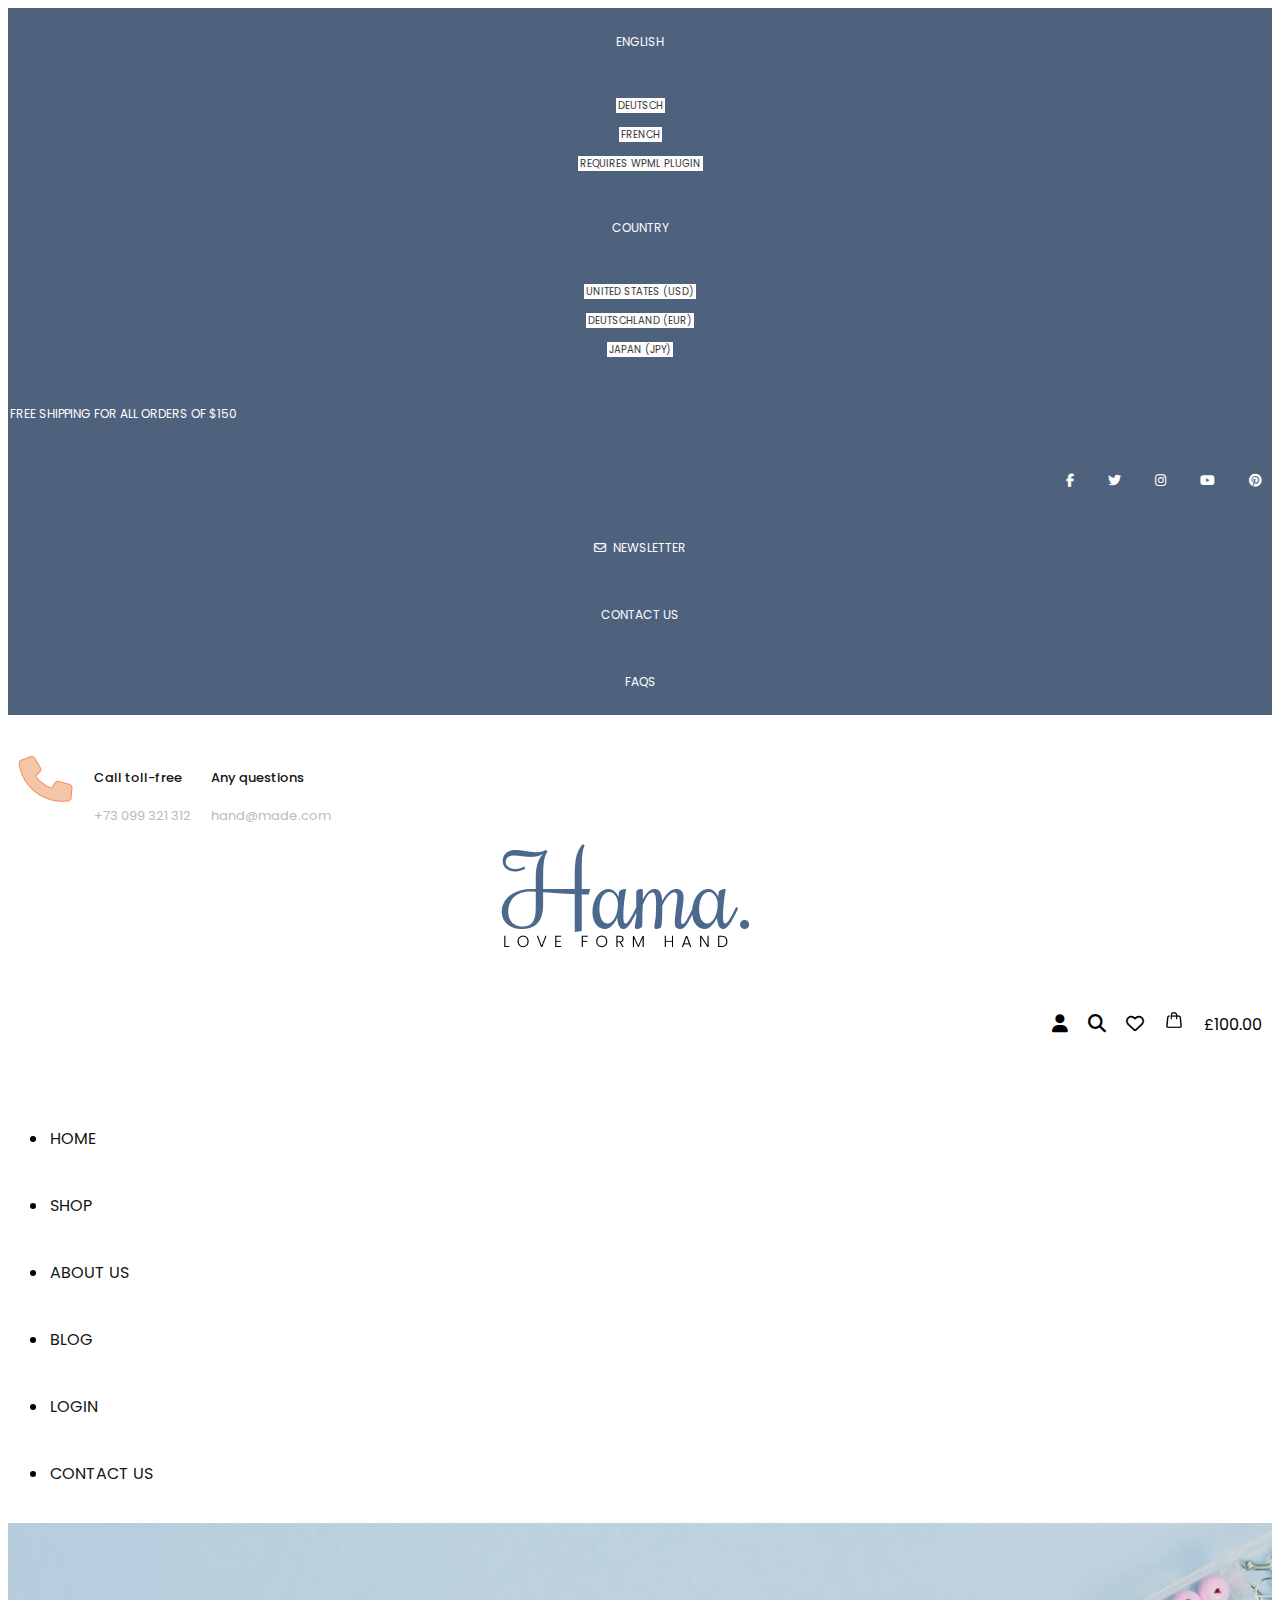
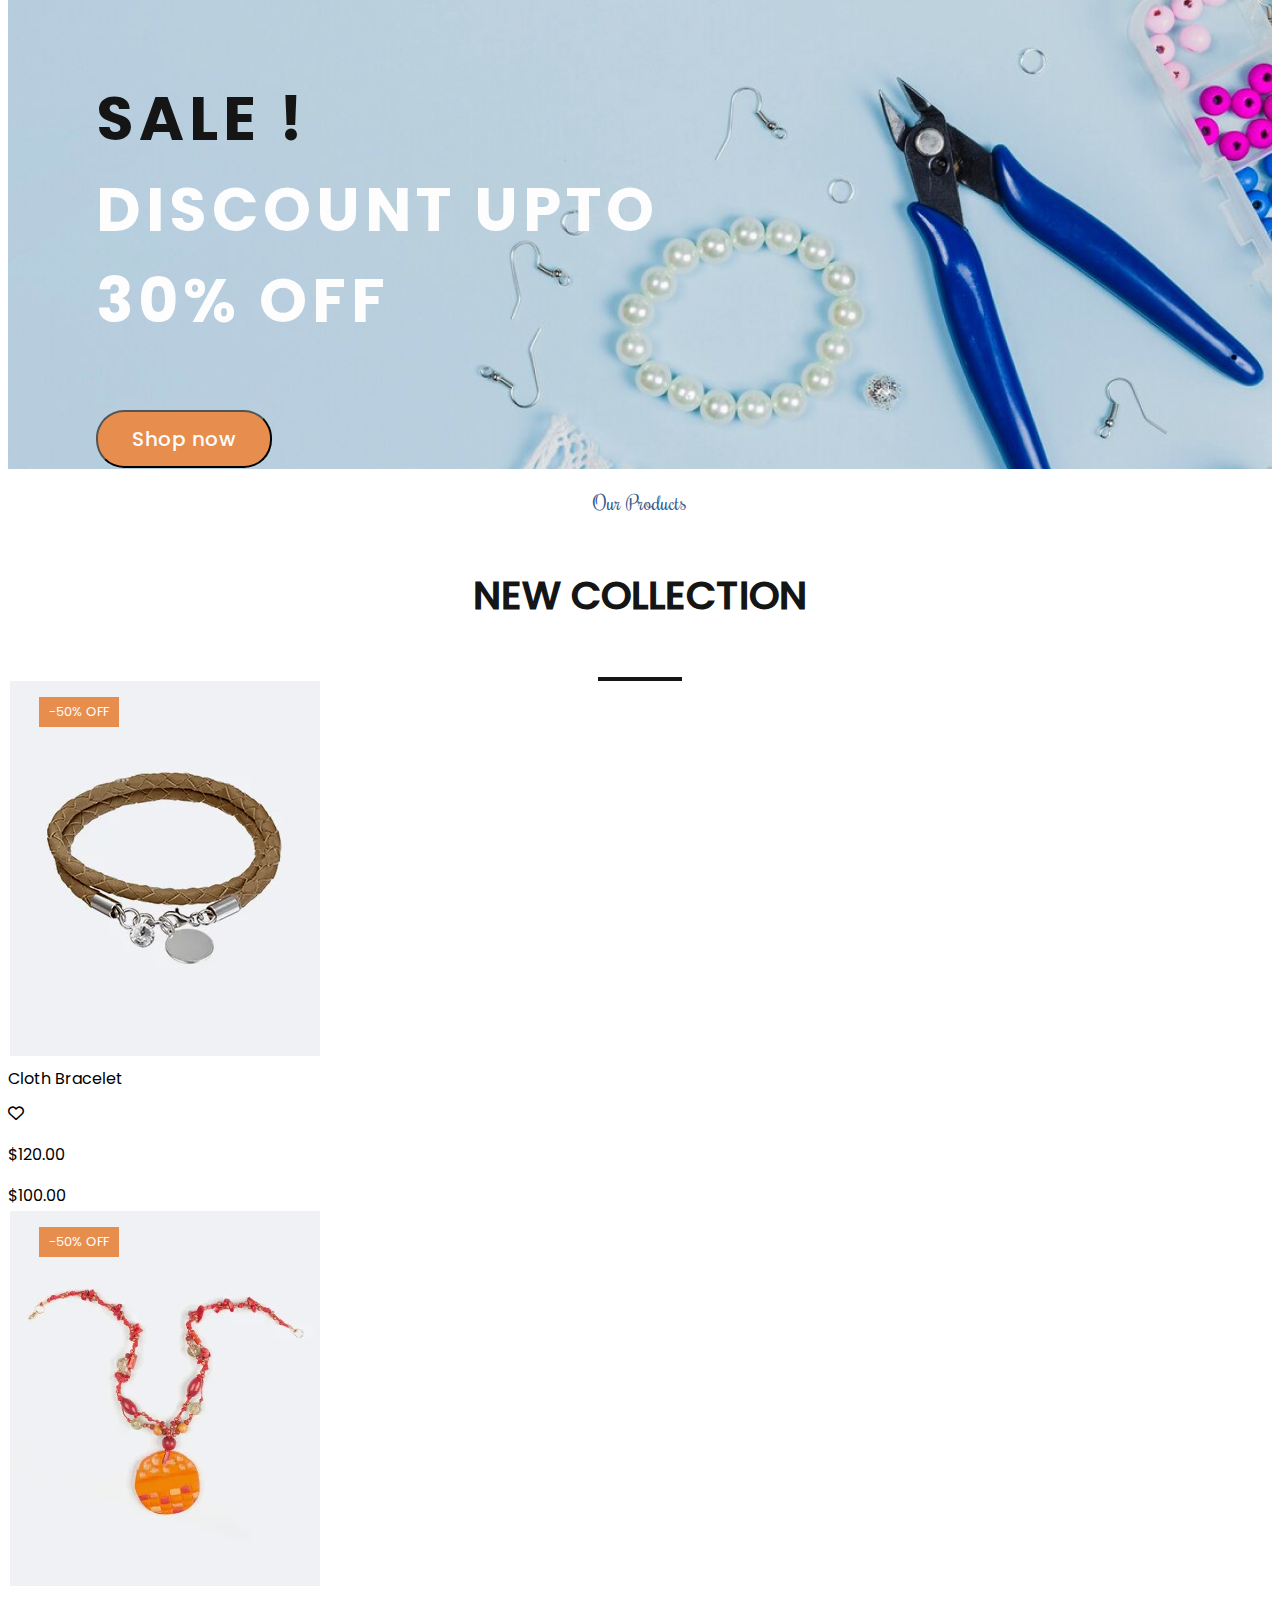
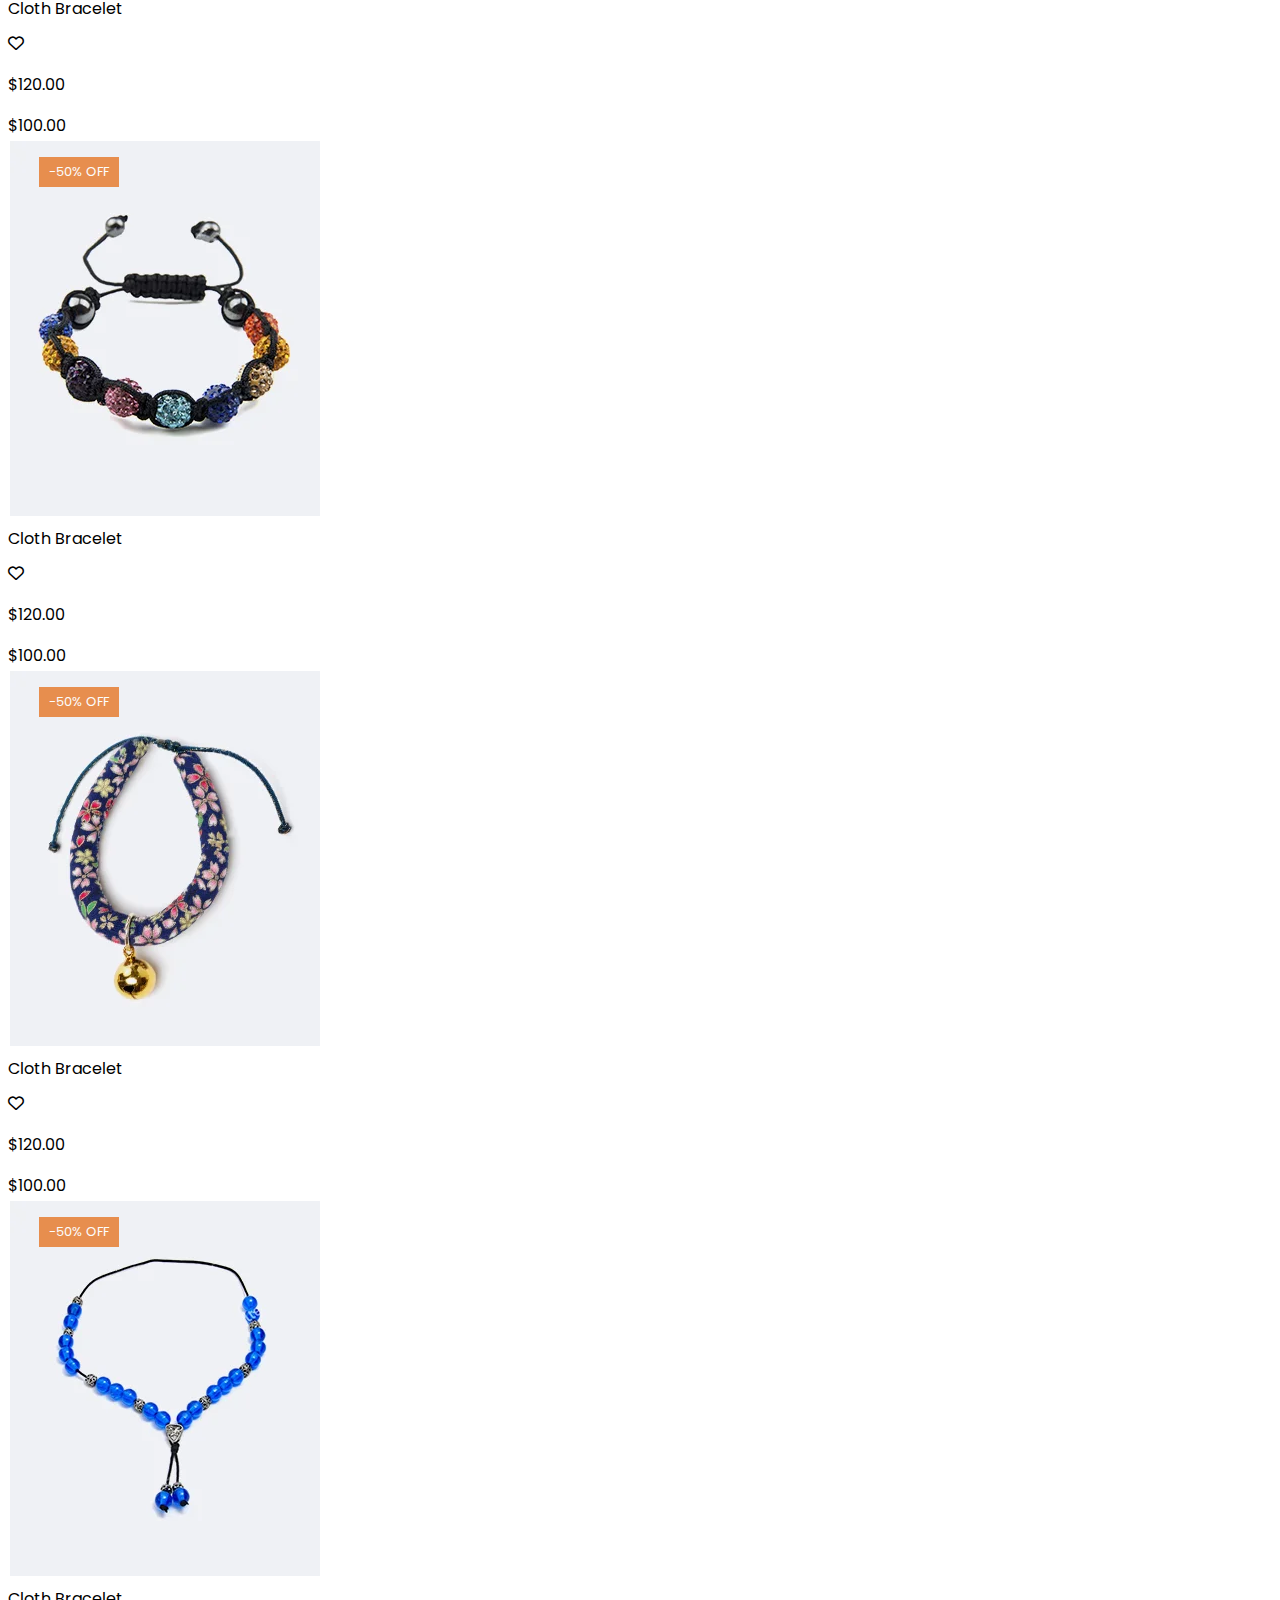
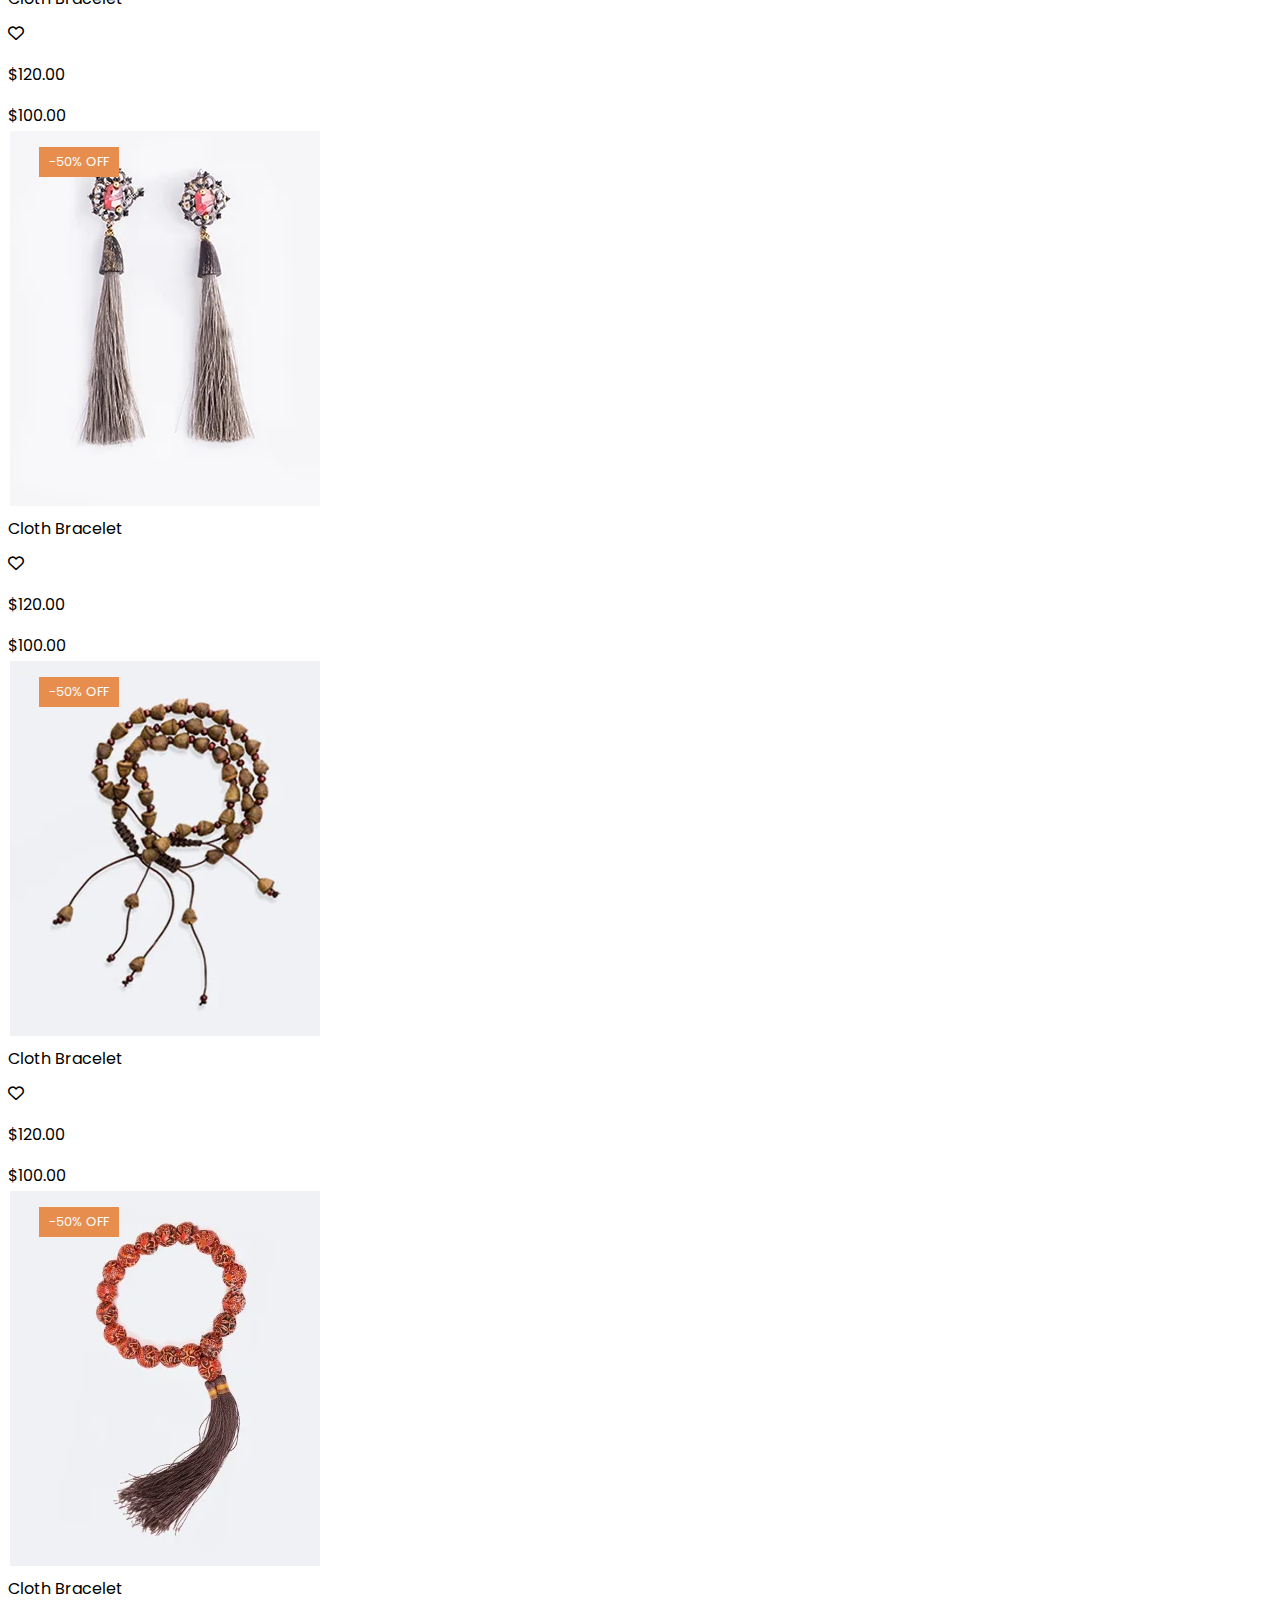
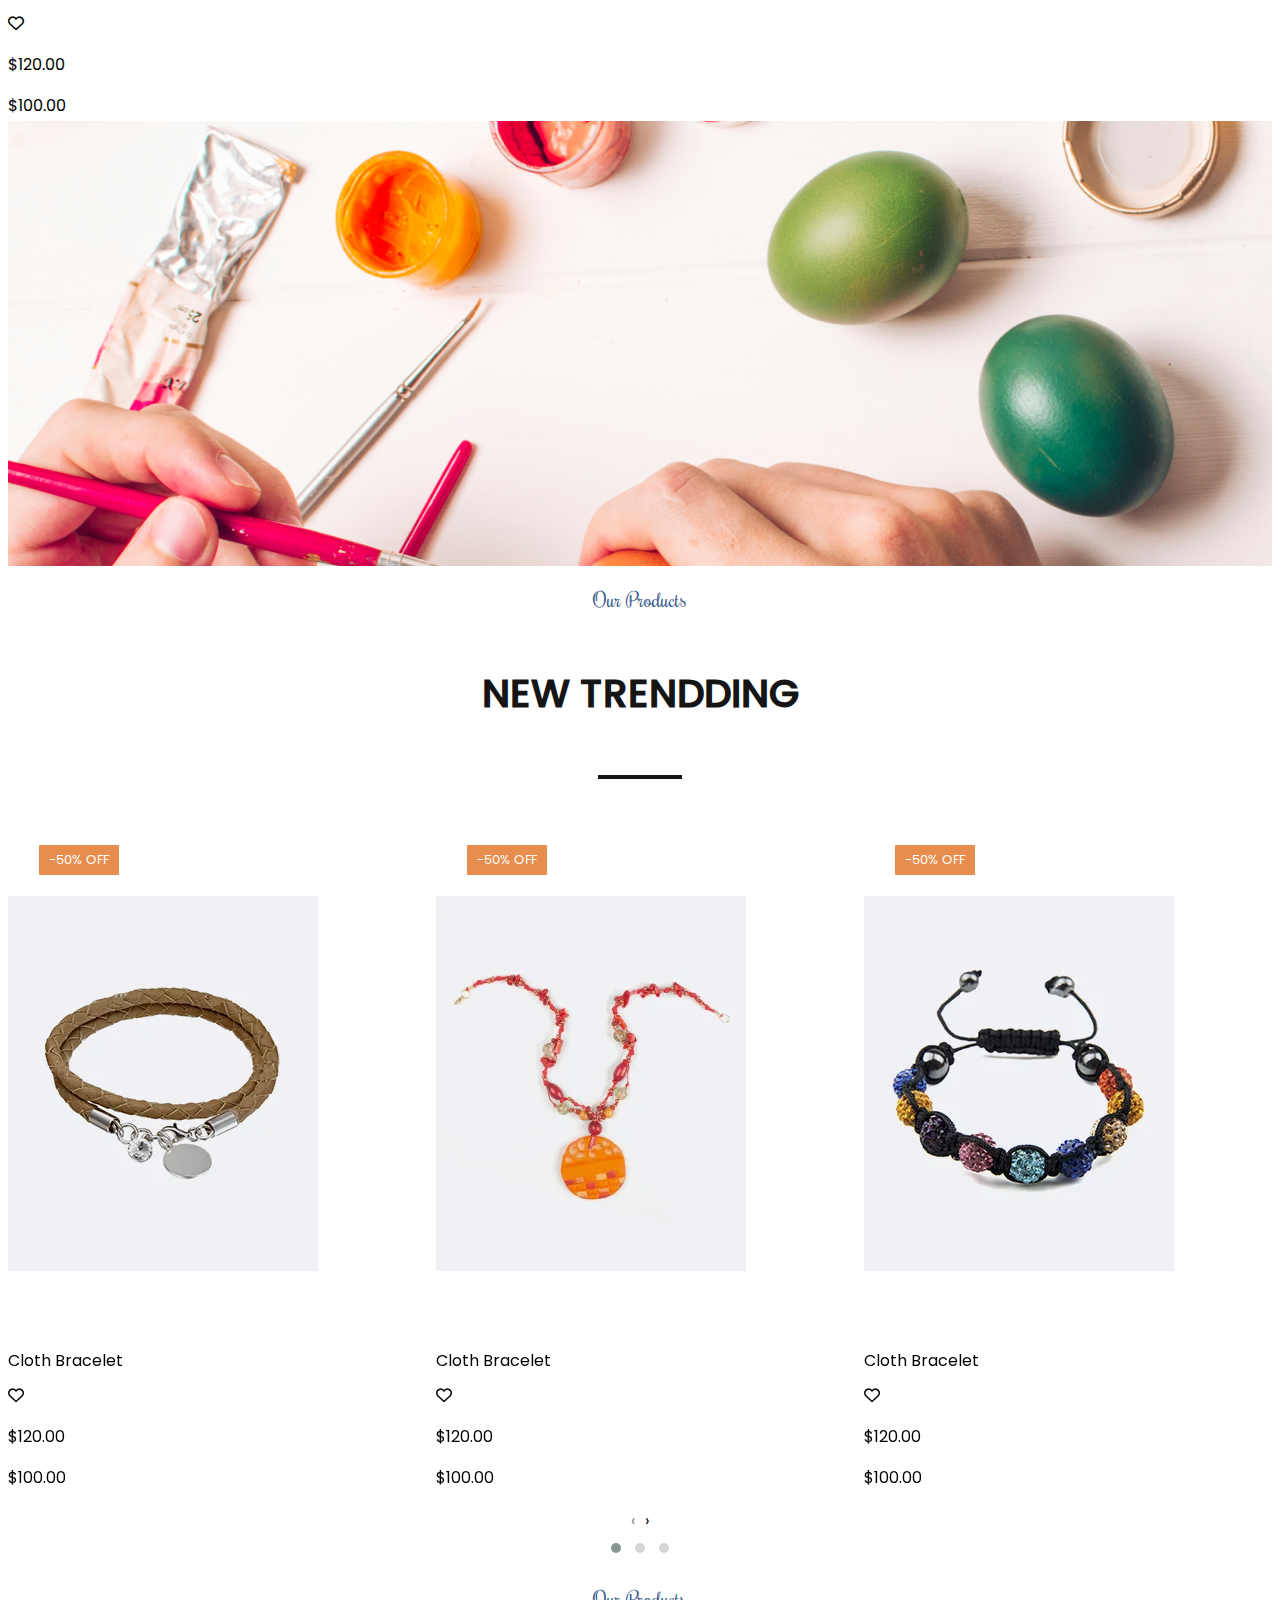
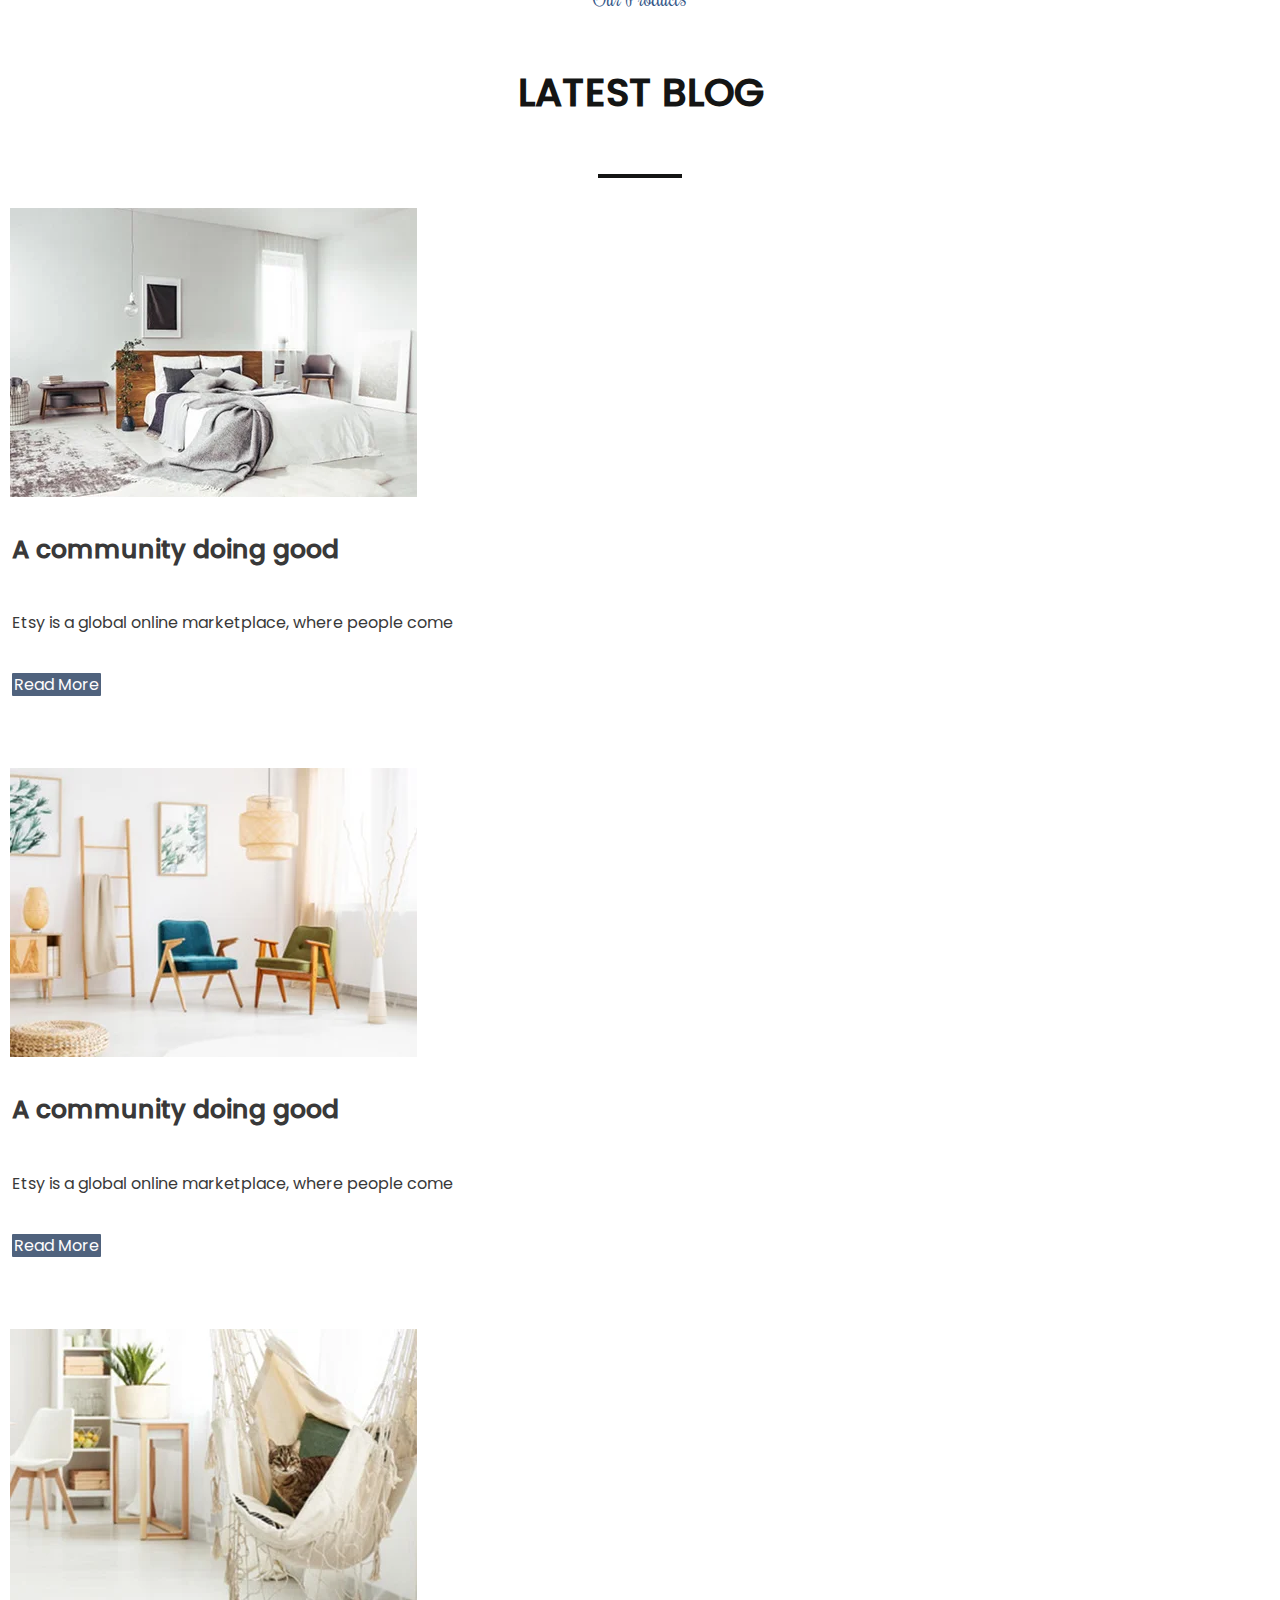
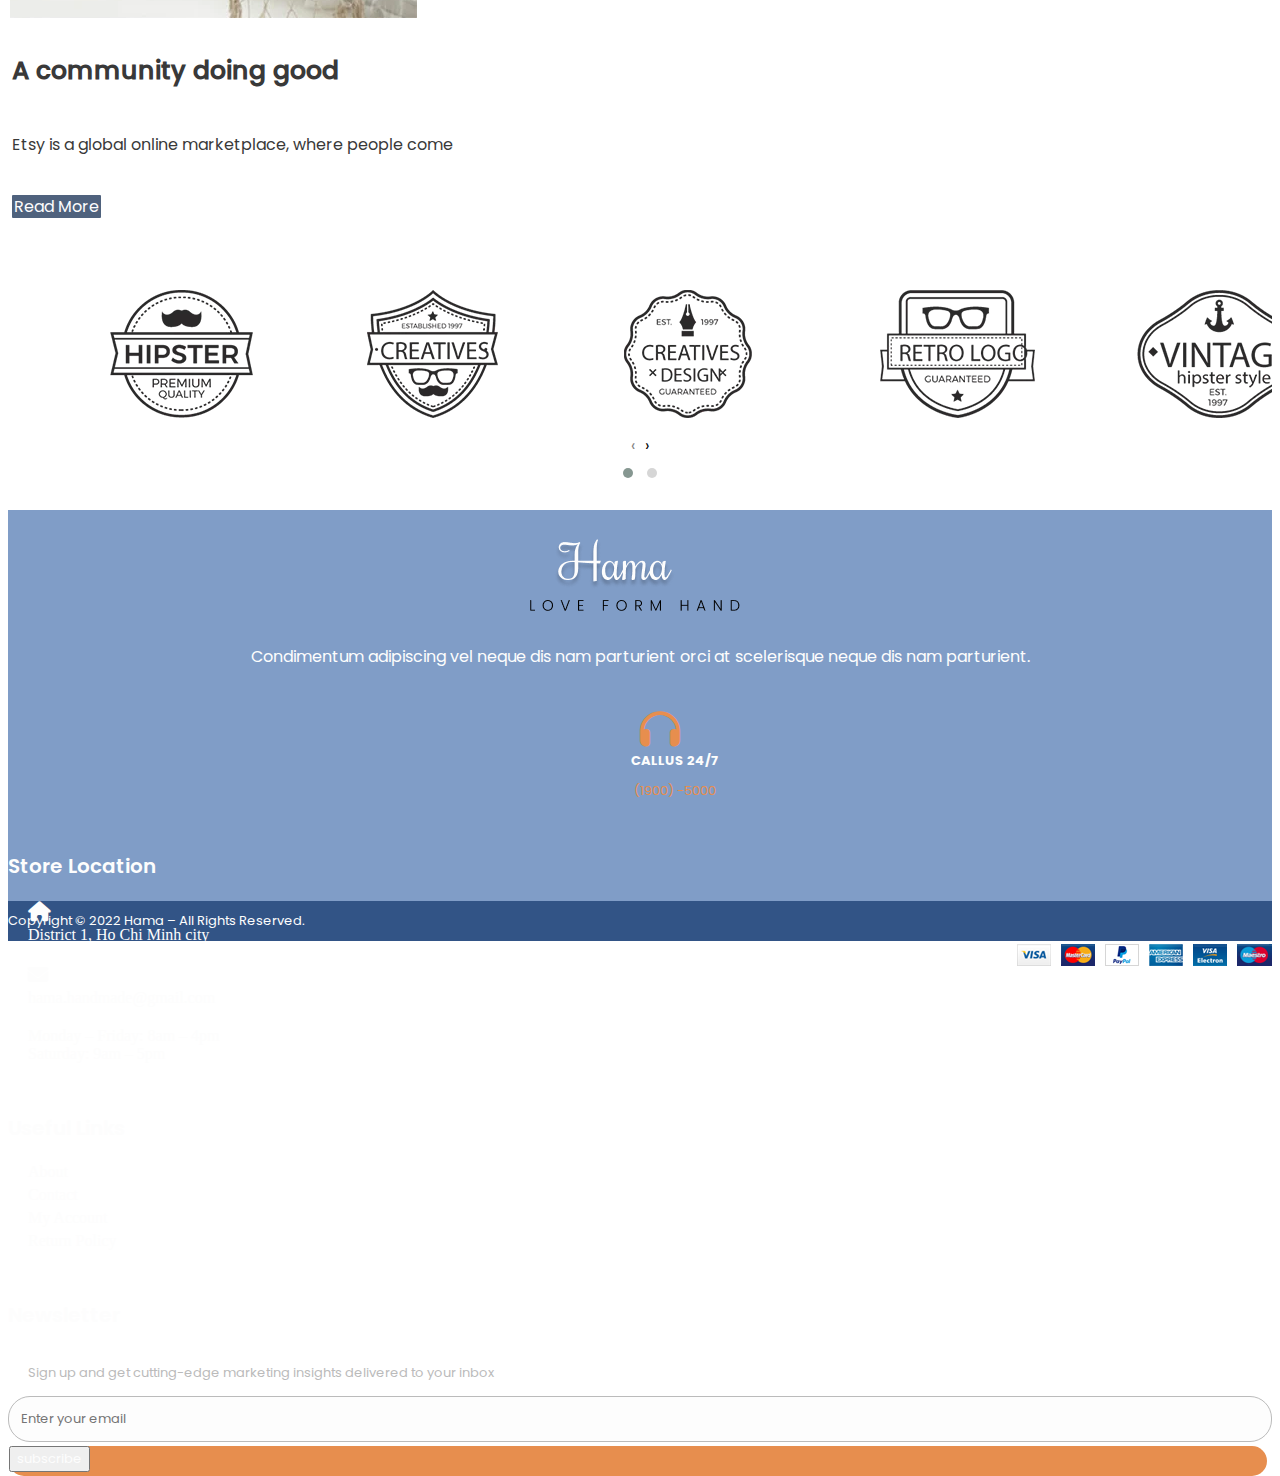
<file: index.html>
<!DOCTYPE html>
<html lang="en">
    <head>
        <title>Title</title>
        <!-- Required meta tags -->
        <meta charset="utf-8" />
        <meta
            name="viewport"
            content="width=device-width, initial-scale=1, shrink-to-fit=no"
        />

        <!-- Bootstrap CSS v5.2.1 -->
        <link
            href="https://cdn.jsdelivr.net/npm/bootstrap@5.3.2/dist/css/bootstrap.min.css"
            rel="stylesheet"
            integrity="sha384-T3c6CoIi6uLrA9TneNEoa7RxnatzjcDSCmG1MXxSR1GAsXEV/Dwwykc2MPK8M2HN"
            crossorigin="anonymous"
        />
        <link rel="stylesheet" href="css/all.min.css">
        <link rel="stylesheet" href="css/owl.carousel.css">
        <link rel="stylesheet" href="css/owl.theme.default.css">
        <link rel="stylesheet" href="css/styles.css">
    </head>

    <body>
        <div class="top-header">
            <div class="container">
                <div class="row">
                    <div class="col-xl-1 col-lg-1 col-md-3 col-sm-3 col-6 top-cel border-start border-end ">
                        <div class="dropdown">
                            <a class="btn  dropdown-toggle" href="#" role="button" data-bs-toggle="dropdown" aria-expanded="false">
                                ENGLISH
                            </a>
                          
                            <ul class="dropdown-menu">
                              <li><a class="dropdown-item" href="#">Deutsch</a></li>
                              <li><a class="dropdown-item" href="#">French</a></li>
                              <li><a class="dropdown-item" href="#">Requires WPML plugin</a></li>
                            </ul>
                          </div>
                    </div>
                    <div class="col-xxl-1 col-xl-2 col-lg-2 col-md-3 col-sm-3 col-6 top-cel border-end ">
                        <div class="dropdown">
                            <a class="btn  dropdown-toggle" href="#" role="button" data-bs-toggle="dropdown" aria-expanded="false">
                                COUNTRY
                            </a>
                          
                            <ul class="dropdown-menu">
                              <li><a class="dropdown-item" href="#">United States (USD)</a></li>
                              <li><a class="dropdown-item" href="#">Deutschland (EUR)</a></li>
                              <li><a class="dropdown-item" href="#">Japan (JPY)</a></li>
                            </ul>
                          </div>
                    </div>
                    <div class=" col-xl-3 col-lg-4 col-md-6 col-sm-3 text-cel">
                        <p>FREE SHIPPING FOR ALL ORDERS OF $150</p>
                    </div>
                    <div class=" col-xxl-3 col-xl-2 col-lg-4  top-cel border-end">
                        <ul class="social">
                            <li><a href="#"><i class="fa-brands fa-facebook-f"></i></a></li>
                            <li><a href="#"><i class="fa-brands fa-twitter"></i></a></li>
                            <li><a href="#"><i class="fa-brands fa-instagram"></i></a></li>
                            <li><a href="#"><i class="fa-brands fa-youtube"></i></a></li>
                            <li><a href="#"><i class="fa-brands fa-pinterest"></i></a></li>
                        </ul>
                    </div>
                    <div class="col-xl-2 col-lg-2 top-cel border-start border-end ">
                        <a href="#"><i class="fa-regular fa-envelope"></i>newsletter</a>
                    </div>
                    <div class="col-xxl-1 col-xl-1 col-lg-2 top-cel  border-end ">
                        <a href="#">contact us</a>
                    </div>
                    <div class="col-xxl-1 col-xl-1 col-lg-1 top-cel  border-end ">
                        <a href="#">FAQS</a>
                    </div>
                </div>
            </div>
        </div>
        <div class="container middle-header">
            <div class="row">
                <div class="col-lg-4 left-head">
                    <ul>
                        <li>
                            <img src="images/phone.png" alt="">
                        </li>
                        <li>
                            <h4>Call toll-free</h4>
                            <p>+73 099 321 312</p>
                        </li>
                        <li>
                            <h4>Any questions </h4>
                            <p>hand@made.com</p>
                        </li>
                    </ul>
                </div>
                <div class="col-lg-4 col-4 logo" >
                    <img src="images/logo.png" alt="" class="img-fluid">
                </div>
                <div class="col-lg-4 col-8 right-head">
                    <ul>
                        <li><i class="fa-solid fa-user"></i></li>
                        <li><i class="fa-solid fa-search"></i></li>
                        <li><i class="fa-regular fa-heart"></i></li>
                        <li><img src="images/bag (5).png" alt=""></li>
                        <li>£100.00</li>
                        
                    </ul>
                </div>
            </div>
        </div>
        <div class="container ">
           <div class="nav-menu">
           <img src="images/bag (5).png" alt="">
           <button id="btn-menu"><i class="fa-solid fa-bars"></i></button>
            <ul class="nav justify-content-center " id="nav">
               
                <li class="nav-item">
                  <a class="nav-link active" aria-current="page" href="index.html">Home</a>
                </li>
                <li class="nav-item">
                  <a class="nav-link" href="shop.html">Shop</a>
                </li>
                <li class="nav-item">
                  <a class="nav-link" href="#">About us</a>
                </li>
                <li class="nav-item">
                  <a class="nav-link " href="blog.html">Blog</a>
                </li>
                <li class="nav-item">
                    <a class="nav-link" href="">Login</a>
                </li>
                <li class="nav-item">
                    <a class="nav-link disabled" aria-disabled="true">Contact us</a>
                </li>
                 
              </ul>
              
           </div>
        </div>
        <div class="container-fluid">
            <div class="banner">
                <div class="banner-title">
                    <h1><span>SALE !<br/></span>
                        DISCOUNT UPTO <br/>
                        30% OFF</h1>
                    <button class="btn shopnow">Shop now</button>
                </div>
            </div>
        </div>
        <div class="container mt-5">
            <div class="row">
                <div class="our-pr">
                    <p>Our Products</p>
                    <h4>NEW COLLECTION</h4>
                    <div class="line"></div>
                </div>
                <div class="col-lg-3 col-md-6 col-sm-6 col-12 pr-item mt-3">
                    <div class="row">
                        <div class="col-12 pr-img">
                            <a href="shop.html"><img src="images/21.jpg" alt="" class="w-100 pimg"></a>
                        <div class="pr-tag">
                            <p>-50% OFF</p>
                        </div>
                        <a href="#" class="pr-view">Quict view</a>   
                        </div>
                        <div class="col-12 d-flex">
                            <div class="pr-name">
                                <h6 >Cloth Bracelet </h6>
                            </div>
                           <div class="pr-icon">
                                <i class="fa-regular fa-heart"></i>
                           </div>
                        </div>
                        <div class="col-6 ">
                            <p class="old-price">$120.00</p>
                        </div>
                        <div class="col-6 text-end">
                            <p class="new-price">$100.00</p>
                        </div>
                        <div class="col-12 pr-btn">
                            <button class="btn w-100"><i class="fa-solid fa-cart-shopping"></i>Add to cart</button>
                        </div>
                    </div>
                </div>
                <div class="col-lg-3 col-md-6 col-sm-6 col-12 pr-item mt-3">
                    <div class="row">
                        <div class="col-12 pr-img">
                            <a href="shop.html"><img src="images/22.jpg" alt="" class="w-100 pimg"></a>
                        <div class="pr-tag">
                            <p>-50% OFF</p>
                        </div>
                        <a href="#" class="pr-view">Quict view</a>   
                        </div>
                        <div class="col-12 d-flex">
                            <div class="pr-name">
                                <h6 >Cloth Bracelet </h6>
                            </div>
                           <div class="pr-icon">
                                <i class="fa-regular fa-heart"></i>
                           </div>
                        </div>
                        <div class="col-6 ">
                            <p class="old-price">$120.00</p>
                        </div>
                        <div class="col-6 text-end">
                            <p class="new-price">$100.00</p>
                        </div>
                        <div class="col-12 pr-btn">
                            <button class="btn w-100"><i class="fa-solid fa-cart-shopping"></i>Add to cart</button>
                        </div>
                    </div>
                </div>
                <div class="col-lg-3 col-md-6 col-sm-6 col-12 pr-item mt-3">
                    <div class="row">
                        <div class="col-12 pr-img">
                            <a href="shop.html"><img src="images/23.jpg" alt="" class="w-100 pimg"></a>
                        <div class="pr-tag">
                            <p>-50% OFF</p>
                        </div>
                        <a href="#" class="pr-view">Quict view</a>   
                        </div>
                        <div class="col-12 d-flex">
                            <div class="pr-name">
                                <h6 >Cloth Bracelet </h6>
                            </div>
                           <div class="pr-icon">
                                <i class="fa-regular fa-heart"></i>
                           </div>
                        </div>
                        <div class="col-6 ">
                            <p class="old-price">$120.00</p>
                        </div>
                        <div class="col-6 text-end">
                            <p class="new-price">$100.00</p>
                        </div>
                        <div class="col-12 pr-btn">
                            <button class="btn w-100"><i class="fa-solid fa-cart-shopping"></i>Add to cart</button>
                        </div>
                    </div>
                </div>
                <div class="col-lg-3 col-md-6 col-sm-6 col-12 pr-item mt-3">
                    <div class="row">
                        <div class="col-12 pr-img">
                            <a href="shop.html"><img src="images/24.jpg" alt="" class="w-100 pimg"></a>
                        <div class="pr-tag">
                            <p>-50% OFF</p>
                        </div>
                        <a href="#" class="pr-view">Quict view</a>   
                        </div>
                        <div class="col-12 d-flex">
                            <div class="pr-name">
                                <h6 >Cloth Bracelet </h6>
                            </div>
                           <div class="pr-icon">
                                <i class="fa-regular fa-heart"></i>
                           </div>
                        </div>
                        <div class="col-6 ">
                            <p class="old-price">$120.00</p>
                        </div>
                        <div class="col-6 text-end">
                            <p class="new-price">$100.00</p>
                        </div>
                        <div class="col-12 pr-btn">
                            <button class="btn w-100"><i class="fa-solid fa-cart-shopping"></i>Add to cart</button>
                        </div>
                    </div>
                </div>
                <div class="col-lg-3 col-md-6 col-sm-6 col-12 pr-item mt-3">
                    <div class="row">
                        <div class="col-12 pr-img">
                            <a href="shop.html"><img src="images/25.jpg" alt="" class="w-100 pimg"></a>
                        <div class="pr-tag">
                            <p>-50% OFF</p>
                        </div>
                        <a href="#" class="pr-view">Quict view</a>   
                        </div>
                        <div class="col-12 d-flex">
                            <div class="pr-name">
                                <h6 >Cloth Bracelet </h6>
                            </div>
                           <div class="pr-icon">
                                <i class="fa-regular fa-heart"></i>
                           </div>
                        </div>
                        <div class="col-6 ">
                            <p class="old-price">$120.00</p>
                        </div>
                        <div class="col-6 text-end">
                            <p class="new-price">$100.00</p>
                        </div>
                        <div class="col-12 pr-btn">
                            <button class="btn w-100"><i class="fa-solid fa-cart-shopping"></i>Add to cart</button>
                        </div>
                    </div>
                </div>
                <div class="col-lg-3 col-md-6 col-sm-6 col-12 pr-item mt-3">
                    <div class="row">
                        <div class="col-12 pr-img">
                            <a href="shop.html"><img src="images/26.jpg" alt="" class="w-100 pimg"></a>
                        <div class="pr-tag">
                            <p>-50% OFF</p>
                        </div>
                        <a href="#" class="pr-view">Quict view</a>   
                        </div>
                        <div class="col-12 d-flex">
                            <div class="pr-name">
                                <h6 >Cloth Bracelet </h6>
                            </div>
                           <div class="pr-icon">
                                <i class="fa-regular fa-heart"></i>
                           </div>
                        </div>
                        <div class="col-6 ">
                            <p class="old-price">$120.00</p>
                        </div>
                        <div class="col-6 text-end">
                            <p class="new-price">$100.00</p>
                        </div>
                        <div class="col-12 pr-btn">
                            <button class="btn w-100"><i class="fa-solid fa-cart-shopping"></i>Add to cart</button>
                        </div>
                    </div>
                </div>
                <div class="col-lg-3 col-md-6 col-sm-6 col-12 pr-item mt-3">
                    <div class="row">
                        <div class="col-12 pr-img">
                            <a href="shop.html"><img src="images/27.jpg" alt="" class="w-100 pimg"></a>
                        <div class="pr-tag">
                            <p>-50% OFF</p>
                        </div>
                        <a href="#" class="pr-view">Quict view</a>   
                        </div>
                        <div class="col-12 d-flex">
                            <div class="pr-name">
                                <h6 >Cloth Bracelet </h6>
                            </div>
                           <div class="pr-icon">
                                <i class="fa-regular fa-heart"></i>
                           </div>
                        </div>
                        <div class="col-6 ">
                            <p class="old-price">$120.00</p>
                        </div>
                        <div class="col-6 text-end">
                            <p class="new-price">$100.00</p>
                        </div>
                        <div class="col-12 pr-btn">
                            <button class="btn w-100"><i class="fa-solid fa-cart-shopping"></i>Add to cart</button>
                        </div>
                    </div>
                </div>
                <div class="col-lg-3 col-md-6 col-sm-6 col-12 pr-item mt-3">
                    <div class="row">
                        <div class="col-12 pr-img">
                            <a href="shop.html"><img src="images/28.jpg" alt="" class="w-100 pimg"></a>
                        <div class="pr-tag">
                            <p>-50% OFF</p>
                        </div>
                        <a href="#" class="pr-view">Quict view</a>   
                        </div>
                        <div class="col-12 d-flex">
                            <div class="pr-name">
                                <h6 >Cloth Bracelet </h6>
                            </div>
                           <div class="pr-icon">
                                <i class="fa-regular fa-heart"></i>
                           </div>
                        </div>
                        <div class="col-6 ">
                            <p class="old-price">$120.00</p>
                        </div>
                        <div class="col-6 text-end">
                            <p class="new-price">$100.00</p>
                        </div>
                        <div class="col-12 pr-btn">
                            <button class="btn w-100"><i class="fa-solid fa-cart-shopping"></i>Add to cart</button>
                        </div>
                    </div>
                </div>
            </div>
        </div>
        <div class="container-fluid mt-5">
            <div class="sub-banner">   
            </div>
        </div>
        <div class="container mt-5">
            <div class="row">
                <div class="new-trend ">
                    <p>Our Products</p>
                    <h4>NEW TRENDDING</h4>
                    <div class="line"></div>
                </div>
                <div class="owl-carousel owl-theme" id="owl-new">
                   <div class="item new-item">
                        <div class="row">
                            <div class="col-12 new-img">
                                <a href="shop.html"><img src="images/21.jpg" alt="" class="w-100 newimg"></a>
                            <div class="new-tag">
                                <p>-50% OFF</p>
                            </div>
                            <a href="#" class="new-view">Quict view</a>   
                            </div>
                            <div class="col-12 d-flex">
                                <div class="new-name">
                                    <h6 >Cloth Bracelet </h6>
                                </div>
                               <div class="new-icon">
                                    <i class="fa-regular fa-heart"></i>
                               </div>
                            </div>
                            <div class="col-6 ">
                                <p class="old-price">$120.00</p>
                            </div>
                            <div class="col-6 text-end">
                                <p class="new-price">$100.00</p>
                            </div>
                            <div class="col-12 new-btn">
                                <button class="btn w-100"><i class="fa-solid fa-cart-shopping"></i>Add to cart</button>
                            </div>
                        </div>
                   </div>
                   <div class="item new-item">
                    <div class="row">
                        <div class="col-12 new-img">
                            <a href="shop.html"><img src="images/22.jpg" alt="" class="w-100 newimg"></a>
                        <div class="new-tag">
                            <p>-50% OFF</p>
                        </div>
                        <a href="#" class="new-view">Quict view</a>   
                        </div>
                        <div class="col-12 d-flex">
                            <div class="new-name">
                                <h6 >Cloth Bracelet </h6>
                            </div>
                           <div class="new-icon">
                                <i class="fa-regular fa-heart"></i>
                           </div>
                        </div>
                        <div class="col-6 ">
                            <p class="old-price">$120.00</p>
                        </div>
                        <div class="col-6 text-end">
                            <p class="new-price">$100.00</p>
                        </div>
                        <div class="col-12 new-btn">
                            <button class="btn w-100"><i class="fa-solid fa-cart-shopping"></i>Add to cart</button>
                        </div>
                    </div>
                    </div>
                    <div class="item new-item">
                        <div class="row">
                            <div class="col-12 new-img">
                                <a href="shop.html"><img src="images/23.jpg" alt="" class="w-100 newimg"></a>
                            <div class="new-tag">
                                <p>-50% OFF</p>
                            </div>
                            <a href="#" class="new-view">Quict view</a>   
                            </div>
                            <div class="col-12 d-flex">
                                <div class="new-name">
                                    <h6 >Cloth Bracelet </h6>
                                </div>
                               <div class="new-icon">
                                    <i class="fa-regular fa-heart"></i>
                               </div>
                            </div>
                            <div class="col-6 ">
                                <p class="old-price">$120.00</p>
                            </div>
                            <div class="col-6 text-end">
                                <p class="new-price">$100.00</p>
                            </div>
                            <div class="col-12 new-btn">
                                <button class="btn w-100"><i class="fa-solid fa-cart-shopping"></i>Add to cart</button>
                            </div>
                        </div>
                   </div>
                   <div class="item new-item">
                    <div class="row">
                        <div class="col-12 new-img">
                            <a href="shop.html"><img src="images/24.jpg" alt="" class="w-100 newimg"></a>
                        <div class="new-tag">
                            <p>-50% OFF</p>
                        </div>
                        <a href="#" class="new-view">Quict view</a>   
                        </div>
                        <div class="col-12 d-flex">
                            <div class="new-name">
                                <h6 >Cloth Bracelet </h6>
                            </div>
                           <div class="new-icon">
                                <i class="fa-regular fa-heart"></i>
                           </div>
                        </div>
                        <div class="col-6 ">
                            <p class="old-price">$120.00</p>
                        </div>
                        <div class="col-6 text-end">
                            <p class="new-price">$100.00</p>
                        </div>
                        <div class="col-12 new-btn">
                            <button class="btn w-100"><i class="fa-solid fa-cart-shopping"></i>Add to cart</button>
                        </div>
                    </div>
                    </div>
                    <div class="item new-item">
                        <div class="row">
                            <div class="col-12 new-img">
                                <a href="shop.html"><img src="images/25.jpg" alt="" class="w-100 newimg"></a>
                            <div class="new-tag">
                                <p>-50% OFF</p>
                            </div>
                            <a href="#" class="new-view">Quict view</a>   
                            </div>
                            <div class="col-12 d-flex">
                                <div class="new-name">
                                    <h6 >Cloth Bracelet </h6>
                                </div>
                               <div class="new-icon">
                                    <i class="fa-regular fa-heart"></i>
                               </div>
                            </div>
                            <div class="col-6 ">
                                <p class="old-price">$120.00</p>
                            </div>
                            <div class="col-6 text-end">
                                <p class="new-price">$100.00</p>
                            </div>
                            <div class="col-12 new-btn">
                                <button class="btn w-100"><i class="fa-solid fa-cart-shopping"></i>Add to cart</button>
                            </div>
                        </div>
                    </div>
                    <div class="item new-item">
                        <div class="row">
                            <div class="col-12 new-img">
                                <a href="shop.html"><img src="images/26.jpg" alt="" class="w-100 newimg"></a>
                            <div class="new-tag">
                                <p>-50% OFF</p>
                            </div>
                            <a href="#" class="new-view">Quict view</a>   
                            </div>
                            <div class="col-12 d-flex">
                                <div class="new-name">
                                    <h6 >Cloth Bracelet </h6>
                                </div>
                               <div class="new-icon">
                                    <i class="fa-regular fa-heart"></i>
                               </div>
                            </div>
                            <div class="col-6 ">
                                <p class="old-price">$120.00</p>
                            </div>
                            <div class="col-6 text-end">
                                <p class="new-price">$100.00</p>
                            </div>
                            <div class="col-12 new-btn">
                                <button class="btn w-100"><i class="fa-solid fa-cart-shopping"></i>Add to cart</button>
                            </div>
                        </div>
                    </div>
                    <div class="item new-item">
                        <div class="row">
                            <div class="col-12 new-img">
                                <a href="shop.html"><img src="images/27.jpg" alt="" class="w-100 newimg"></a>
                            <div class="new-tag">
                                <p>-50% OFF</p>
                            </div>
                            <a href="#" class="new-view">Quict view</a>   
                            </div>
                            <div class="col-12 d-flex">
                                <div class="new-name">
                                    <h6 >Cloth Bracelet </h6>
                                </div>
                               <div class="new-icon">
                                    <i class="fa-regular fa-heart"></i>
                               </div>
                            </div>
                            <div class="col-6 ">
                                <p class="old-price">$120.00</p>
                            </div>
                            <div class="col-6 text-end">
                                <p class="new-price">$100.00</p>
                            </div>
                            <div class="col-12 new-btn">
                                <button class="btn w-100"><i class="fa-solid fa-cart-shopping"></i>Add to cart</button>
                            </div>
                        </div>
                    </div>
                    <div class="item new-item">
                        <div class="row">
                            <div class="col-12 new-img">
                                <a href="shop.html"><img src="images/28.jpg" alt="" class="w-100 newimg"></a>
                            <div class="new-tag">
                                <p>-50% OFF</p>
                            </div>
                            <a href="#" class="new-view">Quict view</a>   
                            </div>
                            <div class="col-12 d-flex">
                                <div class="new-name">
                                    <h6 >Cloth Bracelet </h6>
                                </div>
                               <div class="new-icon">
                                    <i class="fa-regular fa-heart"></i>
                               </div>
                            </div>
                            <div class="col-6 ">
                                <p class="old-price">$120.00</p>
                            </div>
                            <div class="col-6 text-end">
                                <p class="new-price">$100.00</p>
                            </div>
                            <div class="col-12 new-btn">
                                <button class="btn w-100"><i class="fa-solid fa-cart-shopping"></i>Add to cart</button>
                            </div>
                        </div>
                    </div>
                </div>          
            </div>
        </div>
        <div class="container mt-5">
            <div class="row">
                <div class="blog">
                    <p>Our Products</p>
                    <h4>LATEST BLOG</h4>
                    <div class="line"></div>
                </div>
                <div class="col-lg-4 blog-item ">
                    <a href="blog.html"><img src="images/1 (1).jpg" class="card-img-top" alt=""></a>
                    <div class="card-body">
                        <h5 class="card-title">A community doing good</h5>
                        <p class="card-text">Etsy is a global online marketplace, where people come</p>
                        <a href="blogdetail.html" class="btn readmore">Read more</a>
                    </div>
                </div>
                <div class="col-lg-4 blog-item ">
                    <a href="blog.html"><img src="images/2 (1).jpg" class="card-img-top" alt=""></a>
                    <div class="card-body">
                        <h5 class="card-title">A community doing good</h5>
                        <p class="card-text">Etsy is a global online marketplace, where people come</p>
                        <a href="blogdetail.html" class="btn readmore">Read more</a>
                    </div>
                </div>
                <div class="col-lg-4 blog-item ">
                    <a href="blog.html"><img src="images/3.jpg" class="card-img-top" alt=""></a>
                    <div class="card-body">
                        <h5 class="card-title">A community doing good</h5>
                        <p class="card-text">Etsy is a global online marketplace, where people come</p>
                        <a href="blogdetail.html" class="btn readmore">Read more</a>
                    </div>
                </div>
            </div>
        </div>
      <div class="container mt-5">
        <div class="owl-carousel owl-theme" id="icon-logo">
            <div class="item">
              <img src="images/1 (1) 2.png" alt="" >
            </div>
            <div class="item">
                <img src="images/2 2.png" alt="">
            </div>
            <div class="item">
                <img src="images/3 1.png" alt="" >
            </div>
            <div class="item">
                <img src="images/4 1.png" alt="">
            </div>
            <div class="item">
                <img src="images/5 1.png" alt="" >
            </div>
            <div class="item">
                <img src="images/1 (1) 2.png" alt="" >
            </div>
            <div class="item">
                <img src="images/2 2.png" alt="" >
            </div>
            <div class="item">
                <img src="images/3 1.png" alt="" >
            </div>
            <div class="item">
                <img src="images/4 1.png" alt="" >
            </div>
            <div class="item">
                <img src="images/5 1.png" alt="" >
            </div>
          </div>
      </div>
      <div class="bg-footer mt-3">
        <div class="container">
            <div class="row">
                <div class="col-lg-3 col-md-6 col-12 logo">
                    <img src="images/Group 13.png" alt="">
                    <p class="title">Condimentum adipiscing vel neque dis nam parturient orci at scelerisque neque dis nam parturient.</p>
                    <div class="phone d-flex">
                        <i class="fa-solid fa-headphones"></i>
                        <div class="phone-title ">
                            <p class="call">CALLUS 24/7</p>
                            <p class="number-phone">(1900) -5000</p>
                        </div>
                    </div>
                </div>
                <div class="col-lg-3 col-md-6 col-12  store-location">
                    <p>Store Location</p>
                    <div class="home d-flex">
                        <i class="fa-solid fa-home"></i>
                        <p>District 1, Ho Chi Minh city</p>
                    </div>
                    <div class="envelope d-flex">
                        <i class="fa-solid fa-envelope"></i>
                        <p>hama.handmade@gmail.com</p>
                    </div>
                    <p class="time">Monday – Friday: 8am – 4pm<br/>
                        Saturday: 9am – 5pm</p>

                </div>
                <div class="col-lg-3 col-md-6 col-12 useful">
                    <p>Useful Links</p>
                    <ul>
                        <li>About</li>
                        <li>Contact</li>
                        <li>My Account</li>
                        <li>Return Policy</li>
                        
                    </ul>
                </div>
                <div class="col-lg-3 col-md-6 col-12 new-letter">
                    <h5>Newsletter</h5>
                    <p>Sign up and get cutting-edge marketing insights delivered to your inbox</p>
                    <div class="input-group mt-3 ">
                        <input type="text" class="form-control" placeholder="Enter your email" >
                        <div class="input-group-button">
                          <button class="btn " type="button" >SUBSCRIBE</button>
                        </div>
                      </div>     
                </div>
            </div>
        </div>
      </div>
     <div class="bg-footer-cpr">
        <div class="container ">
            <div class="row">
                <div class="col-lg-6 col-md-6 col-12 copyright">
                    <p>Copyright © 2022 Hama – All Rights Reserved.</p>
                </div>
                <div class="col-lg-6 col-md-6 col-12 payments">
                    <img src="images/payments.png" alt=""  >
                </div>
            </div>
          </div>
     </div>
        <!-- Bootstrap JavaScript Libraries -->
        <script src="js/jquery-3.7.1.min.js"></script>
        <script src="js/jquery-ui.min.js"></script>
        <script src="js/owl.carousel.js"></script>
        <script src="js/script.js"></script>
        <script
            src="https://cdn.jsdelivr.net/npm/@popperjs/core@2.11.8/dist/umd/popper.min.js"
            integrity="sha384-I7E8VVD/ismYTF4hNIPjVp/Zjvgyol6VFvRkX/vR+Vc4jQkC+hVqc2pM8ODewa9r"
            crossorigin="anonymous"
        ></script>

        <script
            src="https://cdn.jsdelivr.net/npm/bootstrap@5.3.2/dist/js/bootstrap.min.js"
            integrity="sha384-BBtl+eGJRgqQAUMxJ7pMwbEyER4l1g+O15P+16Ep7Q9Q+zqX6gSbd85u4mG4QzX+"
            crossorigin="anonymous"
        ></script>
    </body>
</html>
</file>
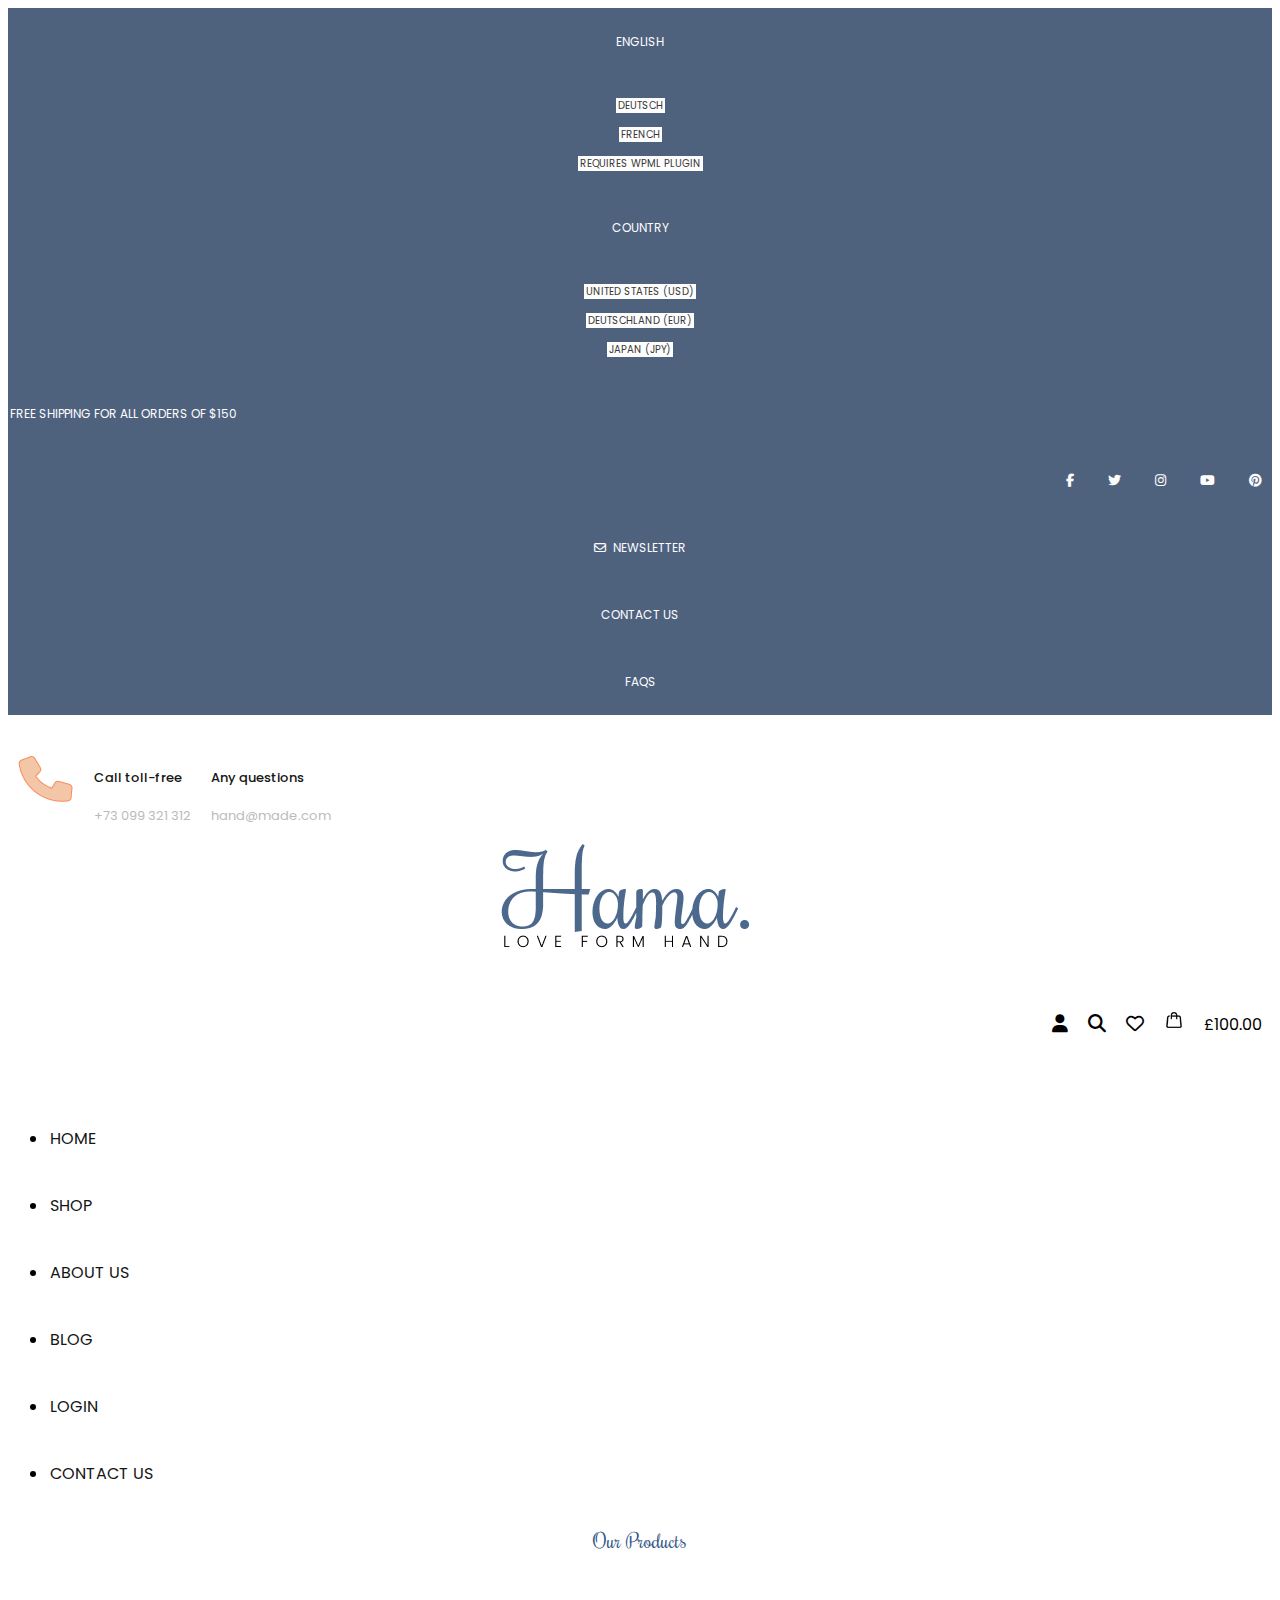
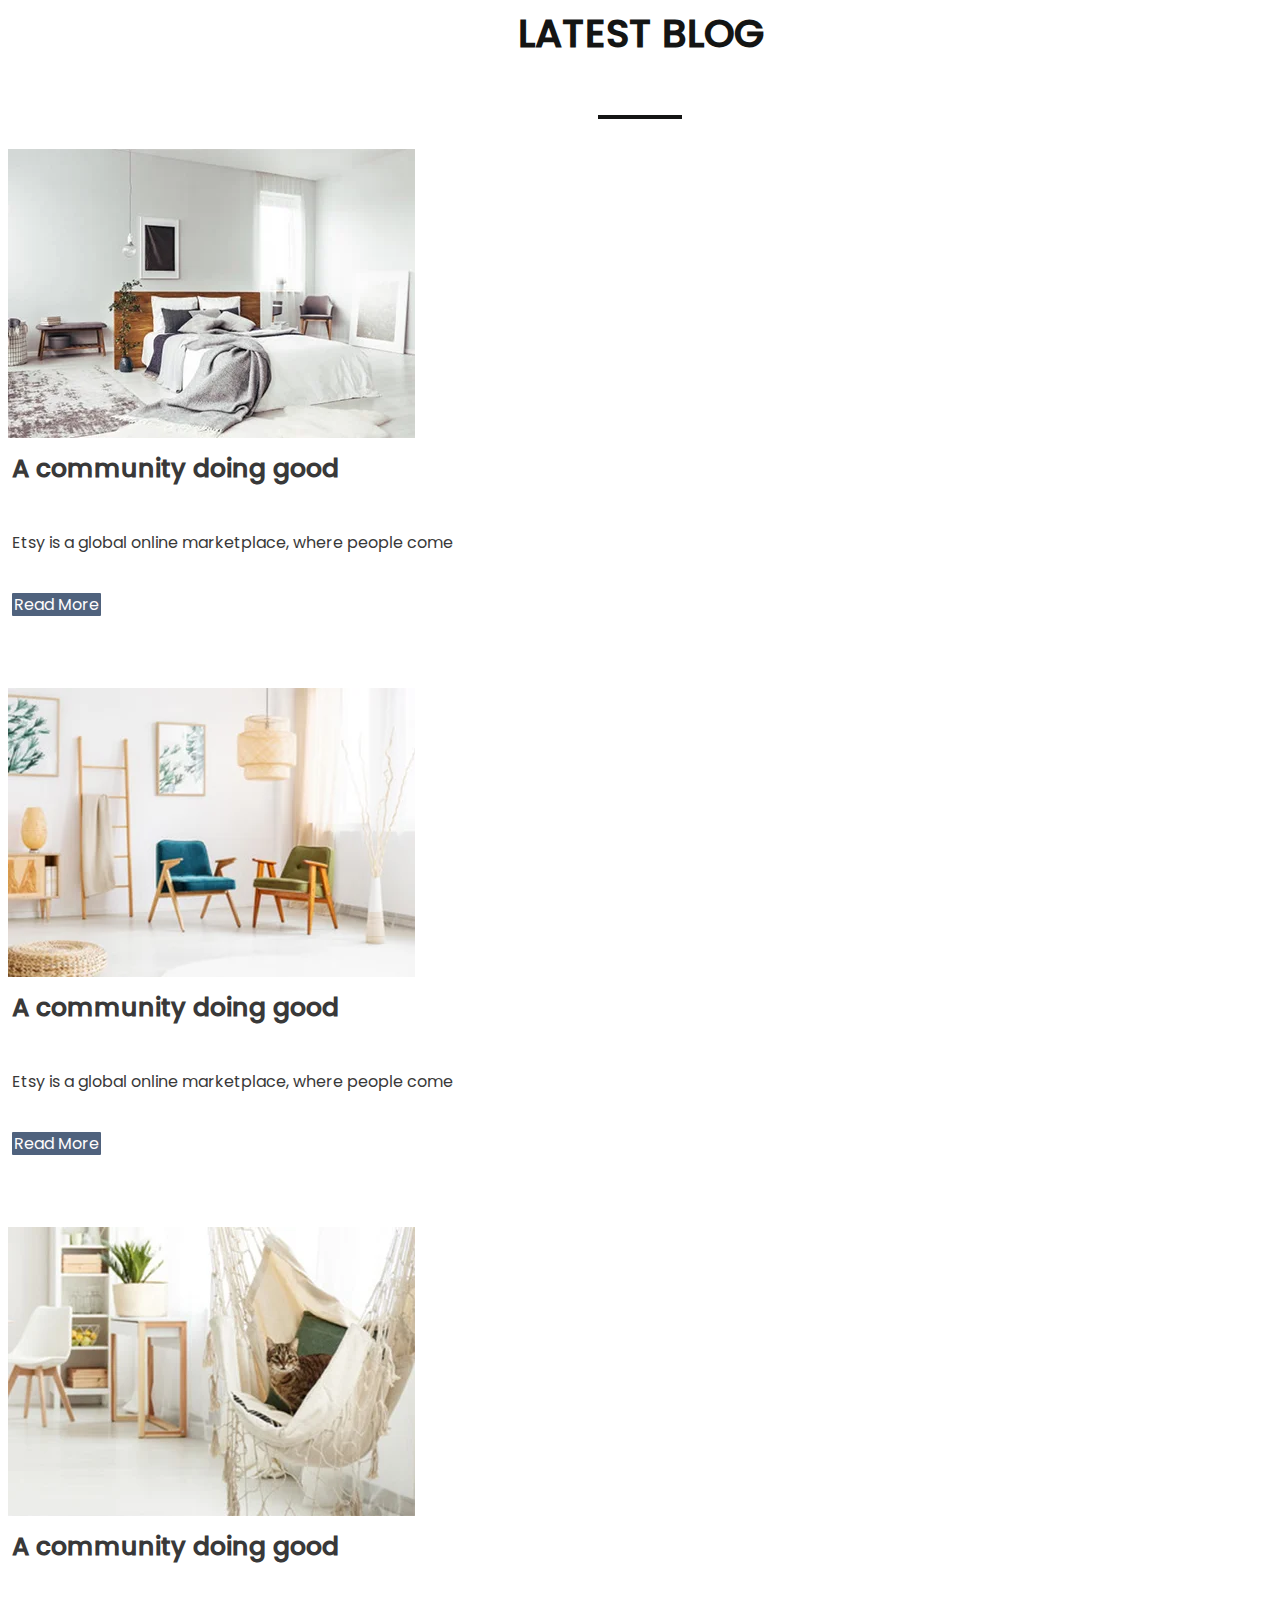
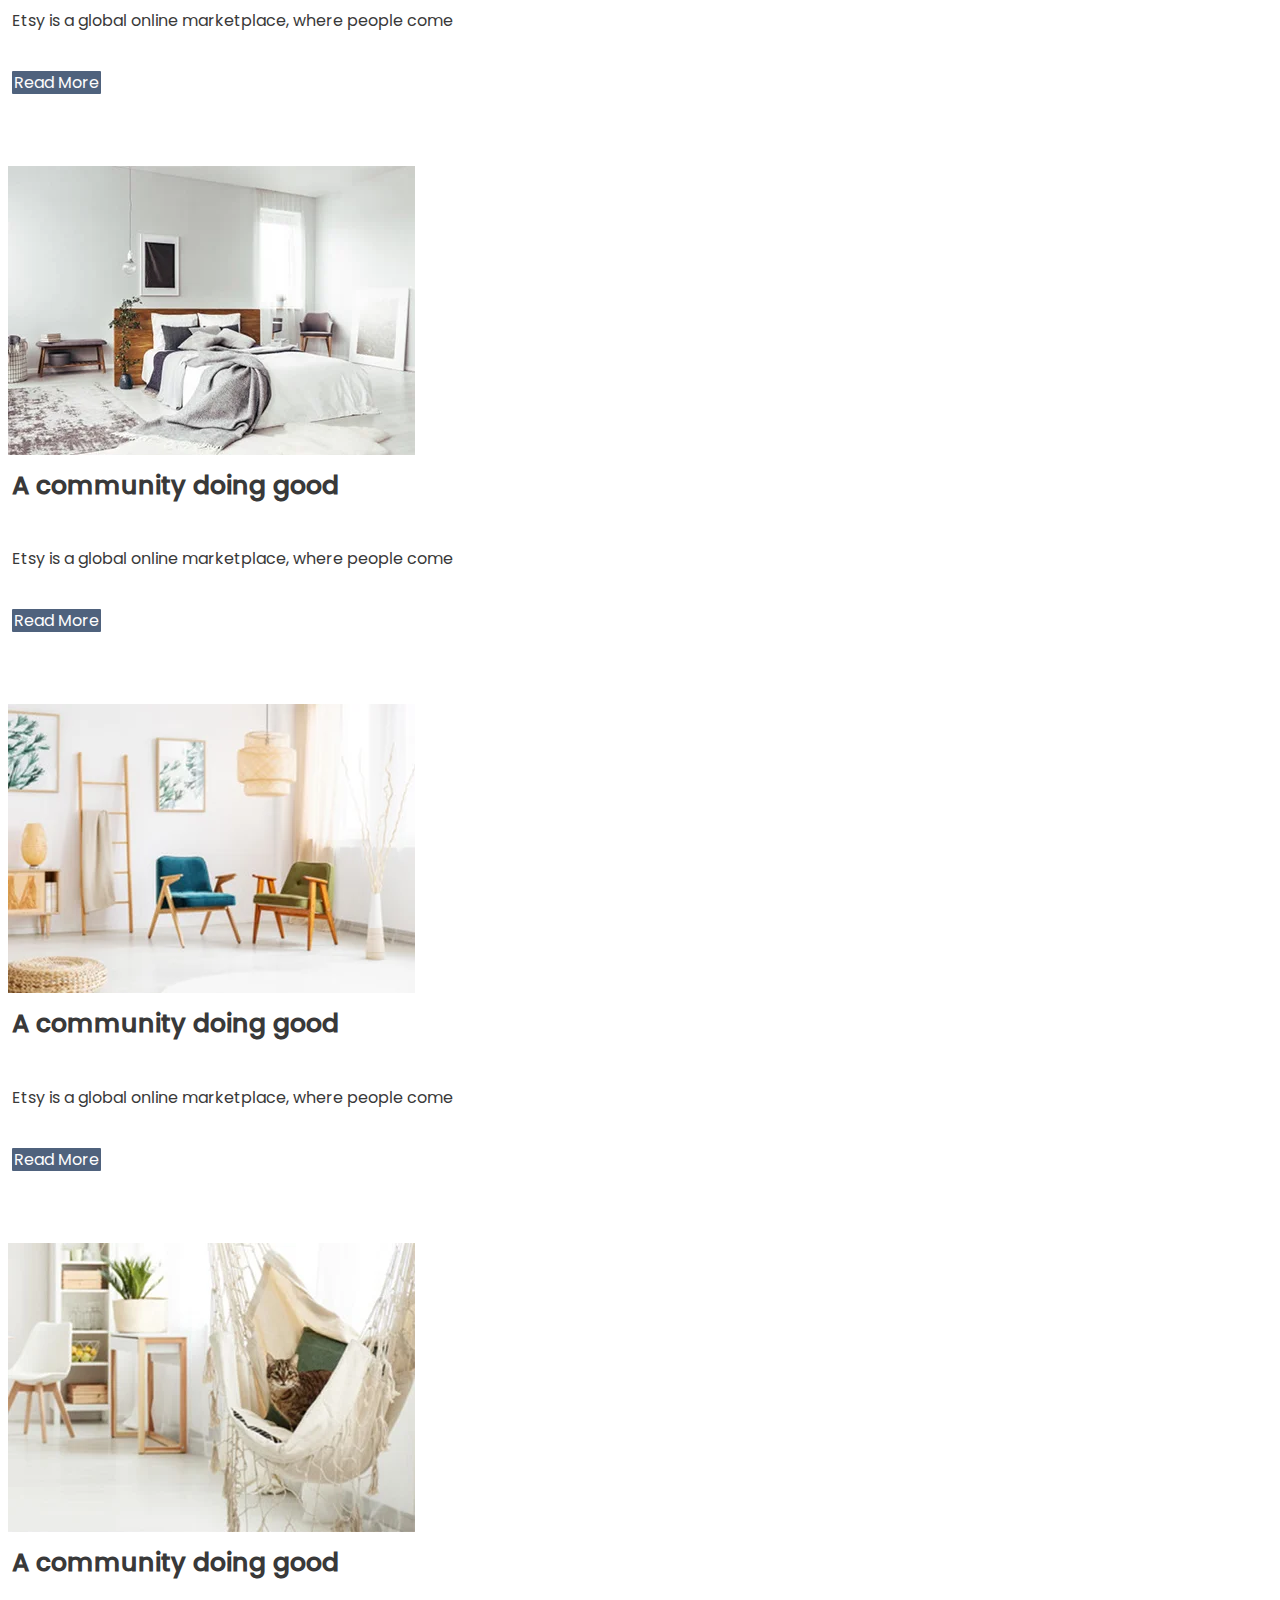
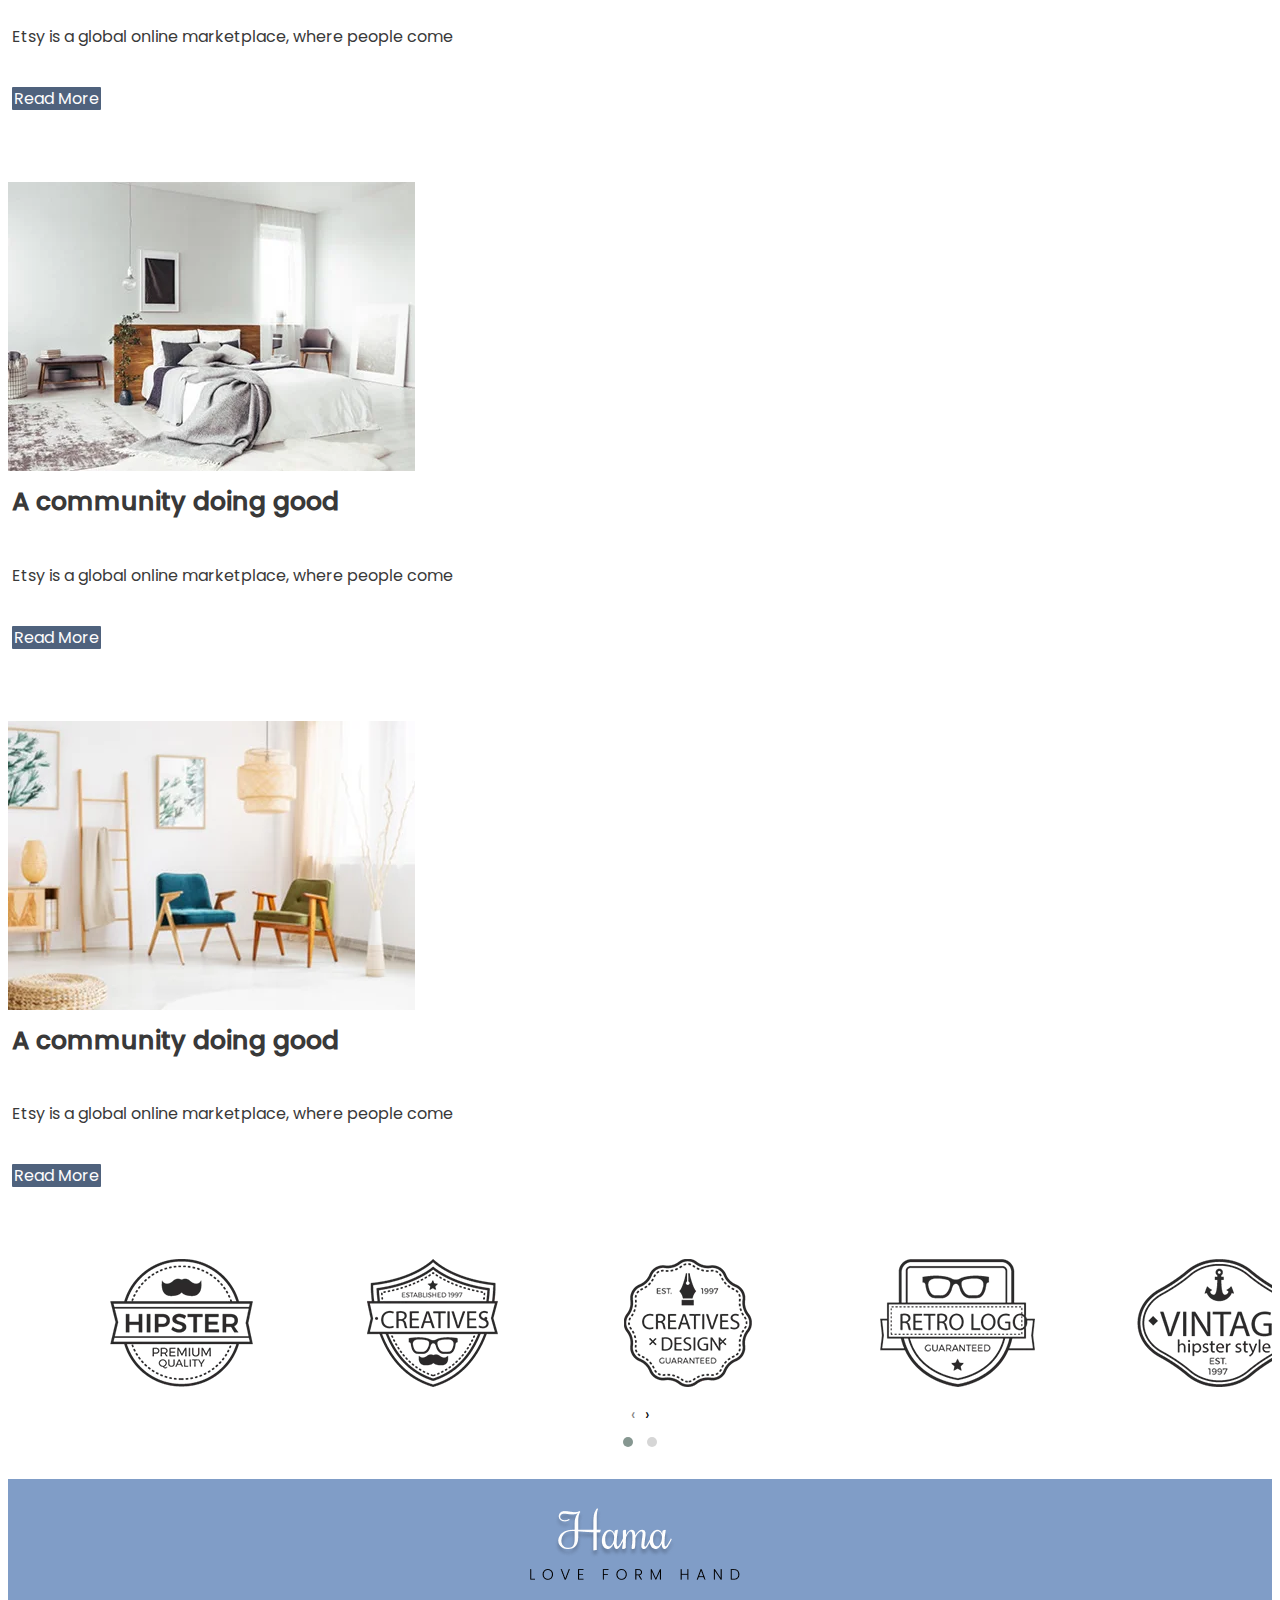
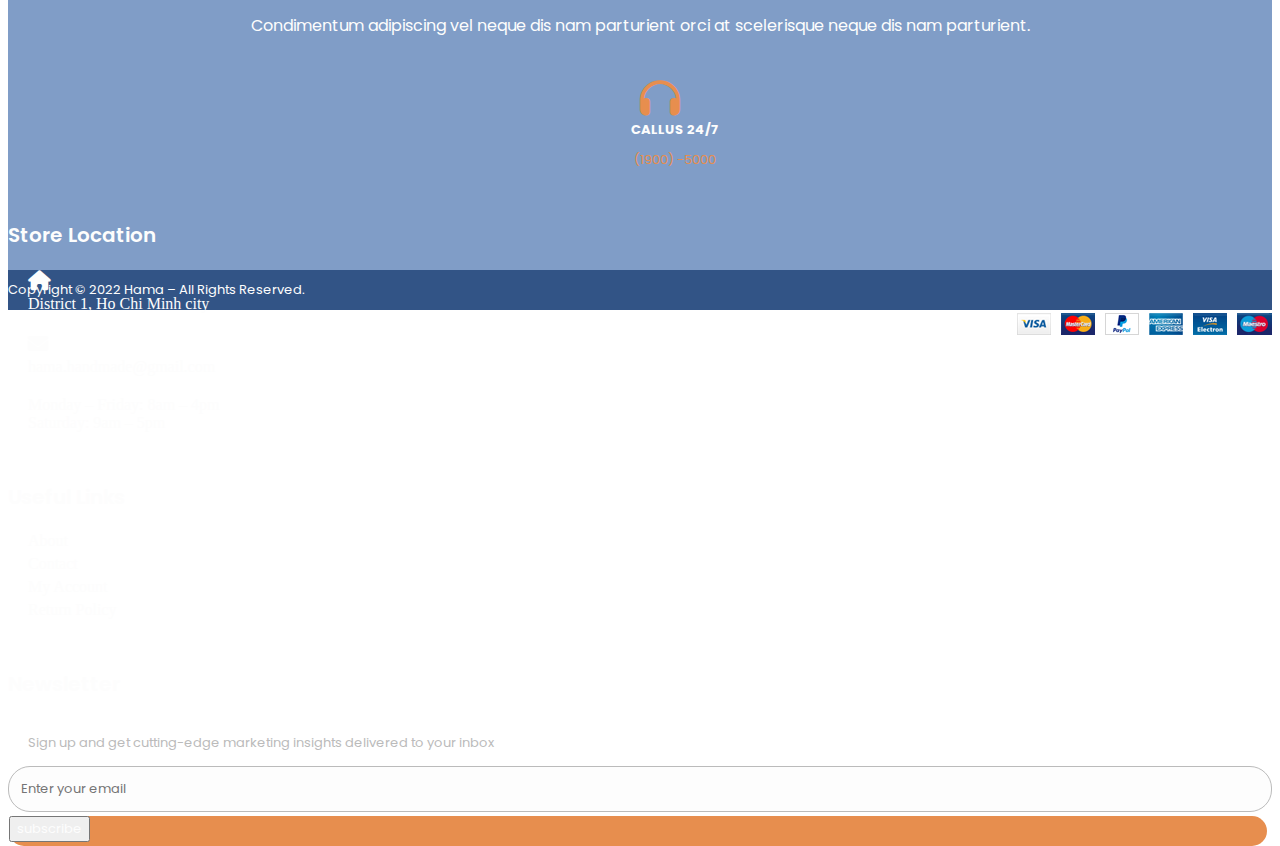
<file: blog.html>
<!DOCTYPE html>
<html lang="en">
    <head>
        <title>Title</title>
        <!-- Required meta tags -->
        <meta charset="utf-8" />
        <meta
            name="viewport"
            content="width=device-width, initial-scale=1, shrink-to-fit=no"
        />

        <!-- Bootstrap CSS v5.2.1 -->
        <link
            href="https://cdn.jsdelivr.net/npm/bootstrap@5.3.2/dist/css/bootstrap.min.css"
            rel="stylesheet"
            integrity="sha384-T3c6CoIi6uLrA9TneNEoa7RxnatzjcDSCmG1MXxSR1GAsXEV/Dwwykc2MPK8M2HN"
            crossorigin="anonymous"
        />
        <link rel="stylesheet" href="css/all.min.css">
        <link rel="stylesheet" href="css/owl.carousel.css">
        <link rel="stylesheet" href="css/owl.theme.default.css">
        <link rel="stylesheet" href="css/styles.css">
    </head>

    <body>
        <div class="top-header">
            <div class="container">
                <div class="row">
                    <div class="col-xl-1 col-lg-1 col-md-3 col-sm-3 col-6 top-cel border-start border-end ">
                        <div class="dropdown">
                            <a class="btn  dropdown-toggle" href="#" role="button" data-bs-toggle="dropdown" aria-expanded="false">
                                ENGLISH
                            </a>
                          
                            <ul class="dropdown-menu">
                              <li><a class="dropdown-item" href="#">Deutsch</a></li>
                              <li><a class="dropdown-item" href="#">French</a></li>
                              <li><a class="dropdown-item" href="#">Requires WPML plugin</a></li>
                            </ul>
                          </div>
                    </div>
                    <div class="col-xxl-1 col-xl-2 col-lg-2 col-md-3 col-sm-3 col-6 top-cel border-end ">
                        <div class="dropdown">
                            <a class="btn  dropdown-toggle" href="#" role="button" data-bs-toggle="dropdown" aria-expanded="false">
                                COUNTRY
                            </a>
                          
                            <ul class="dropdown-menu">
                              <li><a class="dropdown-item" href="#">United States (USD)</a></li>
                              <li><a class="dropdown-item" href="#">Deutschland (EUR)</a></li>
                              <li><a class="dropdown-item" href="#">Japan (JPY)</a></li>
                            </ul>
                          </div>
                    </div>
                    <div class=" col-xl-3 col-lg-4 col-md-6 col-sm-3 text-cel">
                        <p>FREE SHIPPING FOR ALL ORDERS OF $150</p>
                    </div>
                    <div class=" col-xxl-3 col-xl-2 col-lg-4  top-cel border-end">
                        <ul class="social">
                            <li><a href="#"><i class="fa-brands fa-facebook-f"></i></a></li>
                            <li><a href="#"><i class="fa-brands fa-twitter"></i></a></li>
                            <li><a href="#"><i class="fa-brands fa-instagram"></i></a></li>
                            <li><a href="#"><i class="fa-brands fa-youtube"></i></a></li>
                            <li><a href="#"><i class="fa-brands fa-pinterest"></i></a></li>
                        </ul>
                    </div>
                    <div class="col-xl-2 col-lg-2 top-cel border-start border-end ">
                        <a href="#"><i class="fa-regular fa-envelope"></i>newsletter</a>
                    </div>
                    <div class="col-xxl-1 col-xl-1 col-lg-2 top-cel  border-end ">
                        <a href="#">contact us</a>
                    </div>
                    <div class="col-xxl-1 col-xl-1 col-lg-1 top-cel  border-end ">
                        <a href="#">FAQS</a>
                    </div>
                </div>
            </div>
        </div>
        <div class="container middle-header">
            <div class="row">
                <div class="col-lg-4 left-head">
                    <ul>
                        <li>
                            <img src="images/phone.png" alt="">
                        </li>
                        <li>
                            <h4>Call toll-free</h4>
                            <p>+73 099 321 312</p>
                        </li>
                        <li>
                            <h4>Any questions </h4>
                            <p>hand@made.com</p>
                        </li>
                    </ul>
                </div>
                <div class="col-lg-4 col-4 logo" >
                    <img src="images/logo.png" alt="" class="img-fluid">
                </div>
                <div class="col-lg-4 col-8 right-head">
                    <ul>
                        <li><i class="fa-solid fa-user"></i></li>
                        <li><i class="fa-solid fa-search"></i></li>
                        <li><i class="fa-regular fa-heart"></i></li>
                        <li><img src="images/bag (5).png" alt=""></li>
                        <li>£100.00</li>
                        
                    </ul>
                </div>
            </div>
        </div>
        <div class="container ">
           <div class="nav-menu">
           <img src="images/bag (5).png" alt="">
           <button id="btn-menu"><i class="fa-solid fa-bars"></i></button>
            <ul class="nav justify-content-center " id="nav">
               
                <li class="nav-item">
                  <a class="nav-link active" aria-current="page" href="index.html">Home</a>
                </li>
                <li class="nav-item">
                  <a class="nav-link" href="shop.html">Shop</a>
                </li>
                <li class="nav-item">
                  <a class="nav-link" href="#">About us</a>
                </li>
                <li class="nav-item">
                  <a class="nav-link " href="blog.html">Blog</a>
                </li>
                <li class="nav-item">
                    <a class="nav-link" href="#">Login</a>
                </li>
                <li class="nav-item">
                    <a class="nav-link disabled" aria-disabled="true">Contact us</a>
                </li>
                 
              </ul>
              
           </div>
        </div>
     
       
        <div class="container mt-5">
            <div class="row">
                <div class="blog">
                    <p>Our Products</p>
                    <h4>LATEST BLOG</h4>
                    <div class="line"></div>
                </div>
                <div class="col-lg-3 blog-item ">
                    <img src="images/1 (1).jpg" class="card-img-top" alt="">
                    <div class="card-body">
                        <h5 class="card-title">A community doing good</h5>
                        <p class="card-text">Etsy is a global online marketplace, where people come</p>
                        <a href="blogdetail.html" class="btn readmore">Read more</a>
                    </div>
                </div>
                
                <div class="col-lg-3 blog-item ">
                    <img src="images/2 (1).jpg" class="card-img-top" alt="">
                    <div class="card-body">
                        <h5 class="card-title">A community doing good</h5>
                        <p class="card-text">Etsy is a global online marketplace, where people come</p>
                        <a href="blogdetail.html" class="btn readmore">Read more</a>
                    </div>
                </div>
                <div class="col-lg-3 blog-item ">
                    <img src="images/3.jpg" class="card-img-top" alt="">
                    <div class="card-body">
                        <h5 class="card-title">A community doing good</h5>
                        <p class="card-text">Etsy is a global online marketplace, where people come</p>
                        <a href="blogdetail.html" class="btn readmore">Read more</a>
                    </div>
                </div>
                <div class="col-lg-3 blog-item ">
                    <img src="images/1 (1).jpg" class="card-img-top" alt="">
                    <div class="card-body">
                        <h5 class="card-title">A community doing good</h5>
                        <p class="card-text">Etsy is a global online marketplace, where people come</p>
                        <a href="blogdetail.html" class="btn readmore">Read more</a>
                    </div>
                </div>
                
                <div class="col-lg-3 blog-item ">
                    <img src="images/2 (1).jpg" class="card-img-top" alt="">
                    <div class="card-body">
                        <h5 class="card-title">A community doing good</h5>
                        <p class="card-text">Etsy is a global online marketplace, where people come</p>
                        <a href="blogdetail.html" class="btn readmore">Read more</a>
                    </div>
                </div>
                <div class="col-lg-3 blog-item ">
                    <img src="images/3.jpg" class="card-img-top" alt="">
                    <div class="card-body">
                        <h5 class="card-title">A community doing good</h5>
                        <p class="card-text">Etsy is a global online marketplace, where people come</p>
                        <a href="blogdetail.html" class="btn readmore">Read more</a>
                    </div>
                </div>
                <div class="col-lg-3 blog-item ">
                    <img src="images/1 (1).jpg" class="card-img-top" alt="">
                    <div class="card-body">
                        <h5 class="card-title">A community doing good</h5>
                        <p class="card-text">Etsy is a global online marketplace, where people come</p>
                        <a href="blogdetail.html" class="btn readmore">Read more</a>
                    </div>
                </div>
                
                <div class="col-lg-3 blog-item ">
                    <img src="images/2 (1).jpg" class="card-img-top" alt="">
                    <div class="card-body">
                        <h5 class="card-title">A community doing good</h5>
                        <p class="card-text">Etsy is a global online marketplace, where people come</p>
                        <a href="blogdetail.html" class="btn readmore">Read more</a>
                    </div>
                </div>
            

            </div>
        </div>
      <div class="container mt-5">
        <div class="owl-carousel owl-theme" id="icon-logo">
            <div class="item">
              <img src="images/1 (1) 2.png" alt="" >
            </div>
            <div class="item">
                <img src="images/2 2.png" alt="">
            </div>
            <div class="item">
                <img src="images/3 1.png" alt="" >
            </div>
            <div class="item">
                <img src="images/4 1.png" alt="">
            </div>
            <div class="item">
                <img src="images/5 1.png" alt="" >
            </div>
            <div class="item">
                <img src="images/1 (1) 2.png" alt="" >
            </div>
            <div class="item">
                <img src="images/2 2.png" alt="" >
            </div>
            <div class="item">
                <img src="images/3 1.png" alt="" >
            </div>
            <div class="item">
                <img src="images/4 1.png" alt="" >
            </div>
            <div class="item">
                <img src="images/5 1.png" alt="" >
            </div>
          </div>
      </div>
      <div class="bg-footer mt-3">
        <div class="container">
            <div class="row">
                <div class="col-lg-3 col-md-6 col-12 logo">
                    <img src="images/Group 13.png" alt="">
                    <p class="title">Condimentum adipiscing vel neque dis nam parturient orci at scelerisque neque dis nam parturient.</p>
                    <div class="phone d-flex">
                        <i class="fa-solid fa-headphones"></i>
                        <div class="phone-title ">
                            <p class="call">CALLUS 24/7</p>
                            <p class="number-phone">(1900) -5000</p>
                        </div>
                    </div>
                </div>
                <div class="col-lg-3 col-md-6 col-12  store-location">
                    <p>Store Location</p>
                    <div class="home d-flex">
                        <i class="fa-solid fa-home"></i>
                        <p>District 1, Ho Chi Minh city</p>
                    </div>
                    <div class="envelope d-flex">
                        <i class="fa-solid fa-envelope"></i>
                        <p>hama.handmade@gmail.com</p>
                    </div>
                    <p class="time">Monday – Friday: 8am – 4pm<br/>
                        Saturday: 9am – 5pm</p>

                </div>
                <div class="col-lg-3 col-md-6 col-12 useful">
                    <p>Useful Links</p>
                    <ul>
                        <li>About</li>
                        <li>Contact</li>
                        <li>My Account</li>
                        <li>Return Policy</li>
                        
                    </ul>
                </div>
                <div class="col-lg-3 col-md-6 col-12 new-letter">
                    <h5>Newsletter</h5>
                    <p>Sign up and get cutting-edge marketing insights delivered to your inbox</p>
                    <div class="input-group mt-3 ">
                        <input type="text" class="form-control" placeholder="Enter your email" >
                        <div class="input-group-button">
                          <button class="btn " type="button" >SUBSCRIBE</button>
                        </div>
                      </div>     
                </div>
            </div>
        </div>
      </div>
     <div class="bg-footer-cpr">
        <div class="container ">
            <div class="row">
                <div class="col-lg-6 col-md-6 col-12 copyright">
                    <p>Copyright © 2022 Hama – All Rights Reserved.</p>
                </div>
                <div class="col-lg-6 col-md-6 col-12 payments">
                    <img src="images/payments.png" alt=""  >
                </div>
            </div>
          </div>
     </div>
        <!-- Bootstrap JavaScript Libraries -->
        <script src="js/jquery-3.7.1.min.js"></script>
        <script src="js/jquery-ui.min.js"></script>
        <script src="js/owl.carousel.js"></script>
        <script src="js/script.js"></script>
        <script
            src="https://cdn.jsdelivr.net/npm/@popperjs/core@2.11.8/dist/umd/popper.min.js"
            integrity="sha384-I7E8VVD/ismYTF4hNIPjVp/Zjvgyol6VFvRkX/vR+Vc4jQkC+hVqc2pM8ODewa9r"
            crossorigin="anonymous"
        ></script>

        <script
            src="https://cdn.jsdelivr.net/npm/bootstrap@5.3.2/dist/js/bootstrap.min.js"
            integrity="sha384-BBtl+eGJRgqQAUMxJ7pMwbEyER4l1g+O15P+16Ep7Q9Q+zqX6gSbd85u4mG4QzX+"
            crossorigin="anonymous"
        ></script>
    </body>
</html>
</file>
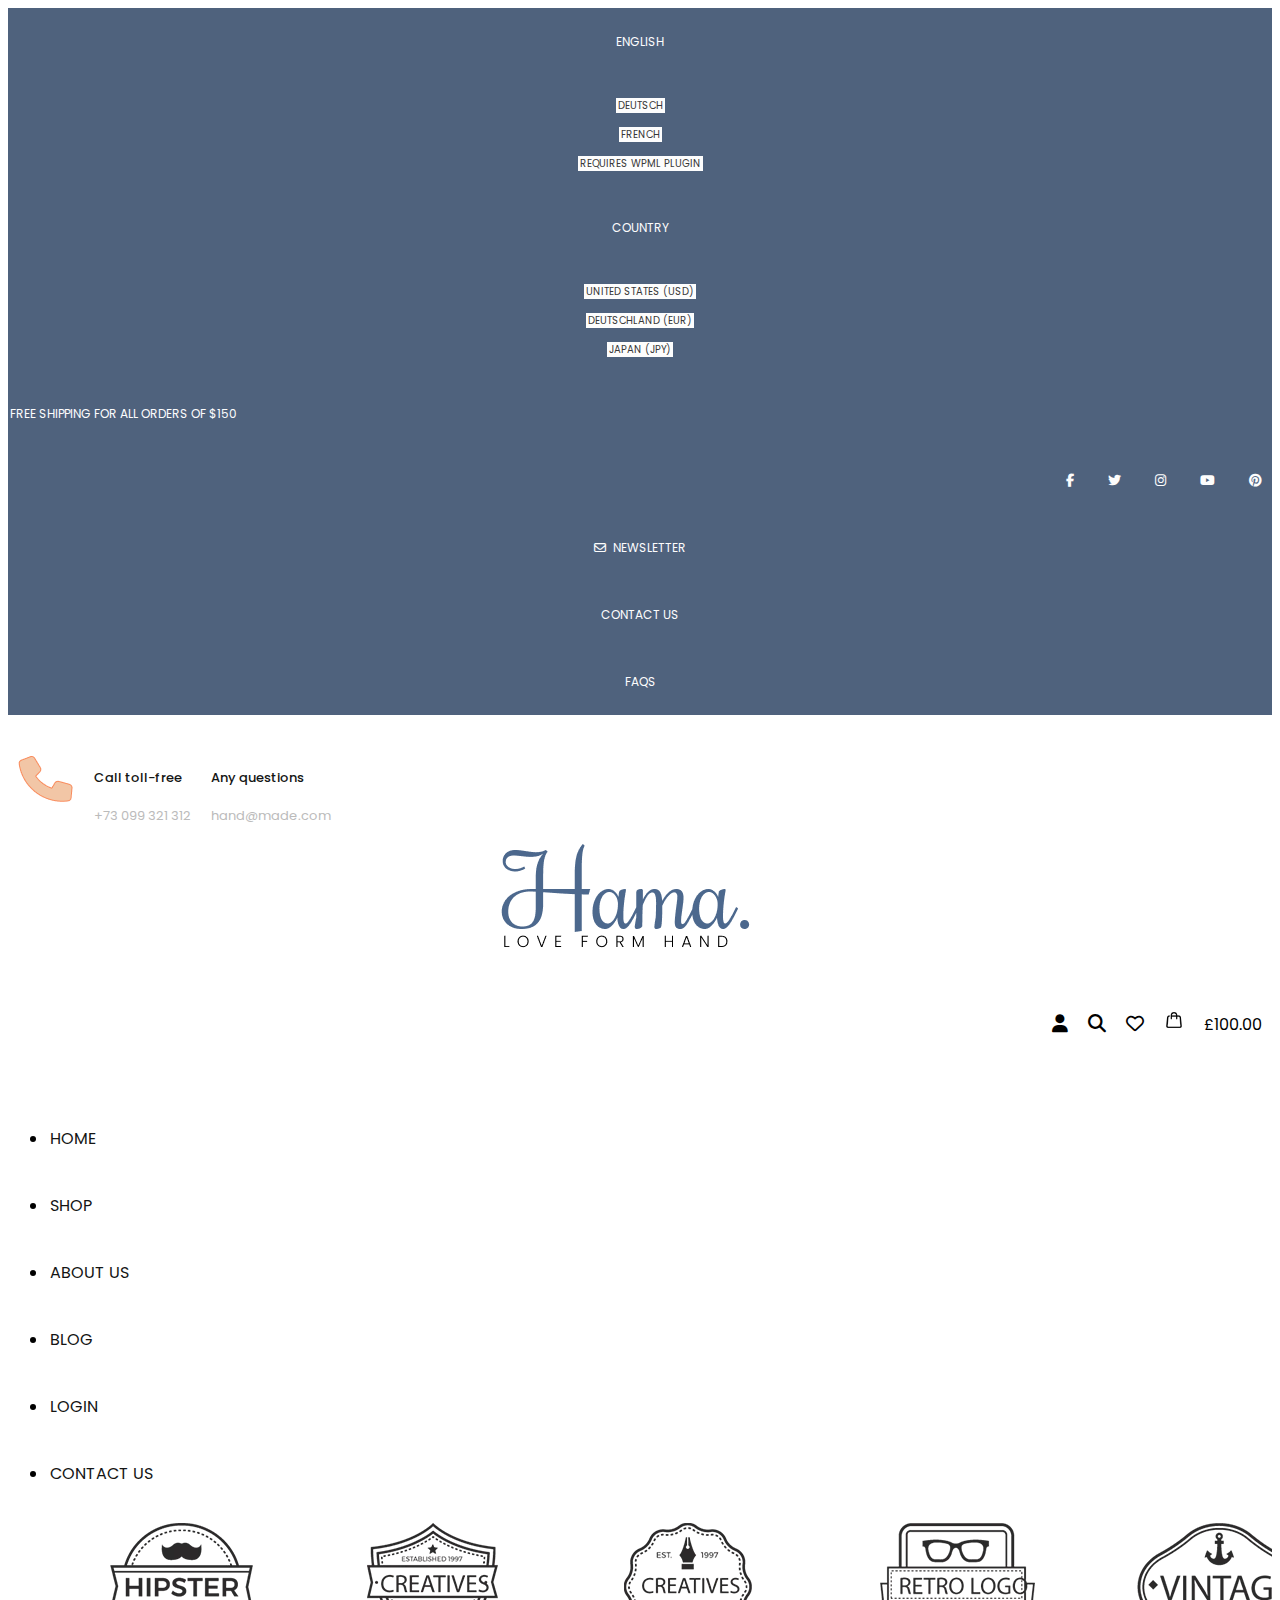
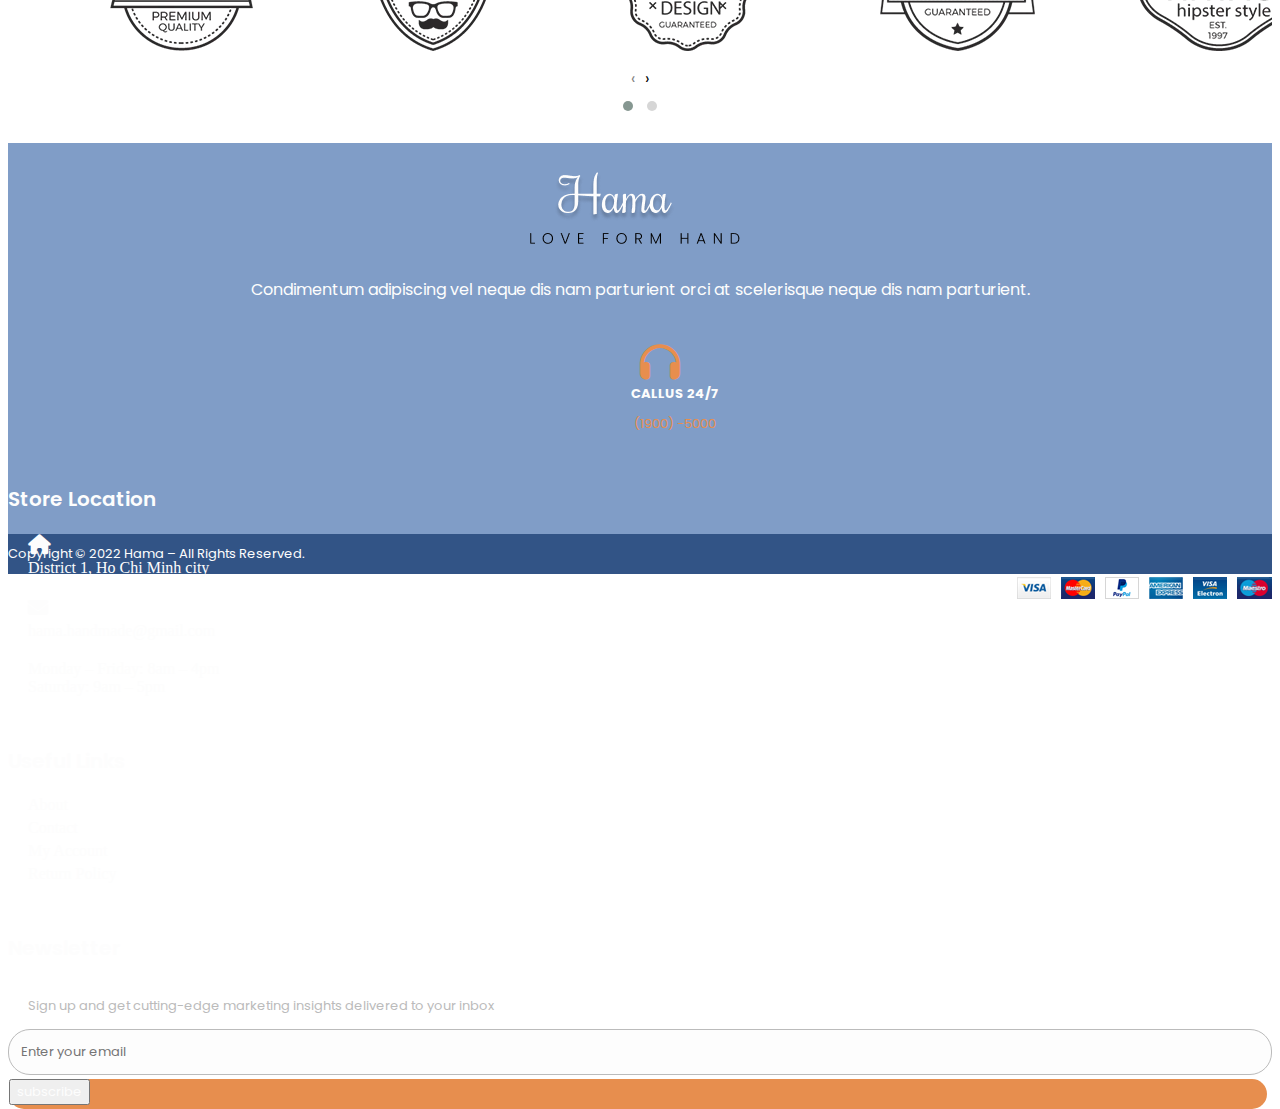
<file: blogdetail.html>
<!DOCTYPE html>
<html lang="en">
    <head>
        <title>Title</title>
        <!-- Required meta tags -->
        <meta charset="utf-8" />
        <meta
            name="viewport"
            content="width=device-width, initial-scale=1, shrink-to-fit=no"
        />

        <!-- Bootstrap CSS v5.2.1 -->
        <link
            href="https://cdn.jsdelivr.net/npm/bootstrap@5.3.2/dist/css/bootstrap.min.css"
            rel="stylesheet"
            integrity="sha384-T3c6CoIi6uLrA9TneNEoa7RxnatzjcDSCmG1MXxSR1GAsXEV/Dwwykc2MPK8M2HN"
            crossorigin="anonymous"
        />
        <link rel="stylesheet" href="css/all.min.css">
        <link rel="stylesheet" href="css/owl.carousel.css">
        <link rel="stylesheet" href="css/owl.theme.default.css">
        <link rel="stylesheet" href="css/styles.css">
    </head>

    <body>
        <div class="top-header">
            <div class="container">
                <div class="row">
                    <div class="col-xl-1 col-lg-1 col-md-3 col-sm-3 col-6 top-cel border-start border-end ">
                        <div class="dropdown">
                            <a class="btn  dropdown-toggle" href="#" role="button" data-bs-toggle="dropdown" aria-expanded="false">
                                ENGLISH
                            </a>
                          
                            <ul class="dropdown-menu">
                              <li><a class="dropdown-item" href="#">Deutsch</a></li>
                              <li><a class="dropdown-item" href="#">French</a></li>
                              <li><a class="dropdown-item" href="#">Requires WPML plugin</a></li>
                            </ul>
                          </div>
                    </div>
                    <div class="col-xxl-1 col-xl-2 col-lg-2 col-md-3 col-sm-3 col-6 top-cel border-end ">
                        <div class="dropdown">
                            <a class="btn  dropdown-toggle" href="#" role="button" data-bs-toggle="dropdown" aria-expanded="false">
                                COUNTRY
                            </a>
                          
                            <ul class="dropdown-menu">
                              <li><a class="dropdown-item" href="#">United States (USD)</a></li>
                              <li><a class="dropdown-item" href="#">Deutschland (EUR)</a></li>
                              <li><a class="dropdown-item" href="#">Japan (JPY)</a></li>
                            </ul>
                          </div>
                    </div>
                    <div class=" col-xl-3 col-lg-4 col-md-6 col-sm-3 text-cel">
                        <p>FREE SHIPPING FOR ALL ORDERS OF $150</p>
                    </div>
                    <div class=" col-xxl-3 col-xl-2 col-lg-4  top-cel border-end">
                        <ul class="social">
                            <li><a href="#"><i class="fa-brands fa-facebook-f"></i></a></li>
                            <li><a href="#"><i class="fa-brands fa-twitter"></i></a></li>
                            <li><a href="#"><i class="fa-brands fa-instagram"></i></a></li>
                            <li><a href="#"><i class="fa-brands fa-youtube"></i></a></li>
                            <li><a href="#"><i class="fa-brands fa-pinterest"></i></a></li>
                        </ul>
                    </div>
                    <div class="col-xl-2 col-lg-2 top-cel border-start border-end ">
                        <a href="#"><i class="fa-regular fa-envelope"></i>newsletter</a>
                    </div>
                    <div class="col-xxl-1 col-xl-1 col-lg-2 top-cel  border-end ">
                        <a href="#">contact us</a>
                    </div>
                    <div class="col-xxl-1 col-xl-1 col-lg-1 top-cel  border-end ">
                        <a href="#">FAQS</a>
                    </div>
                </div>
            </div>
        </div>
        <div class="container middle-header">
            <div class="row">
                <div class="col-lg-4 left-head">
                    <ul>
                        <li>
                            <img src="images/phone.png" alt="">
                        </li>
                        <li>
                            <h4>Call toll-free</h4>
                            <p>+73 099 321 312</p>
                        </li>
                        <li>
                            <h4>Any questions </h4>
                            <p>hand@made.com</p>
                        </li>
                    </ul>
                </div>
                <div class="col-lg-4 col-4 logo" >
                    <img src="images/logo.png" alt="" class="img-fluid">
                </div>
                <div class="col-lg-4 col-8 right-head">
                    <ul>
                        <li><i class="fa-solid fa-user"></i></li>
                        <li><i class="fa-solid fa-search"></i></li>
                        <li><i class="fa-regular fa-heart"></i></li>
                        <li><img src="images/bag (5).png" alt=""></li>
                        <li>£100.00</li>
                        
                    </ul>
                </div>
            </div>
        </div>
        <div class="container ">
           <div class="nav-menu">
           <img src="images/bag (5).png" alt="">
           <button id="btn-menu"><i class="fa-solid fa-bars"></i></button>
            <ul class="nav justify-content-center " id="nav">
               
                <li class="nav-item">
                  <a class="nav-link active" aria-current="page" href="index.html">Home</a>
                </li>
                <li class="nav-item">
                  <a class="nav-link" href="shop.html">Shop</a>
                </li>
                <li class="nav-item">
                  <a class="nav-link" href="#">About us</a>
                </li>
                <li class="nav-item">
                  <a class="nav-link " href="blog.html">Blog</a>
                </li>
                <li class="nav-item">
                    <a class="nav-link" href="#">Login</a>
                </li>
                <li class="nav-item">
                    <a class="nav-link disabled" aria-disabled="true">Contact us</a>
                </li>
                 
              </ul>
              
           </div>
        </div>
     
       
     
      <div class="container mt-5">
        <div class="owl-carousel owl-theme" id="icon-logo">
            <div class="item">
              <img src="images/1 (1) 2.png" alt="" >
            </div>
            <div class="item">
                <img src="images/2 2.png" alt="">
            </div>
            <div class="item">
                <img src="images/3 1.png" alt="" >
            </div>
            <div class="item">
                <img src="images/4 1.png" alt="">
            </div>
            <div class="item">
                <img src="images/5 1.png" alt="" >
            </div>
            <div class="item">
                <img src="images/1 (1) 2.png" alt="" >
            </div>
            <div class="item">
                <img src="images/2 2.png" alt="" >
            </div>
            <div class="item">
                <img src="images/3 1.png" alt="" >
            </div>
            <div class="item">
                <img src="images/4 1.png" alt="" >
            </div>
            <div class="item">
                <img src="images/5 1.png" alt="" >
            </div>
          </div>
      </div>
      <div class="bg-footer mt-3">
        <div class="container">
            <div class="row">
                <div class="col-lg-3 col-md-6 col-12 logo">
                    <img src="images/Group 13.png" alt="">
                    <p class="title">Condimentum adipiscing vel neque dis nam parturient orci at scelerisque neque dis nam parturient.</p>
                    <div class="phone d-flex">
                        <i class="fa-solid fa-headphones"></i>
                        <div class="phone-title ">
                            <p class="call">CALLUS 24/7</p>
                            <p class="number-phone">(1900) -5000</p>
                        </div>
                    </div>
                </div>
                <div class="col-lg-3 col-md-6 col-12  store-location">
                    <p>Store Location</p>
                    <div class="home d-flex">
                        <i class="fa-solid fa-home"></i>
                        <p>District 1, Ho Chi Minh city</p>
                    </div>
                    <div class="envelope d-flex">
                        <i class="fa-solid fa-envelope"></i>
                        <p>hama.handmade@gmail.com</p>
                    </div>
                    <p class="time">Monday – Friday: 8am – 4pm<br/>
                        Saturday: 9am – 5pm</p>

                </div>
                <div class="col-lg-3 col-md-6 col-12 useful">
                    <p>Useful Links</p>
                    <ul>
                        <li>About</li>
                        <li>Contact</li>
                        <li>My Account</li>
                        <li>Return Policy</li>
                        
                    </ul>
                </div>
                <div class="col-lg-3 col-md-6 col-12 new-letter">
                    <h5>Newsletter</h5>
                    <p>Sign up and get cutting-edge marketing insights delivered to your inbox</p>
                    <div class="input-group mt-3 ">
                        <input type="text" class="form-control" placeholder="Enter your email" >
                        <div class="input-group-button">
                          <button class="btn " type="button" >SUBSCRIBE</button>
                        </div>
                      </div>     
                </div>
            </div>
        </div>
      </div>
     <div class="bg-footer-cpr">
        <div class="container ">
            <div class="row">
                <div class="col-lg-6 col-md-6 col-12 copyright">
                    <p>Copyright © 2022 Hama – All Rights Reserved.</p>
                </div>
                <div class="col-lg-6 col-md-6 col-12 payments">
                    <img src="images/payments.png" alt=""  >
                </div>
            </div>
          </div>
     </div>
        <!-- Bootstrap JavaScript Libraries -->
        <script src="js/jquery-3.7.1.min.js"></script>
        <script src="js/jquery-ui.min.js"></script>
        <script src="js/owl.carousel.js"></script>
        <script src="js/script.js"></script>
        <script
            src="https://cdn.jsdelivr.net/npm/@popperjs/core@2.11.8/dist/umd/popper.min.js"
            integrity="sha384-I7E8VVD/ismYTF4hNIPjVp/Zjvgyol6VFvRkX/vR+Vc4jQkC+hVqc2pM8ODewa9r"
            crossorigin="anonymous"
        ></script>

        <script
            src="https://cdn.jsdelivr.net/npm/bootstrap@5.3.2/dist/js/bootstrap.min.js"
            integrity="sha384-BBtl+eGJRgqQAUMxJ7pMwbEyER4l1g+O15P+16Ep7Q9Q+zqX6gSbd85u4mG4QzX+"
            crossorigin="anonymous"
        ></script>
    </body>
</html>
</file>
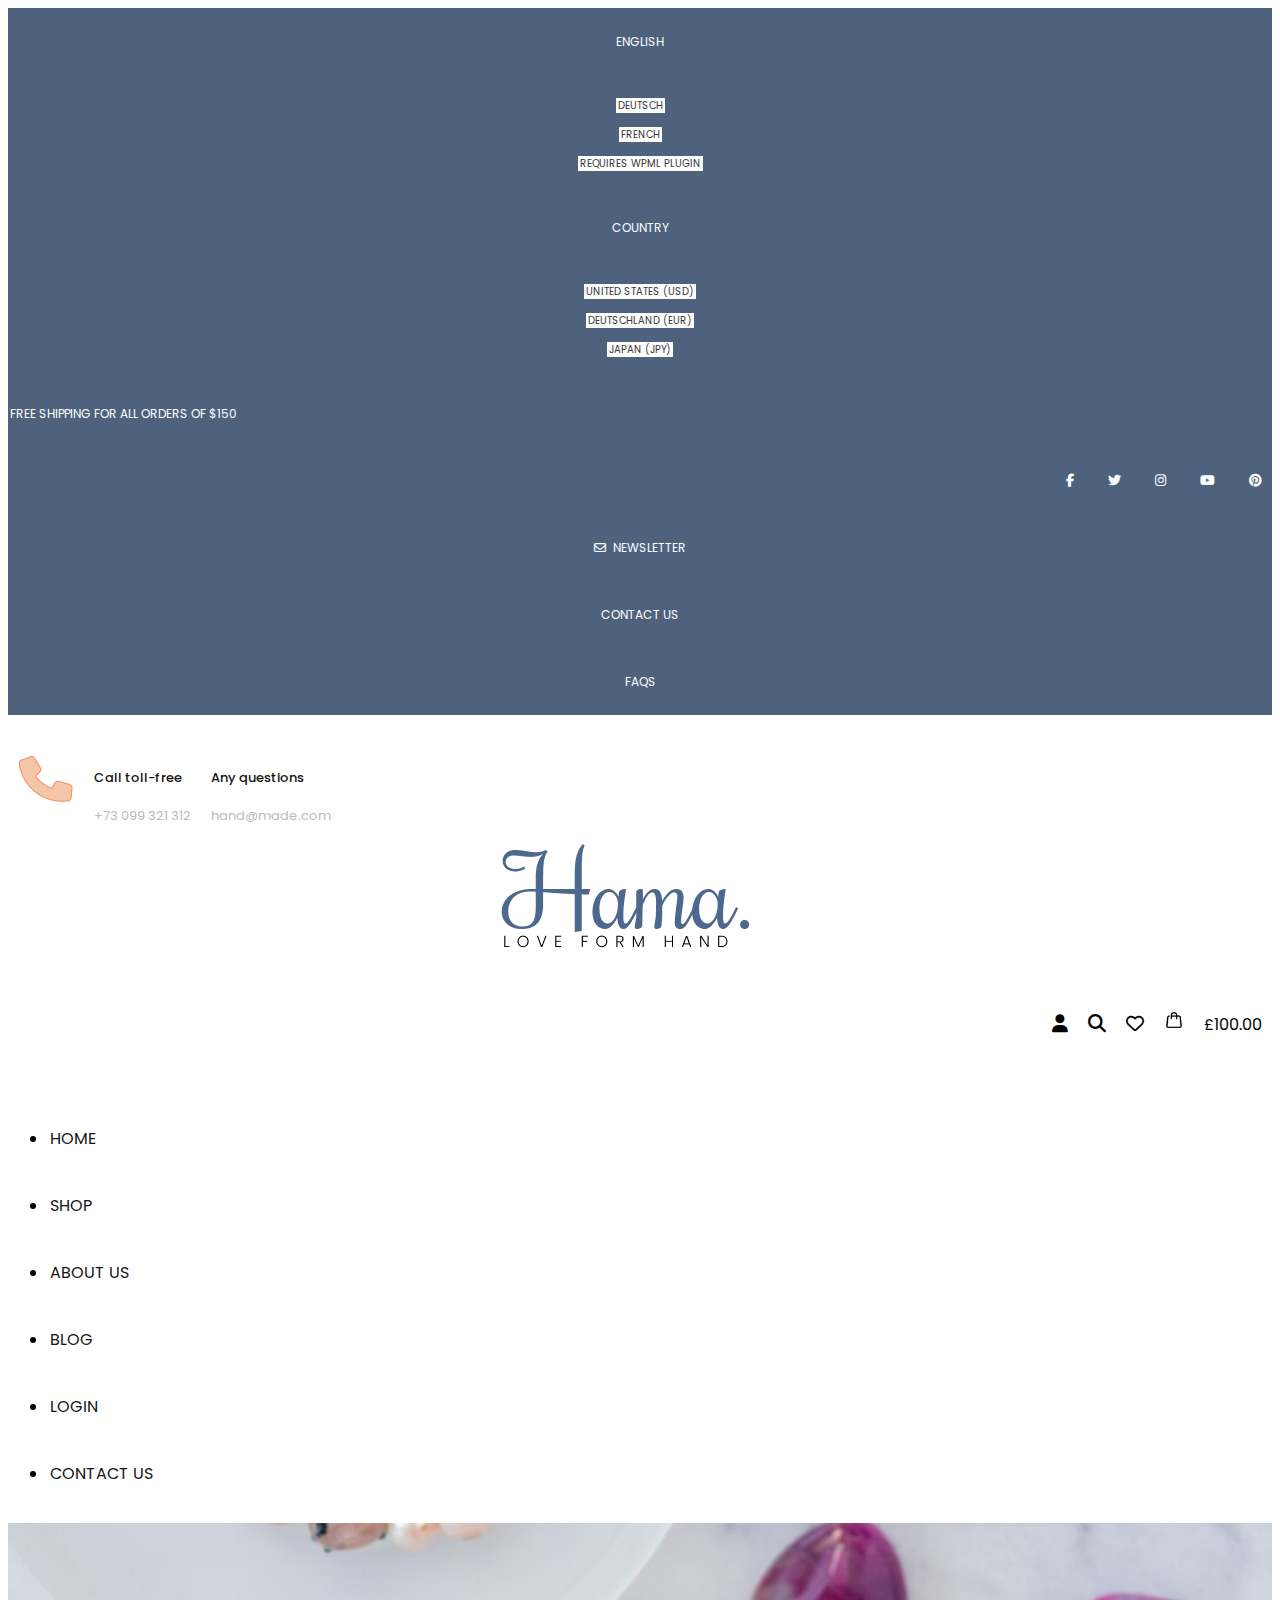
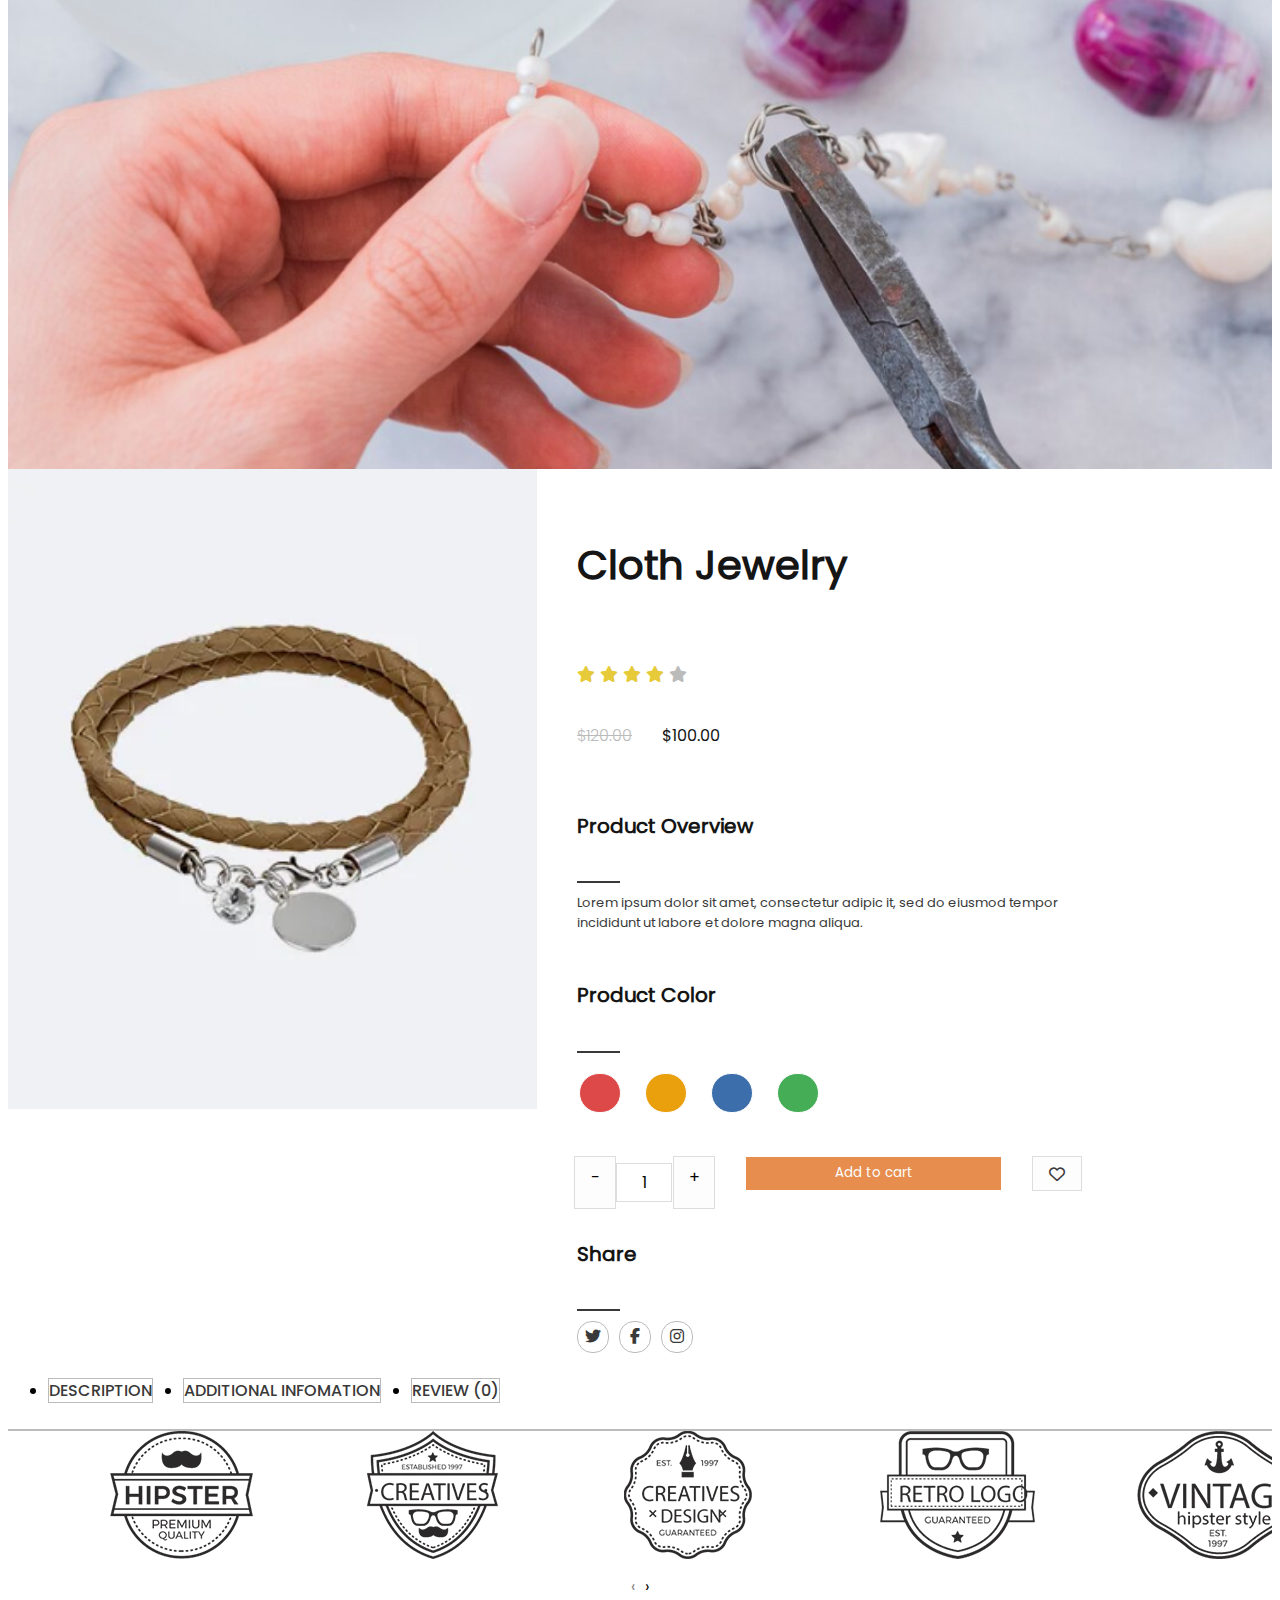
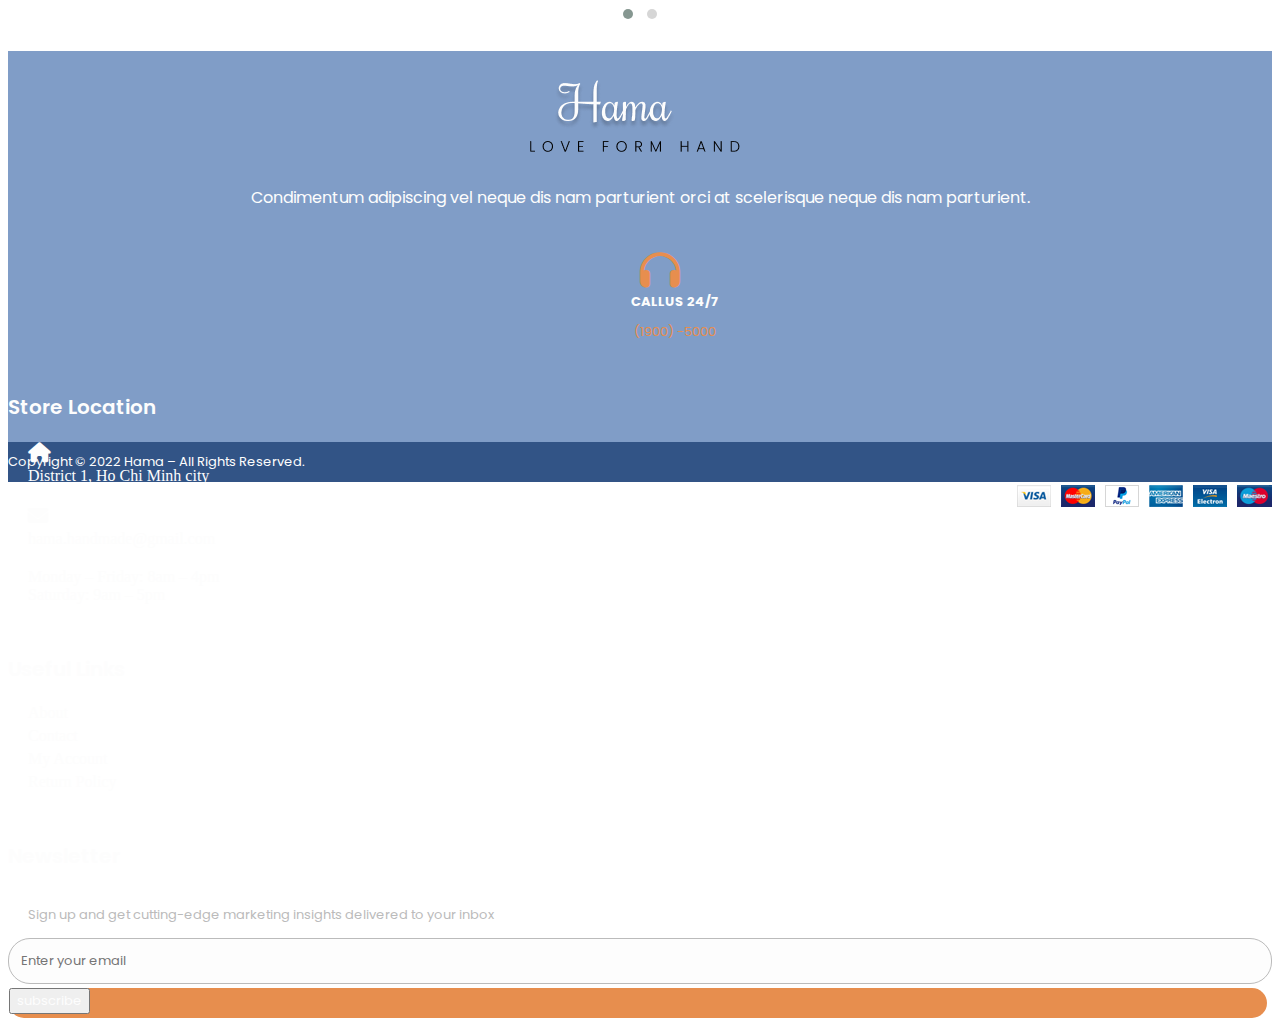
<file: productdetail.html>
<!DOCTYPE html>
<html lang="en">
    <head>
        <title>Title</title>
        <!-- Required meta tags -->
        <meta charset="utf-8" />
        <meta
            name="viewport"
            content="width=device-width, initial-scale=1, shrink-to-fit=no"
        />

        <!-- Bootstrap CSS v5.2.1 -->
        <link
            href="https://cdn.jsdelivr.net/npm/bootstrap@5.3.2/dist/css/bootstrap.min.css"
            rel="stylesheet"
            integrity="sha384-T3c6CoIi6uLrA9TneNEoa7RxnatzjcDSCmG1MXxSR1GAsXEV/Dwwykc2MPK8M2HN"
            crossorigin="anonymous"
        />
        <link rel="stylesheet" href="css/all.min.css">
        <link rel="stylesheet" href="css/owl.carousel.css">
        <link rel="stylesheet" href="css/owl.theme.default.css">
        <link rel="stylesheet" href="css/styles.css">
    </head>

    <body>
        <div class="top-header">
            <div class="container">
                <div class="row">
                    <div class="col-xl-1 col-lg-1 col-md-3 col-sm-3 col-6 top-cel border-start border-end ">
                        <div class="dropdown">
                            <a class="btn  dropdown-toggle" href="#" role="button" data-bs-toggle="dropdown" aria-expanded="false">
                                ENGLISH
                            </a>
                          
                            <ul class="dropdown-menu">
                              <li><a class="dropdown-item" href="#">Deutsch</a></li>
                              <li><a class="dropdown-item" href="#">French</a></li>
                              <li><a class="dropdown-item" href="#">Requires WPML plugin</a></li>
                            </ul>
                          </div>
                    </div>
                    <div class="col-xxl-1 col-xl-2 col-lg-2 col-md-3 col-sm-3 col-6 top-cel border-end ">
                        <div class="dropdown">
                            <a class="btn  dropdown-toggle" href="#" role="button" data-bs-toggle="dropdown" aria-expanded="false">
                                COUNTRY
                            </a>
                          
                            <ul class="dropdown-menu">
                              <li><a class="dropdown-item" href="#">United States (USD)</a></li>
                              <li><a class="dropdown-item" href="#">Deutschland (EUR)</a></li>
                              <li><a class="dropdown-item" href="#">Japan (JPY)</a></li>
                            </ul>
                          </div>
                    </div>
                    <div class=" col-xl-3 col-lg-4 col-md-6 col-sm-3 text-cel">
                        <p>FREE SHIPPING FOR ALL ORDERS OF $150</p>
                    </div>
                    <div class=" col-xxl-3 col-xl-2 col-lg-4  top-cel border-end">
                        <ul class="social">
                            <li><a href="#"><i class="fa-brands fa-facebook-f"></i></a></li>
                            <li><a href="#"><i class="fa-brands fa-twitter"></i></a></li>
                            <li><a href="#"><i class="fa-brands fa-instagram"></i></a></li>
                            <li><a href="#"><i class="fa-brands fa-youtube"></i></a></li>
                            <li><a href="#"><i class="fa-brands fa-pinterest"></i></a></li>
                        </ul>
                    </div>
                    <div class="col-xl-2 col-lg-2 top-cel border-start border-end ">
                        <a href="#"><i class="fa-regular fa-envelope"></i>newsletter</a>
                    </div>
                    <div class="col-xxl-1 col-xl-1 col-lg-2 top-cel  border-end ">
                        <a href="#">contact us</a>
                    </div>
                    <div class="col-xxl-1 col-xl-1 col-lg-1 top-cel  border-end ">
                        <a href="#">FAQS</a>
                    </div>
                </div>
            </div>
        </div>
        <div class="container middle-header">
            <div class="row">
                <div class="col-lg-4 left-head">
                    <ul>
                        <li>
                            <img src="images/phone.png" alt="">
                        </li>
                        <li>
                            <h4>Call toll-free</h4>
                            <p>+73 099 321 312</p>
                        </li>
                        <li>
                            <h4>Any questions </h4>
                            <p>hand@made.com</p>
                        </li>
                    </ul>
                </div>
                <div class="col-lg-4 col-4 logo" >
                    <img src="images/logo.png" alt="" class="img-fluid">
                </div>
                <div class="col-lg-4 col-8 right-head">
                    <ul>
                        <li><i class="fa-solid fa-user"></i></li>
                        <li><i class="fa-solid fa-search"></i></li>
                        <li><i class="fa-regular fa-heart"></i></li>
                        <li><img src="images/bag (5).png" alt=""></li>
                        <li>£100.00</li>
                        
                    </ul>
                </div>
            </div>
        </div>
        <div class="container ">
           <div class="nav-menu">
           <img src="images/bag (5).png" alt="">
           <button id="btn-menu"><i class="fa-solid fa-bars"></i></button>
            <ul class="nav justify-content-center " id="nav">
               
                <li class="nav-item">
                  <a class="nav-link active" aria-current="page" href="index.html">Home</a>
                </li>
                <li class="nav-item">
                  <a class="nav-link" href="shop.html">Shop</a>
                </li>
                <li class="nav-item">
                  <a class="nav-link" href="productdetail.html">About us</a>
                </li>
                <li class="nav-item">
                  <a class="nav-link ">Blog</a>
                </li>
                <li class="nav-item">
                    <a class="nav-link" href="#">Login</a>
                </li>
                <li class="nav-item">
                    <a class="nav-link disabled" aria-disabled="true">Contact us</a>
                </li>
                 
              </ul>
              
           </div>
        </div>
    
        <div class="container-fluid">
            <div class="banner-shop-detail">
            </div>
        </div>

    <div class="container mt-5">
        <div class="row">
            <div class="col-lg-12 product-detail">
                <div class="col-lg-6 col-md-6 col-12 pr-img-detail">
                    <img src="images/21.jpg" alt="" class="w-100">
                </div>
                <div class="col-lg-6 col-md-6 col-12 content-detail">
                    <div class="pr-name">
                        <h5>Cloth Jewelry</h5>
                    </div>
                    <ul class="rating">
                        <li><i class="fa-solid fa-star"></i></li>
                        <li><i class="fa-solid fa-star"></i></li>
                        <li><i class="fa-solid fa-star"></i></li>
                        <li><i class="fa-solid fa-star"></i></li>
                        <li><i class="fa-solid fa-star"></i></li>
                        
                    </ul>
                    <div class="price">
                        <p class="old-price">$120.00</p>
                        <p class="new-price">$100.00</p>
                    </div>
                    <div class="pr-over">
                        <h6 class="pr-over-name">Product Overview</h6>
                        <div class="line-over"></div>
                        <p class="pr-over-text">Lorem ipsum dolor sit amet, consectetur adipic it, sed do eiusmod tempor<br/> incididunt ut labore et dolore magna aliqua. </p>
                    </div>
                    <div class="pr-color">
                        <h6 class="pr-color-name">Product Color</h6>
                        <div class="line-over-color"></div>
                        <ul >
                            <li><a href="#"><button class="btn-color1"></button></a></li>
                            <li><a href="#"><button class="btn-color2"></button></a></li>
                            <li><a href="#"><button class="btn-color3"></button></a></li>
                            <li><a href="#"><button class="btn-color4"></button></a></li>
                            
                        </ul>                
                    </div>
                    <div class="add-pr">
                        <div class="number">
                            <span class="minus">-</span>
                            <input type="text" value="1"/>
                            <span class="plus">+</span>
                        </div>
                        <div class="addtocart">
                            <button>Add to cart</button>
                        </div>
                        <div class="like">
                            <button><i class="fa-regular fa-heart"></i></button>
                        </div>
                    </div>
                    <div class="social-pr-detail">
                        <h6 class="social-text">Share</h6>
                        <div class="line-s"></div>
                        <ul class="social-icon">
                            <li><i class="fa-brands fa-twitter"></i></li>
                            <li><i class="fa-brands fa-facebook-f"></i></li>
                            <li><i class="fa-brands fa-instagram"></i></li>
                        </ul>
                    </div>
                </div>
            </div>
        </div>
    </div>
    <div class="container mt-5">
        <div class="row">
            <div class="description-nav">
                <ul class="nav">
                    <li class="nav-item">
                      <a class="nav-link active" aria-current="page" href="#">DESCRIPTION</a>
                    </li>
                    <li class="nav-item">
                      <a class="nav-link" href="#">ADDITIONAL INFOMATION</a>
                    </li>
                    <li class="nav-item">
                      <a class="nav-link" href="#">REVIEW (0)</a>
                    </li>
                   
                </ul>
                <div class="line-nav"></div>
            </div>
            
        </div>
    </div>
       
    <div class="container mt-5">
    <div class="owl-carousel owl-theme" id="icon-logo">
            <div class="item">
                <img src="images/1 (1) 2.png" alt="" >
            </div>
            <div class="item">
                <img src="images/2 2.png" alt="">
            </div>
            <div class="item">
                <img src="images/3 1.png" alt="" >
            </div>
            <div class="item">
                <img src="images/4 1.png" alt="">
            </div>
            <div class="item">
                <img src="images/5 1.png" alt="" >
            </div>
            <div class="item">
                <img src="images/1 (1) 2.png" alt="" >
            </div>
            <div class="item">
                <img src="images/2 2.png" alt="" >
            </div>
            <div class="item">
                <img src="images/3 1.png" alt="" >
            </div>
            <div class="item">
                <img src="images/4 1.png" alt="" >
            </div>
            <div class="item">
                <img src="images/5 1.png" alt="" >
            </div>
        </div>
    </div>
      <div class="bg-footer mt-3">
        <div class="container">
            <div class="row">
                <div class="col-lg-3 col-md-6 col-12 logo">
                    <img src="images/Group 13.png" alt="">
                    <p class="title">Condimentum adipiscing vel neque dis nam parturient orci at scelerisque neque dis nam parturient.</p>
                    <div class="phone d-flex">
                        <i class="fa-solid fa-headphones"></i>
                        <div class="phone-title ">
                            <p class="call">CALLUS 24/7</p>
                            <p class="number-phone">(1900) -5000</p>
                        </div>
                    </div>
                </div>
                <div class="col-lg-3 col-md-6 col-12  store-location">
                    <p>Store Location</p>
                    <div class="home d-flex">
                        <i class="fa-solid fa-home"></i>
                        <p>District 1, Ho Chi Minh city</p>
                    </div>
                    <div class="envelope d-flex">
                        <i class="fa-solid fa-envelope"></i>
                        <p>hama.handmade@gmail.com</p>
                    </div>
                    <p class="time">Monday – Friday: 8am – 4pm<br/>
                        Saturday: 9am – 5pm</p>

                </div>
                <div class="col-lg-3 col-md-6 col-12 useful">
                    <p>Useful Links</p>
                    <ul>
                        <li>About</li>
                        <li>Contact</li>
                        <li>My Account</li>
                        <li>Return Policy</li>
                        
                    </ul>
                </div>
                <div class="col-lg-3 col-md-6 col-12 new-letter">
                    <h5>Newsletter</h5>
                    <p>Sign up and get cutting-edge marketing insights delivered to your inbox</p>
                    <div class="input-group mt-3 ">
                        <input type="text" class="form-control" placeholder="Enter your email" >
                        <div class="input-group-button">
                          <button class="btn " type="button" >SUBSCRIBE</button>
                        </div>
                      </div>     
                </div>
            </div>
        </div>
      </div>
     <div class="bg-footer-cpr">
        <div class="container ">
            <div class="row">
                <div class="col-lg-6 col-md-6 col-12 copyright">
                    <p>Copyright © 2022 Hama – All Rights Reserved.</p>
                </div>
                <div class="col-lg-6 col-md-6 col-12 payments">
                    <img src="images/payments.png" alt=""  >
                </div>
            </div>
          </div>
     </div>
        <!-- Bootstrap JavaScript Libraries -->
        <script src="js/jquery-3.7.1.min.js"></script>
        <script src="js/jquery-ui.min.js"></script>
        <script src="js/owl.carousel.js"></script>
        <script src="js/script.js"></script>
        <script
            src="https://cdn.jsdelivr.net/npm/@popperjs/core@2.11.8/dist/umd/popper.min.js"
            integrity="sha384-I7E8VVD/ismYTF4hNIPjVp/Zjvgyol6VFvRkX/vR+Vc4jQkC+hVqc2pM8ODewa9r"
            crossorigin="anonymous"
        ></script>

        <script
            src="https://cdn.jsdelivr.net/npm/bootstrap@5.3.2/dist/js/bootstrap.min.js"
            integrity="sha384-BBtl+eGJRgqQAUMxJ7pMwbEyER4l1g+O15P+16Ep7Q9Q+zqX6gSbd85u4mG4QzX+"
            crossorigin="anonymous"
        ></script>
    </body>
</html>
</file>
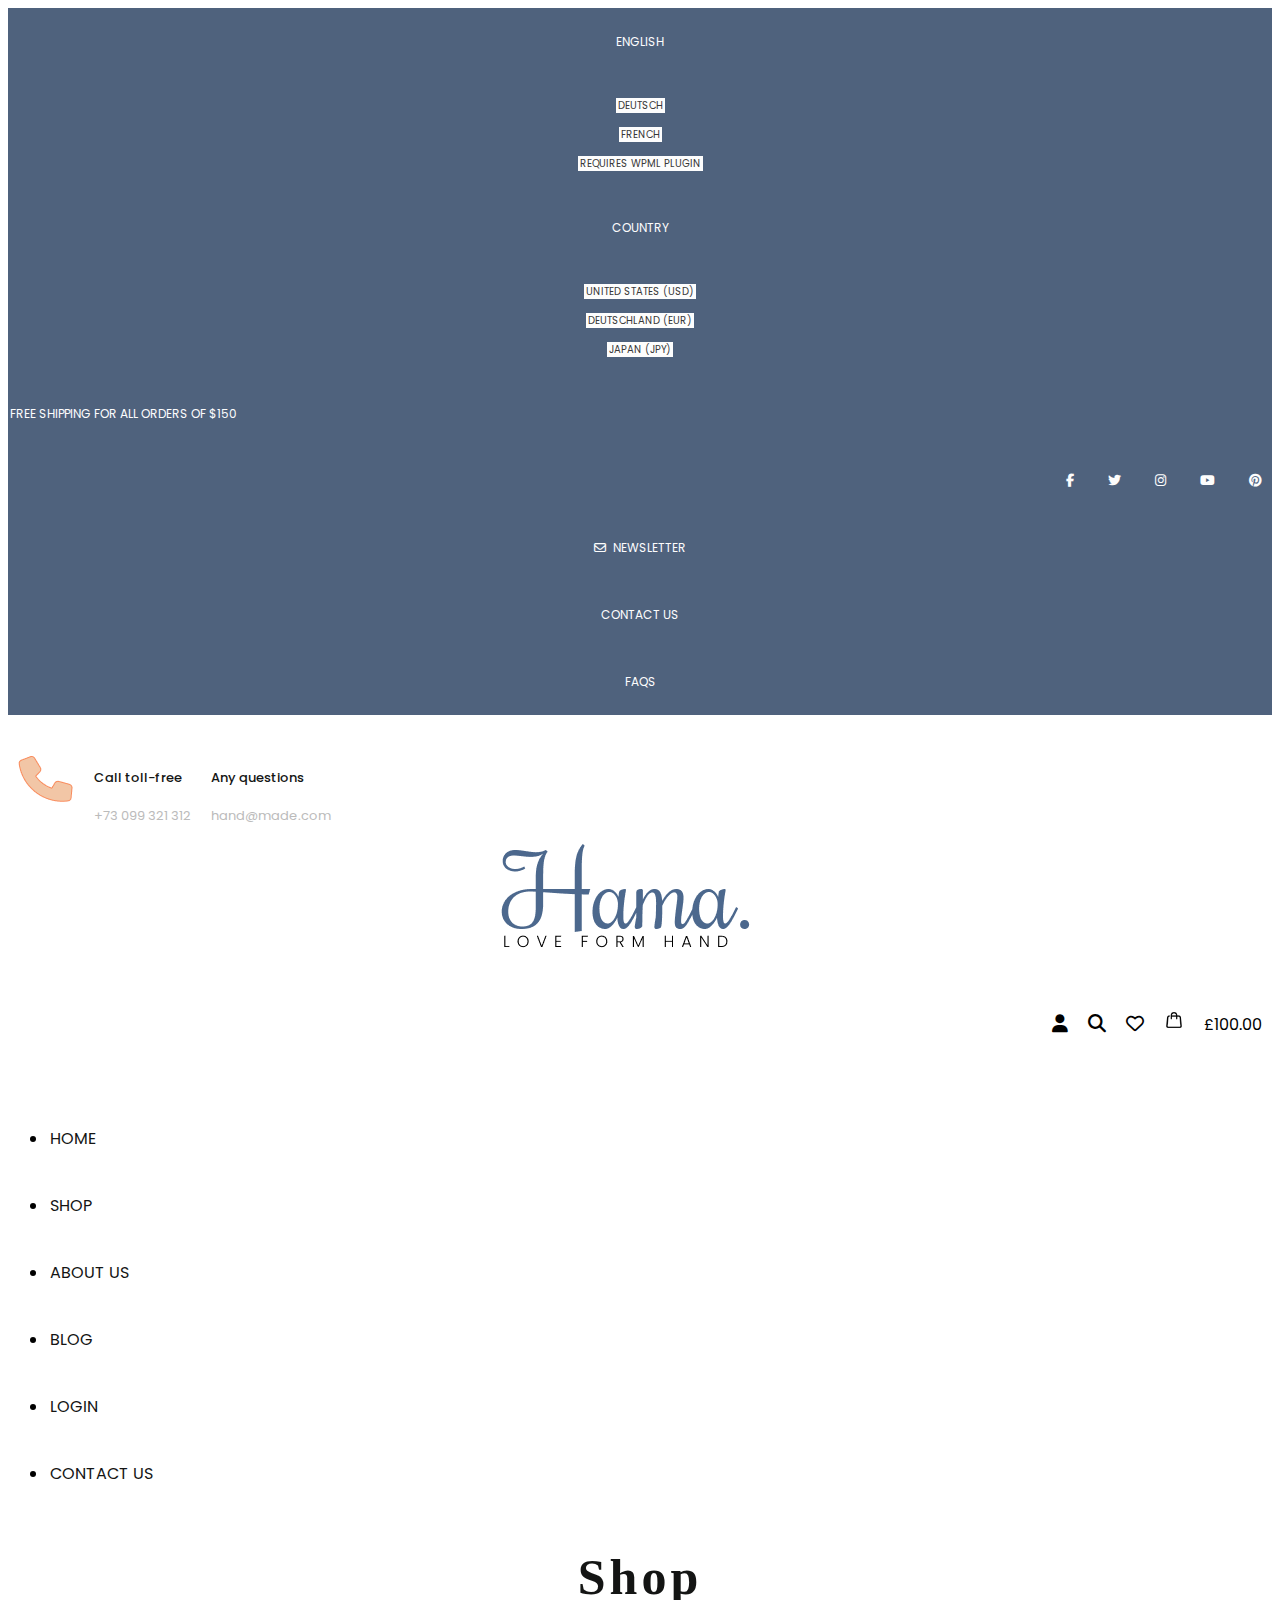
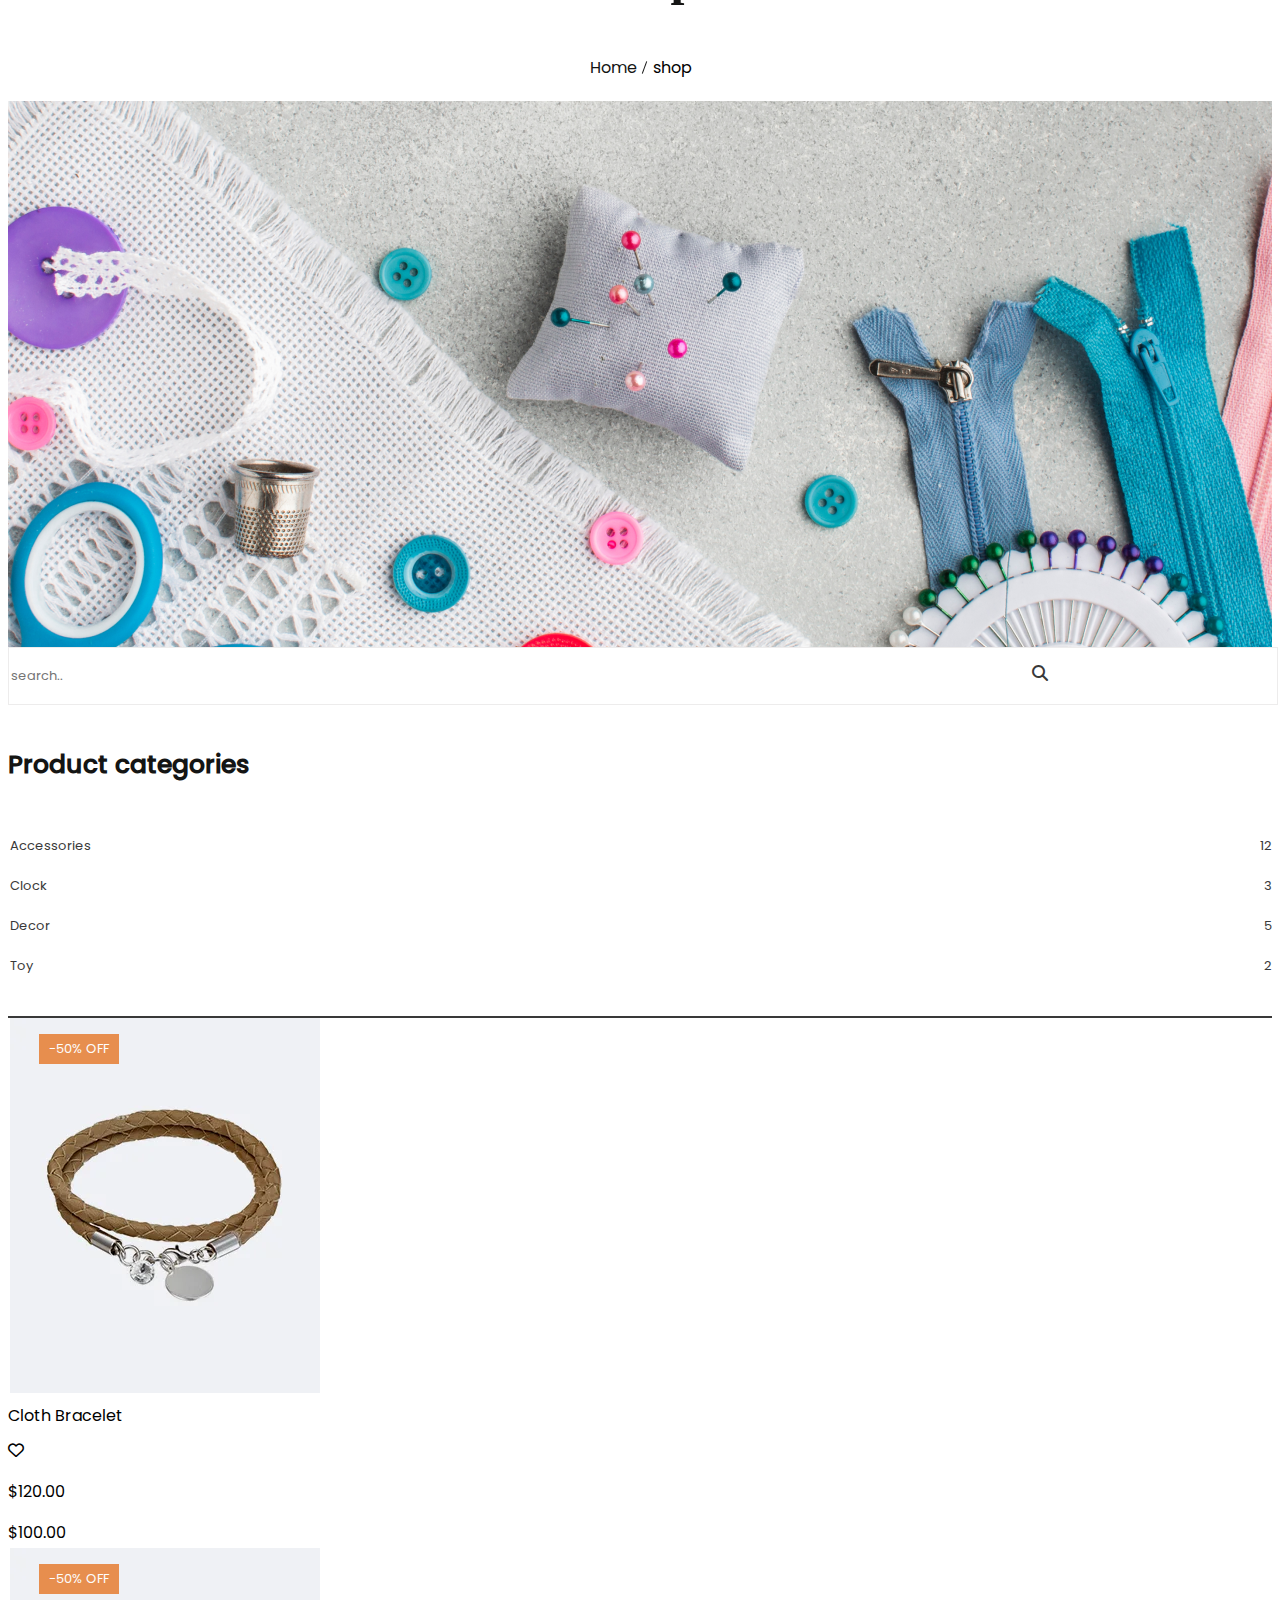
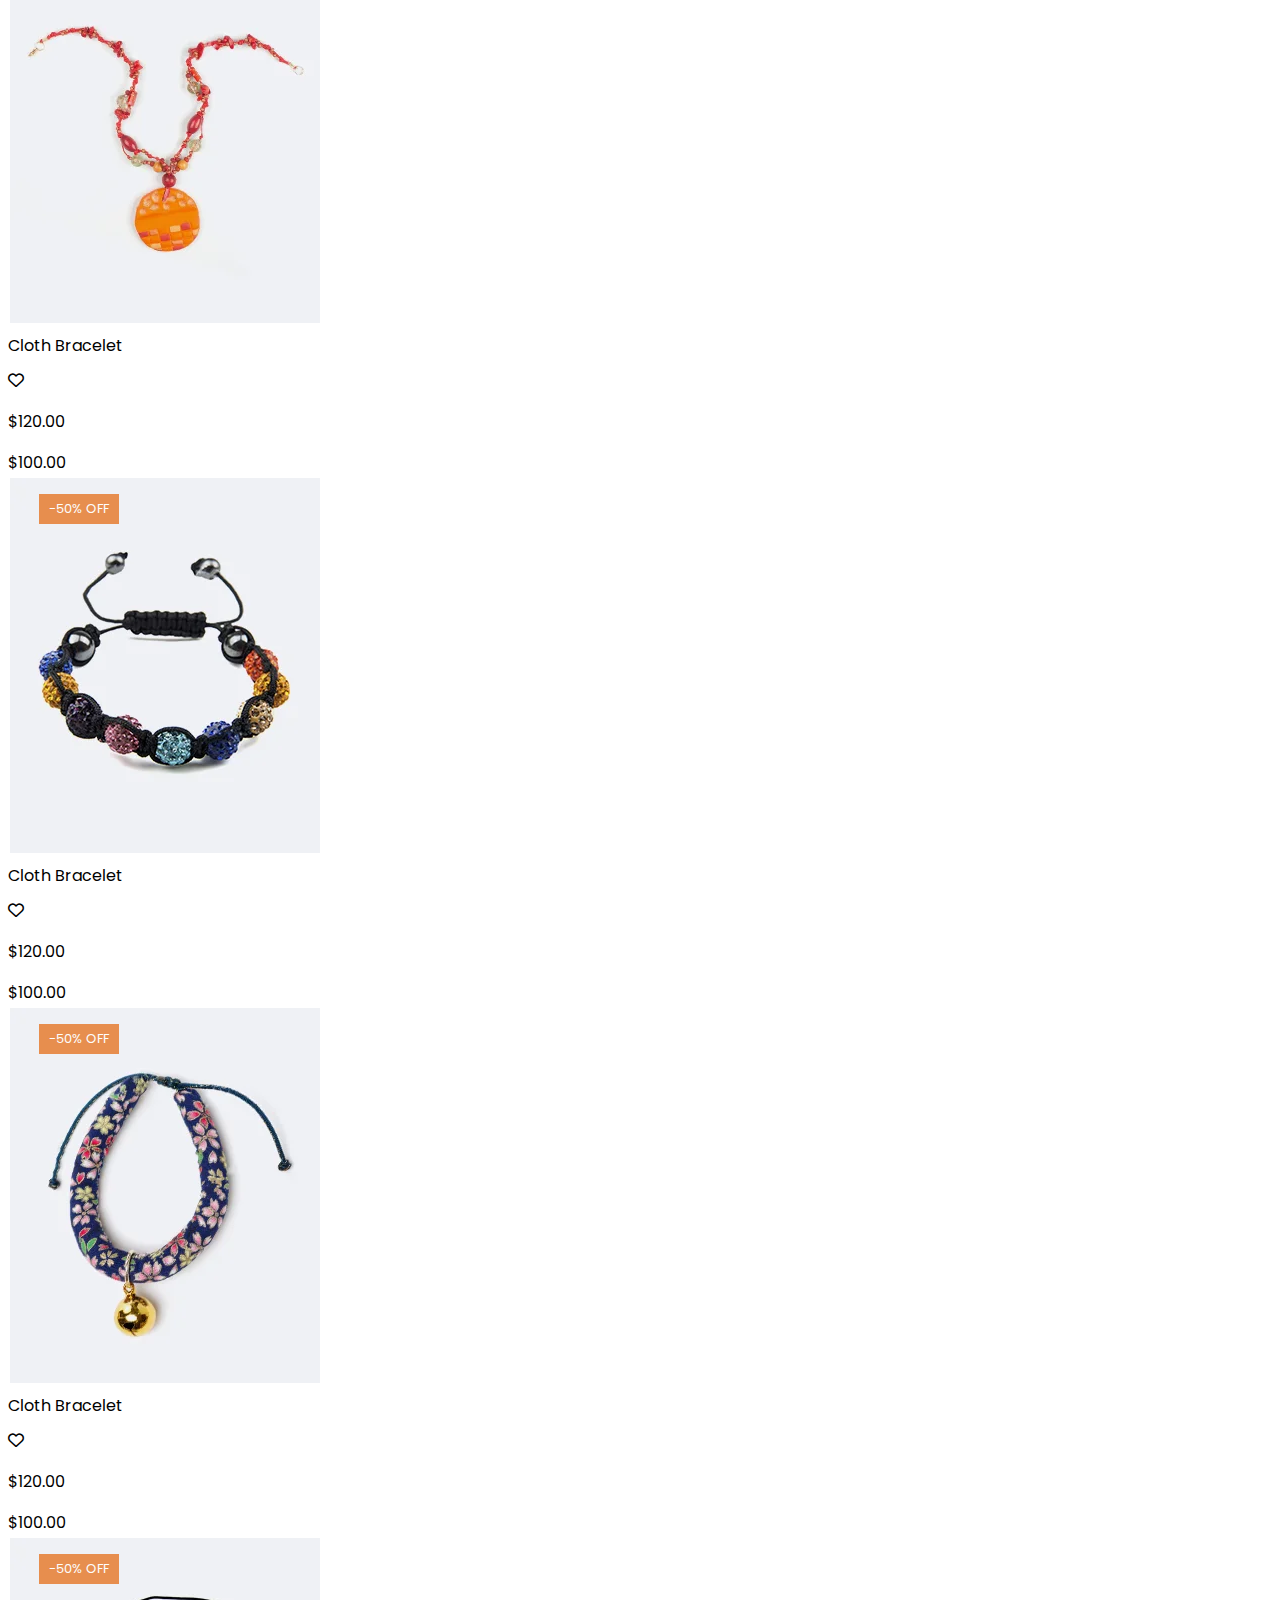
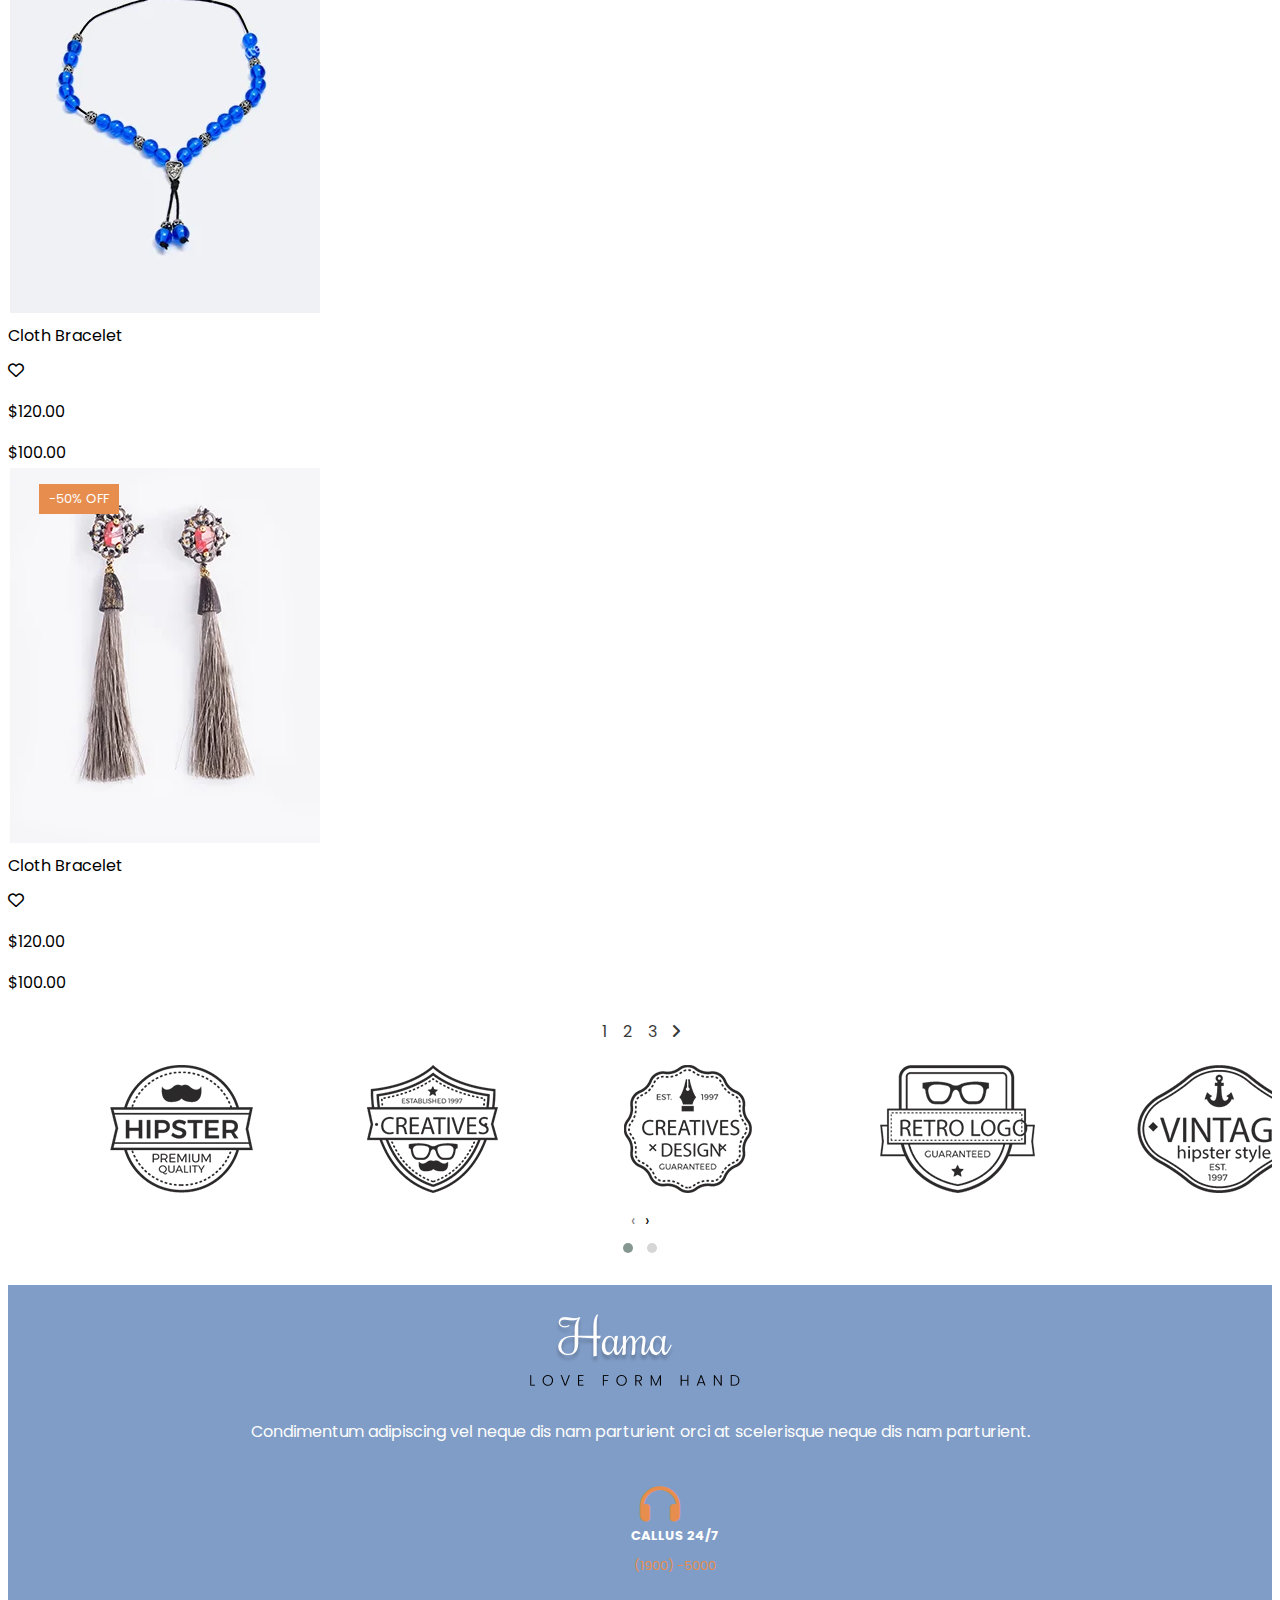
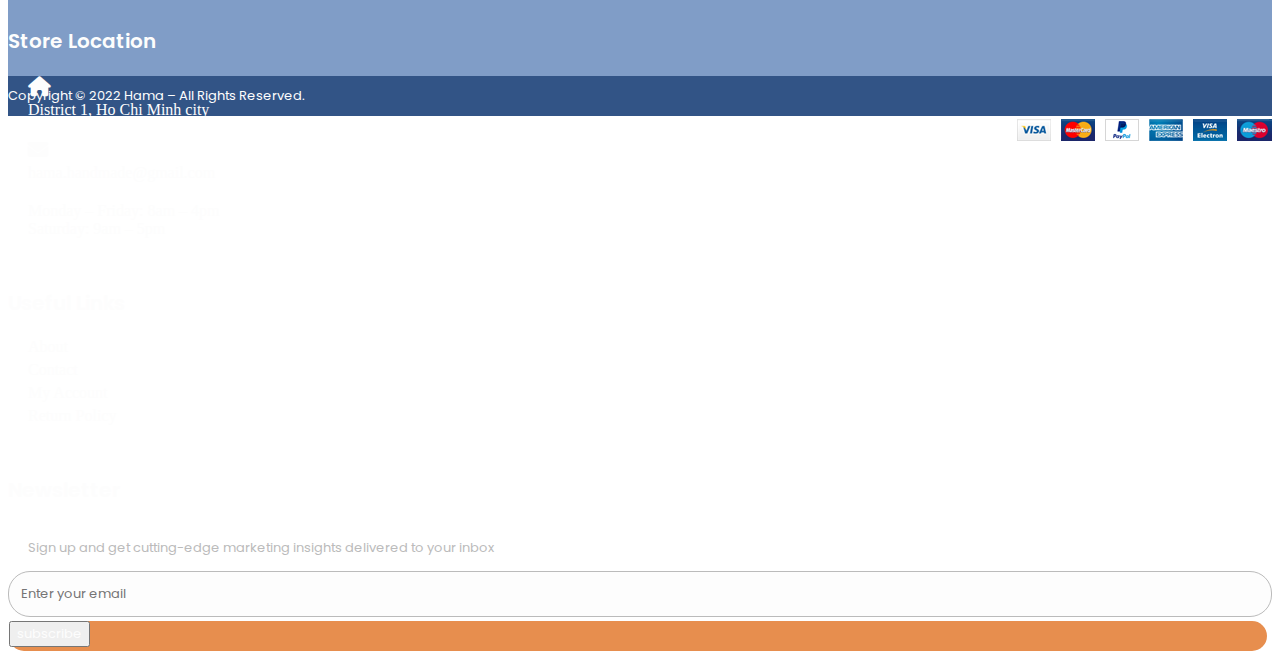
<file: shop.html>
<!DOCTYPE html>
<html lang="en">
    <head>
        <title>Title</title>
        <!-- Required meta tags -->
        <meta charset="utf-8" />
        <meta
            name="viewport"
            content="width=device-width, initial-scale=1, shrink-to-fit=no"
        />

        <!-- Bootstrap CSS v5.2.1 -->
        <link
            href="https://cdn.jsdelivr.net/npm/bootstrap@5.3.2/dist/css/bootstrap.min.css"
            rel="stylesheet"
            integrity="sha384-T3c6CoIi6uLrA9TneNEoa7RxnatzjcDSCmG1MXxSR1GAsXEV/Dwwykc2MPK8M2HN"
            crossorigin="anonymous"
        />
        <link rel="stylesheet" href="css/all.min.css">
        <link rel="stylesheet" href="css/owl.carousel.css">
        <link rel="stylesheet" href="css/owl.theme.default.css">
        <link rel="stylesheet" href="css/styles.css">
    </head>

    <body>
        <div class="top-header">
            <div class="container">
                <div class="row">
                    <div class="col-xl-1 col-lg-1 col-md-3 col-sm-3 col-6 top-cel border-start border-end ">
                        <div class="dropdown">
                            <a class="btn  dropdown-toggle" href="#" role="button" data-bs-toggle="dropdown" aria-expanded="false">
                                ENGLISH
                            </a>
                          
                            <ul class="dropdown-menu">
                              <li><a class="dropdown-item" href="#">Deutsch</a></li>
                              <li><a class="dropdown-item" href="#">French</a></li>
                              <li><a class="dropdown-item" href="#">Requires WPML plugin</a></li>
                            </ul>
                          </div>
                    </div>
                    <div class="col-xxl-1 col-xl-2 col-lg-2 col-md-3 col-sm-3 col-6 top-cel border-end ">
                        <div class="dropdown">
                            <a class="btn  dropdown-toggle" href="#" role="button" data-bs-toggle="dropdown" aria-expanded="false">
                                COUNTRY
                            </a>
                          
                            <ul class="dropdown-menu">
                              <li><a class="dropdown-item" href="#">United States (USD)</a></li>
                              <li><a class="dropdown-item" href="#">Deutschland (EUR)</a></li>
                              <li><a class="dropdown-item" href="#">Japan (JPY)</a></li>
                            </ul>
                          </div>
                    </div>
                    <div class=" col-xl-3 col-lg-4 col-md-6 col-sm-3 text-cel">
                        <p>FREE SHIPPING FOR ALL ORDERS OF $150</p>
                    </div>
                    <div class=" col-xxl-3 col-xl-2 col-lg-4  top-cel border-end">
                        <ul class="social">
                            <li><a href="#"><i class="fa-brands fa-facebook-f"></i></a></li>
                            <li><a href="#"><i class="fa-brands fa-twitter"></i></a></li>
                            <li><a href="#"><i class="fa-brands fa-instagram"></i></a></li>
                            <li><a href="#"><i class="fa-brands fa-youtube"></i></a></li>
                            <li><a href="#"><i class="fa-brands fa-pinterest"></i></a></li>
                        </ul>
                    </div>
                    <div class="col-xl-2 col-lg-2 top-cel border-start border-end ">
                        <a href="#"><i class="fa-regular fa-envelope"></i>newsletter</a>
                    </div>
                    <div class="col-xxl-1 col-xl-1 col-lg-2 top-cel  border-end ">
                        <a href="#">contact us</a>
                    </div>
                    <div class="col-xxl-1 col-xl-1 col-lg-1 top-cel  border-end ">
                        <a href="#">FAQS</a>
                    </div>
                </div>
            </div>
        </div>
        <div class="container middle-header">
            <div class="row">
                <div class="col-lg-4 left-head">
                    <ul>
                        <li>
                            <img src="images/phone.png" alt="">
                        </li>
                        <li>
                            <h4>Call toll-free</h4>
                            <p>+73 099 321 312</p>
                        </li>
                        <li>
                            <h4>Any questions </h4>
                            <p>hand@made.com</p>
                        </li>
                    </ul>
                </div>
                <div class="col-lg-4 col-4 logo" >
                    <img src="images/logo.png" alt="" class="img-fluid">
                </div>
                <div class="col-lg-4 col-8 right-head">
                    <ul>
                        <li><i class="fa-solid fa-user"></i></li>
                        <li><i class="fa-solid fa-search"></i></li>
                        <li><i class="fa-regular fa-heart"></i></li>
                        <li><img src="images/bag (5).png" alt=""></li>
                        <li>£100.00</li>
                        
                    </ul>
                </div>
            </div>
        </div>
        <div class="container ">
           <div class="nav-menu">
           <img src="images/bag (5).png" alt="">
           <button id="btn-menu"><i class="fa-solid fa-bars"></i></button>
            <ul class="nav justify-content-center " id="nav">
               
                <li class="nav-item">
                  <a class="nav-link active" aria-current="page" href="index.html">Home</a>
                </li>
                <li class="nav-item">
                  <a class="nav-link" href="shop.html">Shop</a>
                </li>
                <li class="nav-item">
                  <a class="nav-link" href="productdetail.html">About us</a>
                </li>
                <li class="nav-item">
                  <a class="nav-link ">Blog</a>
                </li>
                <li class="nav-item">
                    <a class="nav-link" href="#">Login</a>
                </li>
                <li class="nav-item">
                    <a class="nav-link disabled" aria-disabled="true">Contact us</a>
                </li>
                 
              </ul>
              
           </div>
        </div>
        <div class="container-fluid">
           <div class="row">
            <div class="shop">
                <h2>Shop</h2>
                <ul class="shop-menu">
                    <li class="menu-title"><a href="index.html">Home</a></li>
                    <li class="menu-title">shop</li>
                </ul>
            </div>
           </div>
        </div>
        <div class="container-fluid">
            <div class="banner-shop">
            </div>
        </div>
        <div class="container mt-5">
            <div class="row">
                <div class="col-lg-3 sitebar">
                    <div class="search">
                        <input type="text" placeholder="search..">
                        <i class="fa-solid fa-search"></i>
                    </div>
                    <div class="product mt-2">
                        <h5>Product categories</h5>
                        <ul class="product-cat">
                           <li>
                                <a href="">Accessories</a>
                               <div > <span>12</span></div>
                           </li>
                           <li>
                                <a href="">Clock</a>
                                <div> <span>3</span></div>
                            </li>
                            <li>
                                <a href="">Decor</a>
                                <div> <span>5</span></div>
                            </li>
                            <li>
                                <a href="">Toy</a>
                            <div> <span>2</span></div>
                            </li>

                        </ul>
                    </div>
                    <div class="line-site"></div>
                    <div class="filter">
                        
                    </div>
                </div>
                <div class="col-lg-9 site-content">
                    <div class="row">
                        <div class="col-lg-4 col-md-12 col-sm-6 col-12 pr-item mt-3">
                            <div class="row">
                                <div class="col-12 pr-img">
                                    <a href="productdetail.html"><img src="images/21.jpg" alt="" class="w-100 pimg"></a>
                                <div class="pr-tag">
                                    <p>-50% OFF</p>
                                </div>
                                <a href="#" class="pr-view">Quict view</a>   
                                </div>
                                <div class="col-12 d-flex">
                                    <div class="pr-name">
                                        <h6 >Cloth Bracelet </h6>
                                    </div>
                                   <div class="pr-icon">
                                        <i class="fa-regular fa-heart"></i>
                                   </div>
                                </div>
                                <div class="col-6 ">
                                    <p class="old-price">$120.00</p>
                                </div>
                                <div class="col-6 text-end">
                                    <p class="new-price">$100.00</p>
                                </div>
                                <div class="col-12 pr-btn">
                                    <button class="btn w-100"><i class="fa-solid fa-cart-shopping"></i>Add to cart</button>
                                </div>
                            </div>
                        </div>
                        <div class="col-lg-4 col-md-12 col-sm-6 col-12 pr-item mt-3">
                            <div class="row">
                                <div class="col-12 pr-img">
                                    <a href="productdetail.html"><img src="images/22.jpg" alt="" class="w-100 pimg"></a>
                                <div class="pr-tag">
                                    <p>-50% OFF</p>
                                </div>
                                <a href="#" class="pr-view">Quict view</a>   
                                </div>
                                <div class="col-12 d-flex">
                                    <div class="pr-name">
                                        <h6 >Cloth Bracelet </h6>
                                    </div>
                                   <div class="pr-icon">
                                        <i class="fa-regular fa-heart"></i>
                                   </div>
                                </div>
                                <div class="col-6 ">
                                    <p class="old-price">$120.00</p>
                                </div>
                                <div class="col-6 text-end">
                                    <p class="new-price">$100.00</p>
                                </div>
                                <div class="col-12 pr-btn">
                                    <button class="btn w-100"><i class="fa-solid fa-cart-shopping"></i>Add to cart</button>
                                </div>
                            </div>
                        </div>
                        <div class="col-lg-4 col-md-12 col-sm-6 col-12 pr-item mt-3">
                            <div class="row">
                                <div class="col-12 pr-img">
                                    <a href="productdetail.html"><img src="images/23.jpg" alt="" class="w-100 pimg"></a>
                                <div class="pr-tag">
                                    <p>-50% OFF</p>
                                </div>
                                <a href="#" class="pr-view">Quict view</a>   
                                </div>
                                <div class="col-12 d-flex">
                                    <div class="pr-name">
                                        <h6 >Cloth Bracelet </h6>
                                    </div>
                                   <div class="pr-icon">
                                        <i class="fa-regular fa-heart"></i>
                                   </div>
                                </div>
                                <div class="col-6 ">
                                    <p class="old-price">$120.00</p>
                                </div>
                                <div class="col-6 text-end">
                                    <p class="new-price">$100.00</p>
                                </div>
                                <div class="col-12 pr-btn">
                                    <button class="btn w-100"><i class="fa-solid fa-cart-shopping"></i>Add to cart</button>
                                </div>
                            </div>
                        </div>
                        <div class="col-lg-4 col-md-12 col-sm-6 col-12 pr-item mt-3">
                            <div class="row">
                                <div class="col-12 pr-img">
                                    <a href="productdetail.html"><img src="images/24.jpg" alt="" class="w-100 pimg"></a>
                                <div class="pr-tag">
                                    <p>-50% OFF</p>
                                </div>
                                <a href="#" class="pr-view">Quict view</a>   
                                </div>
                                <div class="col-12 d-flex">
                                    <div class="pr-name">
                                        <h6 >Cloth Bracelet </h6>
                                    </div>
                                   <div class="pr-icon">
                                        <i class="fa-regular fa-heart"></i>
                                   </div>
                                </div>
                                <div class="col-6 ">
                                    <p class="old-price">$120.00</p>
                                </div>
                                <div class="col-6 text-end">
                                    <p class="new-price">$100.00</p>
                                </div>
                                <div class="col-12 pr-btn">
                                    <button class="btn w-100"><i class="fa-solid fa-cart-shopping"></i>Add to cart</button>
                                </div>
                            </div>
                        </div>
                        <div class="col-lg-4 col-md-12 col-sm-6 col-12 pr-item mt-3">
                            <div class="row">
                                <div class="col-12 pr-img">
                                    <a href="productdetail.html"><img src="images/25.jpg" alt="" class="w-100 pimg"></a>
                                <div class="pr-tag">
                                    <p>-50% OFF</p>
                                </div>
                                <a href="#" class="pr-view">Quict view</a>   
                                </div>
                                <div class="col-12 d-flex">
                                    <div class="pr-name">
                                        <h6 >Cloth Bracelet </h6>
                                    </div>
                                   <div class="pr-icon">
                                        <i class="fa-regular fa-heart"></i>
                                   </div>
                                </div>
                                <div class="col-6 ">
                                    <p class="old-price">$120.00</p>
                                </div>
                                <div class="col-6 text-end">
                                    <p class="new-price">$100.00</p>
                                </div>
                                <div class="col-12 pr-btn">
                                    <button class="btn w-100"><i class="fa-solid fa-cart-shopping"></i>Add to cart</button>
                                </div>
                            </div>
                        </div>
                        <div class="col-lg-4 col-md-12 col-sm-6 col-12 pr-item mt-3">
                            <div class="row">
                                <div class="col-12 pr-img">
                                    <a href="productdetail.html"><img src="images/26.jpg" alt="" class="w-100 pimg"></a>
                                <div class="pr-tag">
                                    <p>-50% OFF</p>
                                </div>
                                <a href="#" class="pr-view">Quict view</a>   
                                </div>
                                <div class="col-12 d-flex">
                                    <div class="pr-name">
                                        <h6 >Cloth Bracelet </h6>
                                    </div>
                                   <div class="pr-icon">
                                        <i class="fa-regular fa-heart"></i>
                                   </div>
                                </div>
                                <div class="col-6 ">
                                    <p class="old-price">$120.00</p>
                                </div>
                                <div class="col-6 text-end">
                                    <p class="new-price">$100.00</p>
                                </div>
                                <div class="col-12 pr-btn">
                                    <button class="btn w-100"><i class="fa-solid fa-cart-shopping"></i>Add to cart</button>
                                </div>
                            </div>
                        </div>
                        <div class="page-number">
                            <ul>
                                <li><a href="">1</a></li>
                                <li><a href="">2</a></li>
                                <li><a href="">3</a></li>
                                <li><i class="fa-solid fa-angle-right"></i></li>
                            </ul>
                        </div>
                       
                    </div>
                </div>
            </div>
        </div>
       
      <div class="container mt-5">
        <div class="owl-carousel owl-theme" id="icon-logo">
            <div class="item">
              <img src="images/1 (1) 2.png" alt="" >
            </div>
            <div class="item">
                <img src="images/2 2.png" alt="">
            </div>
            <div class="item">
                <img src="images/3 1.png" alt="" >
            </div>
            <div class="item">
                <img src="images/4 1.png" alt="">
            </div>
            <div class="item">
                <img src="images/5 1.png" alt="" >
            </div>
            <div class="item">
                <img src="images/1 (1) 2.png" alt="" >
            </div>
            <div class="item">
                <img src="images/2 2.png" alt="" >
            </div>
            <div class="item">
                <img src="images/3 1.png" alt="" >
            </div>
            <div class="item">
                <img src="images/4 1.png" alt="" >
            </div>
            <div class="item">
                <img src="images/5 1.png" alt="" >
            </div>
          </div>
      </div>
      <div class="bg-footer mt-3">
        <div class="container">
            <div class="row">
                <div class="col-lg-3 col-md-6 col-12 logo">
                    <img src="images/Group 13.png" alt="">
                    <p class="title">Condimentum adipiscing vel neque dis nam parturient orci at scelerisque neque dis nam parturient.</p>
                    <div class="phone d-flex">
                        <i class="fa-solid fa-headphones"></i>
                        <div class="phone-title ">
                            <p class="call">CALLUS 24/7</p>
                            <p class="number-phone">(1900) -5000</p>
                        </div>
                    </div>
                </div>
                <div class="col-lg-3 col-md-6 col-12  store-location">
                    <p>Store Location</p>
                    <div class="home d-flex">
                        <i class="fa-solid fa-home"></i>
                        <p>District 1, Ho Chi Minh city</p>
                    </div>
                    <div class="envelope d-flex">
                        <i class="fa-solid fa-envelope"></i>
                        <p>hama.handmade@gmail.com</p>
                    </div>
                    <p class="time">Monday – Friday: 8am – 4pm<br/>
                        Saturday: 9am – 5pm</p>

                </div>
                <div class="col-lg-3 col-md-6 col-12 useful">
                    <p>Useful Links</p>
                    <ul>
                        <li>About</li>
                        <li>Contact</li>
                        <li>My Account</li>
                        <li>Return Policy</li>
                        
                    </ul>
                </div>
                <div class="col-lg-3 col-md-6 col-12 new-letter">
                    <h5>Newsletter</h5>
                    <p>Sign up and get cutting-edge marketing insights delivered to your inbox</p>
                    <div class="input-group mt-3 ">
                        <input type="text" class="form-control" placeholder="Enter your email" >
                        <div class="input-group-button">
                          <button class="btn " type="button" >SUBSCRIBE</button>
                        </div>
                      </div>     
                </div>
            </div>
        </div>
      </div>
     <div class="bg-footer-cpr">
        <div class="container ">
            <div class="row">
                <div class="col-lg-6 col-md-6 col-12 copyright">
                    <p>Copyright © 2022 Hama – All Rights Reserved.</p>
                </div>
                <div class="col-lg-6 col-md-6 col-12 payments">
                    <img src="images/payments.png" alt=""  >
                </div>
            </div>
          </div>
     </div>
        <!-- Bootstrap JavaScript Libraries -->
        <script src="js/jquery-3.7.1.min.js"></script>
        <script src="js/jquery-ui.min.js"></script>
        <script src="js/owl.carousel.js"></script>
        <script src="js/script.js"></script>
        <script
            src="https://cdn.jsdelivr.net/npm/@popperjs/core@2.11.8/dist/umd/popper.min.js"
            integrity="sha384-I7E8VVD/ismYTF4hNIPjVp/Zjvgyol6VFvRkX/vR+Vc4jQkC+hVqc2pM8ODewa9r"
            crossorigin="anonymous"
        ></script>

        <script
            src="https://cdn.jsdelivr.net/npm/bootstrap@5.3.2/dist/js/bootstrap.min.js"
            integrity="sha384-BBtl+eGJRgqQAUMxJ7pMwbEyER4l1g+O15P+16Ep7Q9Q+zqX6gSbd85u4mG4QzX+"
            crossorigin="anonymous"
        ></script>
    </body>
</html>
</file>
<file: css/styles.css>
@font-face {
  font-family: poppins-md;
  src: url(../fonts/Poppins-Medium.ttf);
}
@font-face {
  font-family: poppins-r;
  src: url(../fonts/Poppins-Regular.ttf);
}
@font-face {
  font-family: poppins-sb;
  src: url(../fonts/Poppins-SemiBold.ttf);
}
@font-face {
  font-family: poppins-b;
  src: url(../fonts/Poppins-Bold.ttf);
}
@font-face {
  font-family: poppins-light;
  src: url(../fonts/Poppins-Light.ttf);
}
@font-face {
  font-family: rochester-r;
  src: url(../fonts/Rochester-Regular.ttf);
}
body, button, input {
  font-family: poppins-r;
}

.txt-link, .top-header .dropdown a, .top-header p, a, .social li a {
  text-decoration: none;
}

.reset-list, .product-detail .content-detail .social-pr-detail .social-icon, .product-detail .content-detail .pr-color ul, .product-detail .content-detail .rating, .page-number ul, .sitebar .product .product-cat, .shop .shop-menu, .bg-footer .useful ul, .right-head ul, .left-head ul, .social {
  padding: 0;
  margin: 0;
  list-style: none;
}

.top-header {
  background-color: #4F627D;
}

.social {
  display: flex;
  justify-content: flex-end;
  gap: 14px;
}
.social li a {
  padding: 0 10px;
  font-size: 13px;
  color: #FDFDFD;
  line-height: 67px;
}

.top-header .dropdown a, .top-header p, a {
  color: #FDFDFD;
  font-size: 12px;
  line-height: 67px;
  margin-bottom: 0;
  padding: 0 2px;
  text-transform: uppercase;
  border: none;
}

.top-header .dropdown-menu {
  border-radius: 0;
  top: -3px;
  padding: 0;
}
.top-header .dropdown-menu a {
  font-size: 10px;
}

.top-header .dropdown-item {
  color: #393939 !important;
  line-height: 28px !important;
  font-family: poppins-r;
  background-color: #FDFDFD;
}
.top-header .dropdown-item:hover {
  background-color: #BBBBBB;
}

.border-star, .border-end {
  text-align: center;
}

@media (max-width: 1199px) {
  .top-cel:nth-child(4) {
    display: none;
  }
}

@media (max-width: 992px) {
  .top-cel:nth-child(4) {
    display: none;
  }
}

.top-cel:nth-child(5) i {
  margin-right: 7px;
}
@media (max-width: 992px) {
  .top-cel:nth-child(5) {
    display: none;
  }
}

@media (max-width: 992px) {
  .top-cel:nth-child(6) {
    display: none;
  }
}

@media (max-width: 992px) {
  .top-cel:nth-child(7) {
    display: none;
  }
}

@media (max-width: 767px) {
  .text-cel:nth-child(3) {
    text-align: center;
  }
}
@media (max-width: 575px) {
  .text-cel:nth-child(3) {
    display: none;
  }
}

.btn-check:checked + .btn, .btn.active, .btn.show, .btn:first-child:active, :not(.btn-check) + .btn:active {
  border: none;
}

@media (max-width: 992px) {
  .left-head {
    display: none;
  }
}
.left-head ul {
  display: flex;
}
.left-head li {
  margin-top: 36px;
  padding: 0 10px;
}
.left-head li h4 {
  font-size: 13px;
  font-family: poppins-md;
  font-weight: normal;
  color: #141514;
}
.left-head li p {
  font-size: 13px;
  font-family: poppins-r;
  font-weight: normal;
  color: #BBBBBB;
  margin: 15px 0 0 0;
}

@media (max-width: 767px) {
  .right-head {
    display: none;
  }
}
.right-head ul {
  display: flex;
  justify-content: flex-end;
}
.right-head ul li {
  line-height: 128px;
  padding: 0 10px;
}
@media (max-width: 575px) {
  .right-head ul li {
    line-height: 75px;
  }
}
.right-head ul li img {
  width: 20px;
  height: 20px;
}
.right-head ul li i {
  font-size: 18px;
}

.logo {
  text-align: center;
}

.nav-menu img {
  display: none;
}
@media (max-width: 575px) {
  .nav-menu img {
    display: block;
    position: absolute;
    top: 78px;
    right: 71px;
  }
}
.nav-menu #btn-menu {
  border: none;
  color: #FDFDFD;
  background-color: #BBBBBB;
  width: 44px;
  height: 38px;
  border-radius: 3px;
  line-height: 20px;
  position: absolute;
  top: 75px;
  right: 10px;
  display: none;
}
.nav-menu #btn-menu i {
  font-size: 26px;
}
@media (max-width: 575px) {
  .nav-menu #btn-menu {
    display: block;
  }
}

@media (max-width: 575px) {
  .nav {
    flex-direction: column;
    display: none;
  }
}
.nav .nav-item a {
  color: #141514;
  font-size: 16px;
  font-family: poppins-r;
}
.nav .nav-item a:hover {
  color: #809DC7;
}
.nav #nav {
  display: block;
}

.banner {
  position: relative;
  height: 546px;
  background-image: url("../images/Banner.png");
  background-size: auto;
}
@media (max-width: 575px) {
  .banner .banner-img {
    height: 200px;
  }
}
.banner .banner-title {
  position: absolute;
  top: 20%;
  left: 7%;
}
.banner .banner-title h1 {
  font-size: 61px;
  font-family: poppins-b;
  font-weight: bold;
  color: #FDFDFD;
  letter-spacing: 5px;
}
@media (max-width: 575px) {
  .banner .banner-title h1 {
    font-size: 18px;
  }
}
@media (max-width: 992px) {
  .banner .banner-title h1 {
    font-size: 50px;
  }
}
.banner .banner-title h1 span {
  font-size: 61px;
  font-family: poppins-b;
  font-weight: bold;
  color: #141514;
  letter-spacing: 5px;
}
@media (max-width: 575px) {
  .banner .banner-title h1 span {
    font-size: 40px;
  }
}
@media (max-width: 992px) {
  .banner .banner-title h1 span {
    font-size: 50px;
  }
}
.banner .banner-title .shopnow {
  background-color: #E78E4E;
  color: #FDFDFD;
  width: 176px;
  height: 58px;
  border-radius: 28px;
  padding: 0;
  font-size: 20px;
  font-family: poppins-md;
  margin-top: 24px;
  letter-spacing: 1px;
}
@media (max-width: 575px) {
  .banner .banner-title .shopnow {
    width: 100px;
    height: 30px;
    border-radius: 23px;
    font-size: 13px;
    letter-spacing: 1px;
    margin-top: 3px;
  }
}
@media (max-width: 992px) {
  .banner .banner-title .shopnow {
    width: 132px;
    height: 45px;
    margin-top: 0px;
    letter-spacing: 1px;
    font-size: 15px;
  }
}
@media (max-width: 1199px) {
  .banner .banner-title .shopnow {
    margin-top: 10px;
  }
}
.banner .banner-title .shopnow:hover {
  background-color: #FDFDFD;
  color: #141514;
}

.our-pr {
  text-align: center;
}
.our-pr p {
  font-family: rochester-r;
  font-size: 20px;
  color: #325486;
}
.our-pr h4 {
  font-family: poppins-md;
  font-size: 39px;
  color: #141514;
}
.our-pr .line {
  border: 2px solid #141514;
  width: 80px;
  margin: auto;
}

.pr-img {
  position: relative;
}
.pr-img .pr-tag {
  position: absolute;
  top: 16px;
  left: 31px;
  color: #FDFDFD;
  background-color: #E78E4E;
}
.pr-img .pr-tag p {
  margin: 0;
  padding: 0 10px;
  line-height: 30px;
  font-size: 13px;
}
.pr-img .pr-view {
  display: block;
  width: 93%;
  line-height: 35px;
  color: #FDFDFD;
  background-color: #E78E4E;
  position: absolute;
  bottom: 0;
  text-align: center;
  opacity: 0;
}

.pr-name {
  flex-grow: 1;
}
.pr-name h6 {
  font-size: 16px;
  font-weight: normal;
  margin: 10px 0;
}

.pr-btn {
  opacity: 0;
  margin-top: -44px;
}
.pr-btn .btn {
  background-color: #809DC7;
  font-size: 16px;
  font-family: poppins-md;
  color: #FDFDFD;
}
.pr-btn .btn i {
  margin-right: 10px;
  color: #FDFDFD;
}

.pr-item:hover .pr-btn {
  opacity: 1;
  transition: all 1.5s;
}

.pr-img:hover .pr-view {
  opacity: 1;
  transition: all 1.5s;
}

.sub-banner {
  height: 445px;
  background-image: url("../images/hands-coloring-easter-egg-near-container-brushes-dye-liquid-bowl 1.png");
  background-size: cover;
}
@media (max-width: 1199px) {
  .sub-banner {
    height: 300px;
  }
}
@media (max-width: 992px) {
  .sub-banner {
    height: 200px;
  }
}
@media (max-width: 575px) {
  .sub-banner {
    height: 300px;
  }
}

.new-trend {
  text-align: center;
  margin-bottom: 50px;
}
.new-trend p {
  font-family: rochester-r;
  font-size: 20px;
  color: #325486;
}
.new-trend h4 {
  font-family: poppins-md;
  font-size: 39px;
  color: #141514;
}
.new-trend .line {
  border: 2px solid #141514;
  width: 80px;
  margin: auto;
}

.new-img {
  position: relative;
}
.new-img .new-tag {
  position: absolute;
  top: 16px;
  left: 31px;
  color: #FDFDFD;
  background-color: #E78E4E;
}
.new-img .new-tag p {
  margin: 0;
  padding: 0 10px;
  line-height: 30px;
  font-size: 13px;
}
.new-img .new-view {
  display: block;
  width: 93%;
  line-height: 35px;
  color: #FDFDFD;
  background-color: #E78E4E;
  position: absolute;
  bottom: 0;
  text-align: center;
  opacity: 0;
}

.new-name {
  flex-grow: 1;
}
.new-name h6 {
  font-size: 16px;
  font-weight: normal;
  margin: 10px 0;
}

.new-btn {
  opacity: 0;
  margin-top: -44px;
}
.new-btn .btn {
  background-color: #809DC7;
  font-size: 16px;
  font-family: poppins-md;
  color: #FDFDFD;
}
.new-btn .btn i {
  margin-right: 10px;
  color: #FDFDFD;
}

.new-item:hover .new-btn {
  opacity: 1;
  transition: all 1.5s;
}

.new-img:hover .new-view {
  opacity: 1;
  transition: all 1.5s;
}

.blog {
  text-align: center;
  margin-bottom: 30px;
}
.blog p {
  font-family: rochester-r;
  font-size: 20px;
  color: #325486;
}
.blog h4 {
  font-family: poppins-md;
  font-size: 39px;
  color: #141514;
}
.blog .line {
  border: 2px solid #141514;
  width: 80px;
  margin: auto;
}

.blog-item {
  margin-bottom: 50px;
}
.blog-item:hover {
  box-shadow: 0 4px 8px 0 rgba(0, 0, 0, 0.2);
}
@media (max-width: 992px) {
  .blog-item {
    border-bottom: 1px solid #EDECEC;
  }
}
.blog-item .card-body {
  margin-left: 4px;
}
.blog-item .card-body .card-title {
  font-size: 25px;
  font-family: poppins-md;
  color: #393939;
  margin-top: 5px;
}
.blog-item .card-body .card-text {
  font-size: 16px;
  font-family: poppins-r;
  color: #393939;
}
.blog-item .card-body a {
  font-size: 16px;
  background-color: #4F627D;
  color: #FDFDFD;
  text-transform: capitalize;
  margin-top: -7px;
  border-radius: 1px;
}
.blog-item .card-body a:hover {
  background-color: #809DC7;
}

#icon-logo .item {
  margin-left: 102px;
}

.bg-footer {
  background-color: #809DC7;
  height: 391px;
}
@media (max-width: 992px) {
  .bg-footer {
    height: 574px;
  }
}
@media (max-width: 575px) {
  .bg-footer {
    height: 881px;
  }
}
.bg-footer .logo {
  padding: 0;
  margin-top: 20px;
}
.bg-footer .logo img {
  margin: 20px auto;
}
@media (max-width: 575px) {
  .bg-footer .logo img {
    margin: 0px auto;
    width: 97%;
    margin-left: 22px;
  }
}
.bg-footer .logo .title {
  font-size: 16px;
  color: #FDFDFD;
  font-family: poppins-r;
  margin: 0;
}
@media (max-width: 575px) {
  .bg-footer .logo .title {
    margin: 28px;
  }
}
.bg-footer .logo .phone {
  margin-left: 40px;
  margin-top: 40px;
}
@media (max-width: 575px) {
  .bg-footer .logo .phone {
    margin-left: 46px;
  }
}
.bg-footer .logo .phone i {
  font-size: 40px;
  color: #E78E4E;
}
.bg-footer .logo .phone .phone-title {
  margin-left: 30px;
}
.bg-footer .logo .phone .phone-title .call {
  font-size: 13px;
  color: #FDFDFD;
  text-transform: uppercase;
  font-family: poppins-b;
  margin-top: 0;
  margin-bottom: 10px;
}
.bg-footer .logo .phone .phone-title .number-phone {
  font-size: 13px;
  color: #E78E4E;
  font-family: poppins-r;
  margin-top: 0;
}
.bg-footer .store-location {
  margin-top: 20px;
}
.bg-footer .store-location p {
  font-size: 20px;
  color: #FDFDFD;
  font-family: poppins-sb;
  margin-top: 50px;
}
.bg-footer .store-location .home {
  margin-left: 20px;
  margin-top: 20px;
}
.bg-footer .store-location .home i {
  font-size: 20px;
  color: #FDFDFD;
  margin-right: 10px;
}
.bg-footer .store-location .home p {
  font-size: 16px;
  color: #FDFDFD;
  font-family: poppins-m;
  margin: 0;
}
.bg-footer .store-location .envelope {
  margin-top: 20px;
  margin-left: 20px;
}
.bg-footer .store-location .envelope i {
  font-size: 20px;
  color: #FDFDFD;
  margin-right: 10px;
}
.bg-footer .store-location .envelope p {
  font-size: 16px;
  color: #FDFDFD;
  font-family: poppins-m;
  margin: 0;
}
.bg-footer .store-location .time {
  font-size: 16px;
  color: #FDFDFD;
  font-family: poppins-m;
  margin: 20px 0 0 20px;
}
.bg-footer .useful {
  margin-top: 20px;
}
@media (max-width: 575px) {
  .bg-footer .useful {
    display: none;
  }
}
.bg-footer .useful p {
  font-size: 20px;
  color: #FDFDFD;
  font-family: poppins-sb;
  margin-top: 50px;
}
.bg-footer .useful ul {
  color: #FDFDFD;
  margin: 20px 0 0 20px;
}
.bg-footer .useful ul li {
  font-size: 16px;
  color: #FDFDFD;
  font-family: poppins-m;
  margin-bottom: 5px;
}
.bg-footer .new-letter {
  margin-top: 20px;
}
.bg-footer .new-letter h5 {
  font-size: 20px;
  color: #FDFDFD;
  font-family: poppins-sb;
  margin-top: 50px;
}
.bg-footer .new-letter p {
  font-size: 13px;
  font-family: poppins-r;
  color: #BBBBBB;
  margin-top: 20px;
  margin-left: 20px;
}
.bg-footer .new-letter .input-group {
  border: 1px solid #BBBBBB;
  border-radius: 22px;
  height: 44px;
  background-color: #FDFDFD;
}
.bg-footer .new-letter .input-group input {
  line-height: 34px;
  height: 42px;
  border: none;
  border-radius: 22px;
  background-color: #FDFDFD;
  font-size: 13px;
  margin-left: 10px;
}
.bg-footer .new-letter .input-group .input-group-button {
  background-color: #E78E4E;
  border-radius: 27px;
  height: 30px;
  line-height: 15px;
  margin-top: 5px;
  margin-right: 4px;
  border: none;
}
.bg-footer .new-letter .input-group .input-group-button .btn {
  color: #FDFDFD;
  text-transform: lowercase;
  font-size: 13px;
}
.bg-footer .new-letter .input-group .input-group-button .btn:hover {
  background-color: #FDFDFD;
  color: #141514;
}

.input-group > :not(:first-child):not(.dropdown-menu):not(.valid-tooltip):not(.valid-feedback):not(.invalid-tooltip):not(.invalid-feedback) {
  margin-left: calc(var(--bs-border-width) * -1);
  border-top-left-radius: 27px;
  border-bottom-left-radius: 27px;
}

.bg-footer-cpr {
  height: 40px;
  background-color: #325486;
}
@media (max-width: 575px) {
  .bg-footer-cpr {
    height: 88px;
  }
}
.bg-footer-cpr .copyright p {
  font-size: 13px;
  font-family: poppins-r;
  color: #FDFDFD;
  margin: 0 auto;
  line-height: 40px;
}
@media (max-width: 575px) {
  .bg-footer-cpr .copyright p {
    text-align: center;
  }
}
.bg-footer-cpr .payments {
  text-align: end;
  line-height: 40px;
}
@media (max-width: 575px) {
  .bg-footer-cpr .payments {
    text-align: center;
  }
}

/*------shop------*/
.shop {
  text-align: center;
}
.shop h2 {
  font-size: 50px;
  font-family: poppins-m;
  color: #141514;
  letter-spacing: 4px;
}
.shop .shop-menu {
  margin-top: -14px;
}
.shop .shop-menu .menu-title {
  display: inline-block;
}
.shop .shop-menu .menu-title a {
  color: #141514;
  font-size: 16px;
  text-transform: capitalize;
  position: relative;
  margin-right: 10px;
}
.shop .shop-menu .menu-title a::after {
  background-color: #141514;
  content: "";
  height: 1px;
  position: absolute;
  right: -12px;
  top: 11px;
  transform: rotate(-70deg);
  width: 13px;
}
.shop .shop-menu .menu-title a:hover {
  color: #E78E4E;
}

.banner-shop {
  background-image: url("../images/various-haberdashery-colourful-accessories-with-copy-space 1.png");
  background-size: cover;
  height: 546px;
}

.sitebar .search {
  position: relative;
  background-color: #EDECEC;
}
.sitebar .search input {
  border: 1px solid #EDECEC;
  margin-left: 0px;
  line-height: 54px;
  width: 100%;
  font-size: 13px;
}
.sitebar .search i {
  position: absolute;
  top: 18px;
  left: 81%;
  color: #393939;
}
.sitebar .product h5 {
  font-size: 25px;
  color: #141514;
  font-family: poppins-md;
}
.sitebar .product .product-cat li {
  display: flex;
  height: 40px;
}
.sitebar .product .product-cat li a {
  font-size: 13px;
  color: #393939;
  font-family: poppins-r;
  text-transform: capitalize;
  width: 100%;
  line-height: 40px;
}
.sitebar .product .product-cat li span {
  font-size: 13px;
  color: #393939;
  font-family: poppins-r;
  text-align: end;
  line-height: 40px;
}
.sitebar .line-site {
  border: 1px solid #393939;
  margin-top: 30px;
}

.page-number ul {
  display: flex;
  justify-content: center;
  gap: 12px;
}
.page-number ul li a {
  font-size: 16px;
  color: #393939;
  font-family: poppins-r;
}
.page-number ul li a:hover {
  color: #E78E4E;
}
.page-number ul li i {
  color: #393939;
  font-size: 16px;
  line-height: 67px;
}
.page-number ul li i:hover {
  color: #E78E4E;
}

.banner-shop-detail {
  background-image: url("../images/image 24.png");
  background-size: cover;
  height: 546px;
}

.product-detail {
  display: flex;
  padding: 0;
}
@media (max-width: 575px) {
  .product-detail {
    display: inline-block;
  }
}
.product-detail img {
  height: 640px;
}
.product-detail .content-detail {
  margin-left: 40px;
}
@media (max-width: 575px) {
  .product-detail .content-detail {
    margin-left: 6px;
    margin-top: 20px;
  }
}
.product-detail .content-detail .pr-name h5 {
  font-size: 40px;
  color: #141514;
  font-family: poppins-r;
}
.product-detail .content-detail .rating {
  display: flex;
  gap: 5px;
  color: #E6CA39;
}
.product-detail .content-detail .rating :nth-child(5) {
  color: #BBBBBB;
}
.product-detail .content-detail .price {
  display: flex;
  gap: 30px;
  margin-top: 20px;
}
.product-detail .content-detail .price .old-price {
  color: #BBBBBB;
  text-decoration: line-through;
  font-family: poppins-light;
}
.product-detail .content-detail .price .new-price {
  color: #141514;
  font-family: poppins-r;
}
.product-detail .content-detail .pr-over {
  margin-top: 20px;
}
.product-detail .content-detail .pr-over .pr-over-name {
  font-size: 20px;
  font-family: poppins-r;
  color: #141514;
}
.product-detail .content-detail .pr-over .line-over {
  border: 1px solid #393939;
  width: 41px;
  margin-top: -6px;
}
.product-detail .content-detail .pr-over .pr-over-text {
  font-size: 13px;
  color: #393939;
  margin-top: 10px;
}
@media (max-width: 575px) {
  .product-detail .content-detail .pr-over .pr-over-text {
    font-size: 10px;
  }
}
.product-detail .content-detail .pr-color {
  margin-top: 20px;
}
.product-detail .content-detail .pr-color .pr-color-name {
  font-size: 20px;
  font-family: poppins-r;
  color: #141514;
}
.product-detail .content-detail .pr-color .line-over-color {
  border: 1px solid #393939;
  width: 41px;
  margin-top: -6px;
}
.product-detail .content-detail .pr-color ul {
  margin-top: 20px;
  display: flex;
  gap: 20px;
}
.product-detail .content-detail .pr-color ul li .btn-color1 {
  width: 42px;
  height: 40px;
  border: 1px solid #FDFDFD;
  background-color: #DD4848;
  border-radius: 23px;
  padding: 0;
}
.product-detail .content-detail .pr-color ul li .btn-color1:hover {
  box-shadow: 0 4px 8px 0 rgba(0, 0, 0, 0.2);
}
.product-detail .content-detail .pr-color ul li .btn-color2 {
  width: 42px;
  height: 40px;
  border: 1px solid #FDFDFD;
  background-color: #EA9F0D;
  border-radius: 23px;
  padding: 0;
}
.product-detail .content-detail .pr-color ul li .btn-color2:hover {
  box-shadow: 0 4px 8px 0 rgba(0, 0, 0, 0.2);
}
.product-detail .content-detail .pr-color ul li .btn-color3 {
  width: 42px;
  height: 40px;
  border: 1px solid #FDFDFD;
  background-color: #3B6EAA;
  border-radius: 23px;
  padding: 0;
}
.product-detail .content-detail .pr-color ul li .btn-color3:hover {
  box-shadow: 0 4px 8px 0 rgba(0, 0, 0, 0.2);
}
.product-detail .content-detail .pr-color ul li .btn-color4 {
  width: 42px;
  height: 40px;
  border: 1px solid #FDFDFD;
  background-color: #45AD56;
  border-radius: 23px;
  padding: 0;
}
.product-detail .content-detail .pr-color ul li .btn-color4:hover {
  box-shadow: 0 4px 8px 0 rgba(0, 0, 0, 0.2);
}
.product-detail .content-detail .add-pr {
  display: flex;
  gap: 30px;
  margin-top: 15px;
}
@media (max-width: 575px) {
  .product-detail .content-detail .add-pr {
    display: flex;
    gap: 10px;
  }
}
.product-detail .content-detail .add-pr .number span {
  cursor: pointer;
}
.product-detail .content-detail .add-pr .number .number {
  margin: 100px;
}
.product-detail .content-detail .add-pr .number .minus, .product-detail .content-detail .add-pr .number .plus {
  width: 30px;
  height: 35px;
  background: #f2f2f2;
  border-radius: 0;
  padding: 8px 5px 8px 5px;
  border: 1px solid #ddd;
  display: inline-block;
  vertical-align: middle;
  text-align: center;
  margin-left: -3px;
  background-color: #FDFDFD;
}
.product-detail .content-detail .add-pr .number input {
  height: 35px;
  width: 50px;
  text-align: center;
  font-size: 16px;
  border: 1px solid #ddd;
  border-radius: 0;
  display: inline-block;
  vertical-align: middle;
  margin-left: -4px;
}
.product-detail .content-detail .add-pr .addtocart button {
  color: #FDFDFD;
  background-color: #E78E4E;
  border: 1px solid #FDFDFD;
  width: 257px;
  height: 35px;
}
@media (max-width: 575px) {
  .product-detail .content-detail .add-pr .addtocart button {
    width: 140px;
    height: 37px;
  }
}
.product-detail .content-detail .add-pr .addtocart button:hover {
  color: #FDFDFD;
  background-color: #141514;
}
.product-detail .content-detail .add-pr .like button {
  height: 35px;
  width: 50px;
  text-align: center;
  font-size: 20px;
  border: 1px solid #ddd;
  background-color: #FDFDFD;
}
.product-detail .content-detail .add-pr .like button i {
  font-size: 16px;
  color: #393939;
}
.product-detail .content-detail .add-pr .like button i:hover {
  color: #FDFDFD;
}
.product-detail .content-detail .add-pr .like button:hover {
  background-color: #141514;
}
.product-detail .content-detail .social-pr-detail .social-text {
  font-size: 20px;
  font-family: poppins-r;
  color: #141514;
  margin-top: 30px;
}
.product-detail .content-detail .social-pr-detail .line-s {
  border: 1px solid #393939;
  width: 41px;
  margin-top: -6px;
}
.product-detail .content-detail .social-pr-detail .social-icon {
  display: flex;
  gap: 10px;
  margin-top: 10px;
}
.product-detail .content-detail .social-pr-detail .social-icon li {
  width: 30px;
  height: 30px;
  border: 1px solid #BBBBBB;
  border-radius: 15px;
  text-align: center;
  line-height: 30px;
}
.product-detail .content-detail .social-pr-detail .social-icon li:hover {
  background-color: #E78E4E;
}
.product-detail .content-detail .social-pr-detail .social-icon li i {
  font-size: 16px;
  color: #393939;
}
.product-detail .content-detail .social-pr-detail .social-icon li i:hover {
  color: #FDFDFD;
}

.description-nav .nav {
  display: flex;
  gap: 30px;
}
.description-nav .nav .nav-item .nav-link {
  border: 1px solid #BBBBBB;
  padding: 0;
  font-size: 16px;
  color: #393939;
  font-family: poppins-md;
  line-height: 44px;
}
.description-nav .line-nav {
  border: 1px solid #BBBBBB;
}/*# sourceMappingURL=styles.css.map */
</file>
